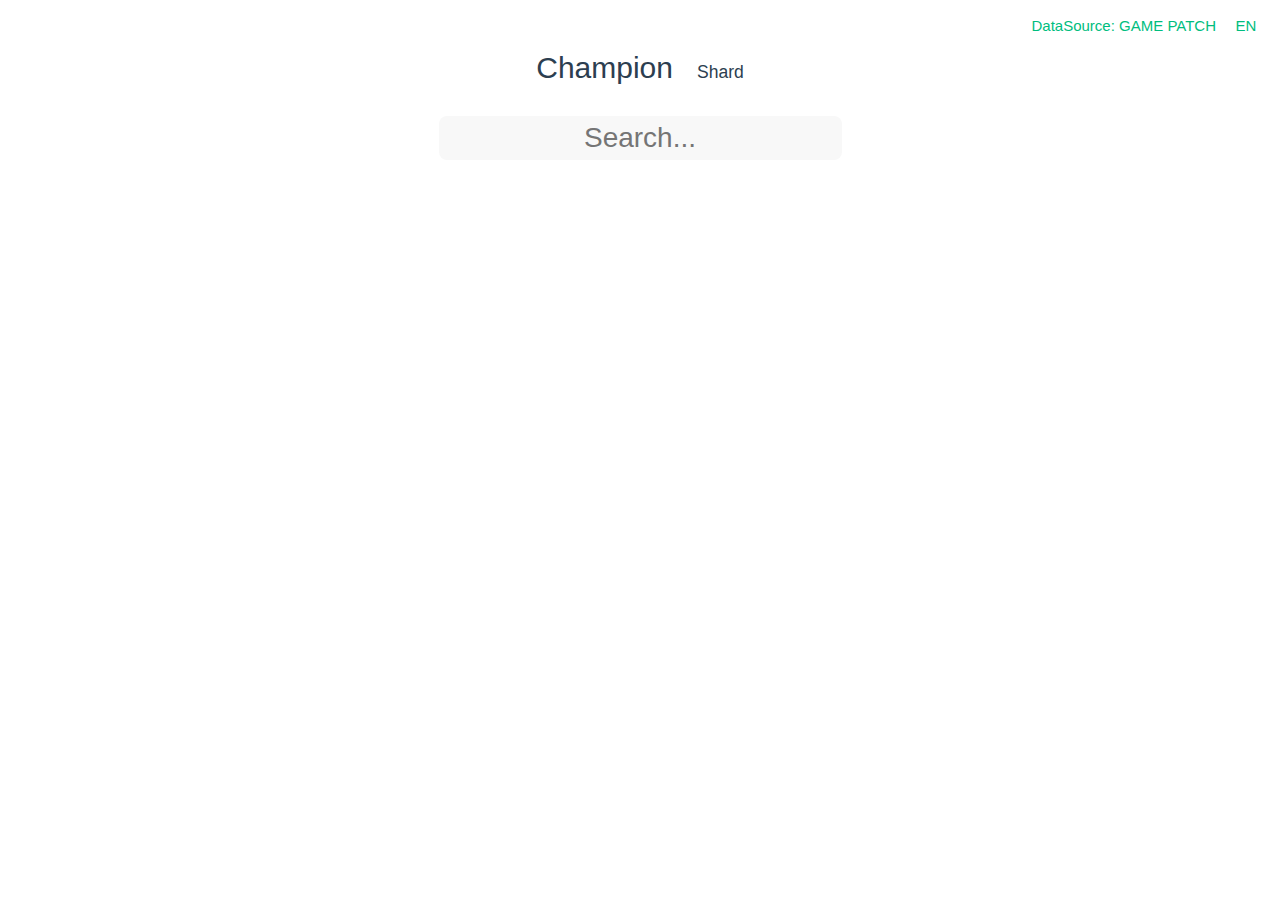
<file: index.html>
<!DOCTYPE html>
<html lang="en">
  <head>
    <meta charset="UTF-8">
    <link rel="icon" href="/favicon.ico">
    <meta name="viewport" content="width=device-width, initial-scale=1.0">
    <title>Hanbot Database</title>
    <script type="module" crossorigin>
(function(){const t=document.createElement("link").relList;if(t&&t.supports&&t.supports("modulepreload"))return;for(const a of document.querySelectorAll('link[rel="modulepreload"]'))s(a);new MutationObserver(a=>{for(const f of a)if(f.type==="childList")for(const h of f.addedNodes)h.tagName==="LINK"&&h.rel==="modulepreload"&&s(h)}).observe(document,{childList:!0,subtree:!0});function i(a){const f={};return a.integrity&&(f.integrity=a.integrity),a.referrerPolicy&&(f.referrerPolicy=a.referrerPolicy),a.crossOrigin==="use-credentials"?f.credentials="include":a.crossOrigin==="anonymous"?f.credentials="omit":f.credentials="same-origin",f}function s(a){if(a.ep)return;a.ep=!0;const f=i(a);fetch(a.href,f)}})();function Fs(e){const t=Object.create(null);for(const i of e.split(","))t[i]=1;return i=>i in t}const We={},sr=[],Ut=()=>{},of=()=>!1,_i=e=>e.charCodeAt(0)===111&&e.charCodeAt(1)===110&&(e.charCodeAt(2)>122||e.charCodeAt(2)<97),qs=e=>e.startsWith("onUpdate:"),nt=Object.assign,Bs=(e,t)=>{const i=e.indexOf(t);i>-1&&e.splice(i,1)},af=Object.prototype.hasOwnProperty,He=(e,t)=>af.call(e,t),me=Array.isArray,or=e=>Ci(e)==="[object Map]",Ba=e=>Ci(e)==="[object Set]",be=e=>typeof e=="function",et=e=>typeof e=="string",On=e=>typeof e=="symbol",Ge=e=>e!==null&&typeof e=="object",Wa=e=>(Ge(e)||be(e))&&be(e.then)&&be(e.catch),Va=Object.prototype.toString,Ci=e=>Va.call(e),lf=e=>Ci(e).slice(8,-1),Ua=e=>Ci(e)==="[object Object]",Ws=e=>et(e)&&e!=="NaN"&&e[0]!=="-"&&""+parseInt(e,10)===e,Er=Fs(",key,ref,ref_for,ref_key,onVnodeBeforeMount,onVnodeMounted,onVnodeBeforeUpdate,onVnodeUpdated,onVnodeBeforeUnmount,onVnodeUnmounted"),wi=e=>{const t=Object.create(null);return i=>t[i]||(t[i]=e(i))},uf=/-(\w)/g,qt=wi(e=>e.replace(uf,(t,i)=>i?i.toUpperCase():"")),ff=/\B([A-Z])/g,Kn=wi(e=>e.replace(ff,"-$1").toLowerCase()),Si=wi(e=>e.charAt(0).toUpperCase()+e.slice(1)),is=wi(e=>e?`on${Si(e)}`:""),En=(e,t)=>!Object.is(e,t),ai=(e,...t)=>{for(let i=0;i<e.length;i++)e[i](...t)},Ka=(e,t,i,s=!1)=>{Object.defineProperty(e,t,{configurable:!0,enumerable:!1,writable:s,value:i})},_s=e=>{const t=parseFloat(e);return isNaN(t)?e:t},cf=e=>{const t=et(e)?Number(e):NaN;return isNaN(t)?e:t};let Fo;const Ti=()=>Fo||(Fo=typeof globalThis<"u"?globalThis:typeof self<"u"?self:typeof window<"u"?window:typeof global<"u"?global:{});function Vs(e){if(me(e)){const t={};for(let i=0;i<e.length;i++){const s=e[i],a=et(s)?gf(s):Vs(s);if(a)for(const f in a)t[f]=a[f]}return t}else if(et(e)||Ge(e))return e}const df=/;(?![^(]*\))/g,hf=/:([^]+)/,pf=/\/\*[^]*?\*\//g;function gf(e){const t={};return e.replace(pf,"").split(df).forEach(i=>{if(i){const s=i.split(hf);s.length>1&&(t[s[0].trim()]=s[1].trim())}}),t}function Ei(e){let t="";if(et(e))t=e;else if(me(e))for(let i=0;i<e.length;i++){const s=Ei(e[i]);s&&(t+=s+" ")}else if(Ge(e))for(const i in e)e[i]&&(t+=i+" ");return t.trim()}const mf="itemscope,allowfullscreen,formnovalidate,ismap,nomodule,novalidate,readonly",yf=Fs(mf);function za(e){return!!e||e===""}const Ga=e=>!!(e&&e.__v_isRef===!0),Ke=e=>et(e)?e:e==null?"":me(e)||Ge(e)&&(e.toString===Va||!be(e.toString))?Ga(e)?Ke(e.value):JSON.stringify(e,Xa,2):String(e),Xa=(e,t)=>Ga(t)?Xa(e,t.value):or(t)?{[`Map(${t.size})`]:[...t.entries()].reduce((i,[s,a],f)=>(i[ss(s,f)+" =>"]=a,i),{})}:Ba(t)?{[`Set(${t.size})`]:[...t.values()].map(i=>ss(i))}:On(t)?ss(t):Ge(t)&&!me(t)&&!Ua(t)?String(t):t,ss=(e,t="")=>{var i;return On(e)?`Symbol(${(i=e.description)!=null?i:t})`:e};let kt;class vf{constructor(t=!1){this.detached=t,this._active=!0,this.effects=[],this.cleanups=[],this._isPaused=!1,this.parent=kt,!t&&kt&&(this.index=(kt.scopes||(kt.scopes=[])).push(this)-1)}get active(){return this._active}pause(){if(this._active){this._isPaused=!0;let t,i;if(this.scopes)for(t=0,i=this.scopes.length;t<i;t++)this.scopes[t].pause();for(t=0,i=this.effects.length;t<i;t++)this.effects[t].pause()}}resume(){if(this._active&&this._isPaused){this._isPaused=!1;let t,i;if(this.scopes)for(t=0,i=this.scopes.length;t<i;t++)this.scopes[t].resume();for(t=0,i=this.effects.length;t<i;t++)this.effects[t].resume()}}run(t){if(this._active){const i=kt;try{return kt=this,t()}finally{kt=i}}}on(){kt=this}off(){kt=this.parent}stop(t){if(this._active){this._active=!1;let i,s;for(i=0,s=this.effects.length;i<s;i++)this.effects[i].stop();for(this.effects.length=0,i=0,s=this.cleanups.length;i<s;i++)this.cleanups[i]();if(this.cleanups.length=0,this.scopes){for(i=0,s=this.scopes.length;i<s;i++)this.scopes[i].stop(!0);this.scopes.length=0}if(!this.detached&&this.parent&&!t){const a=this.parent.scopes.pop();a&&a!==this&&(this.parent.scopes[this.index]=a,a.index=this.index)}this.parent=void 0}}}function bf(){return kt}let Ue;const os=new WeakSet;class Ya{constructor(t){this.fn=t,this.deps=void 0,this.depsTail=void 0,this.flags=5,this.next=void 0,this.cleanup=void 0,this.scheduler=void 0,kt&&kt.active&&kt.effects.push(this)}pause(){this.flags|=64}resume(){this.flags&64&&(this.flags&=-65,os.has(this)&&(os.delete(this),this.trigger()))}notify(){this.flags&2&&!(this.flags&32)||this.flags&8||Ja(this)}run(){if(!(this.flags&1))return this.fn();this.flags|=2,qo(this),Za(this);const t=Ue,i=Kt;Ue=this,Kt=!0;try{return this.fn()}finally{el(this),Ue=t,Kt=i,this.flags&=-3}}stop(){if(this.flags&1){for(let t=this.deps;t;t=t.nextDep)zs(t);this.deps=this.depsTail=void 0,qo(this),this.onStop&&this.onStop(),this.flags&=-2}}trigger(){this.flags&64?os.add(this):this.scheduler?this.scheduler():this.runIfDirty()}runIfDirty(){Cs(this)&&this.run()}get dirty(){return Cs(this)}}let Qa=0,Ar,Or;function Ja(e,t=!1){if(e.flags|=8,t){e.next=Or,Or=e;return}e.next=Ar,Ar=e}function Us(){Qa++}function Ks(){if(--Qa>0)return;if(Or){let t=Or;for(Or=void 0;t;){const i=t.next;t.next=void 0,t.flags&=-9,t=i}}let e;for(;Ar;){let t=Ar;for(Ar=void 0;t;){const i=t.next;if(t.next=void 0,t.flags&=-9,t.flags&1)try{t.trigger()}catch(s){e||(e=s)}t=i}}if(e)throw e}function Za(e){for(let t=e.deps;t;t=t.nextDep)t.version=-1,t.prevActiveLink=t.dep.activeLink,t.dep.activeLink=t}function el(e){let t,i=e.depsTail,s=i;for(;s;){const a=s.prevDep;s.version===-1?(s===i&&(i=a),zs(s),xf(s)):t=s,s.dep.activeLink=s.prevActiveLink,s.prevActiveLink=void 0,s=a}e.deps=t,e.depsTail=i}function Cs(e){for(let t=e.deps;t;t=t.nextDep)if(t.dep.version!==t.version||t.dep.computed&&(tl(t.dep.computed)||t.dep.version!==t.version))return!0;return!!e._dirty}function tl(e){if(e.flags&4&&!(e.flags&16)||(e.flags&=-17,e.globalVersion===jr))return;e.globalVersion=jr;const t=e.dep;if(e.flags|=2,t.version>0&&!e.isSSR&&e.deps&&!Cs(e)){e.flags&=-3;return}const i=Ue,s=Kt;Ue=e,Kt=!0;try{Za(e);const a=e.fn(e._value);(t.version===0||En(a,e._value))&&(e._value=a,t.version++)}catch(a){throw t.version++,a}finally{Ue=i,Kt=s,el(e),e.flags&=-3}}function zs(e,t=!1){const{dep:i,prevSub:s,nextSub:a}=e;if(s&&(s.nextSub=a,e.prevSub=void 0),a&&(a.prevSub=s,e.nextSub=void 0),i.subs===e&&(i.subs=s,!s&&i.computed)){i.computed.flags&=-5;for(let f=i.computed.deps;f;f=f.nextDep)zs(f,!0)}!t&&!--i.sc&&i.map&&i.map.delete(i.key)}function xf(e){const{prevDep:t,nextDep:i}=e;t&&(t.nextDep=i,e.prevDep=void 0),i&&(i.prevDep=t,e.nextDep=void 0)}let Kt=!0;const nl=[];function Pn(){nl.push(Kt),Kt=!1}function Dn(){const e=nl.pop();Kt=e===void 0?!0:e}function qo(e){const{cleanup:t}=e;if(e.cleanup=void 0,t){const i=Ue;Ue=void 0;try{t()}finally{Ue=i}}}let jr=0;class _f{constructor(t,i){this.sub=t,this.dep=i,this.version=i.version,this.nextDep=this.prevDep=this.nextSub=this.prevSub=this.prevActiveLink=void 0}}class Gs{constructor(t){this.computed=t,this.version=0,this.activeLink=void 0,this.subs=void 0,this.map=void 0,this.key=void 0,this.sc=0}track(t){if(!Ue||!Kt||Ue===this.computed)return;let i=this.activeLink;if(i===void 0||i.sub!==Ue)i=this.activeLink=new _f(Ue,this),Ue.deps?(i.prevDep=Ue.depsTail,Ue.depsTail.nextDep=i,Ue.depsTail=i):Ue.deps=Ue.depsTail=i,rl(i);else if(i.version===-1&&(i.version=this.version,i.nextDep)){const s=i.nextDep;s.prevDep=i.prevDep,i.prevDep&&(i.prevDep.nextDep=s),i.prevDep=Ue.depsTail,i.nextDep=void 0,Ue.depsTail.nextDep=i,Ue.depsTail=i,Ue.deps===i&&(Ue.deps=s)}return i}trigger(t){this.version++,jr++,this.notify(t)}notify(t){Us();try{for(let i=this.subs;i;i=i.prevSub)i.sub.notify()&&i.sub.dep.notify()}finally{Ks()}}}function rl(e){if(e.dep.sc++,e.sub.flags&4){const t=e.dep.computed;if(t&&!e.dep.subs){t.flags|=20;for(let s=t.deps;s;s=s.nextDep)rl(s)}const i=e.dep.subs;i!==e&&(e.prevSub=i,i&&(i.nextSub=e)),e.dep.subs=e}}const ws=new WeakMap,qn=Symbol(""),Ss=Symbol(""),Mr=Symbol("");function pt(e,t,i){if(Kt&&Ue){let s=ws.get(e);s||ws.set(e,s=new Map);let a=s.get(i);a||(s.set(i,a=new Gs),a.map=s,a.key=i),a.track()}}function hn(e,t,i,s,a,f){const h=ws.get(e);if(!h){jr++;return}const m=p=>{p&&p.trigger()};if(Us(),t==="clear")h.forEach(m);else{const p=me(e),v=p&&Ws(i);if(p&&i==="length"){const y=Number(s);h.forEach((w,O)=>{(O==="length"||O===Mr||!On(O)&&O>=y)&&m(w)})}else switch((i!==void 0||h.has(void 0))&&m(h.get(i)),v&&m(h.get(Mr)),t){case"add":p?v&&m(h.get("length")):(m(h.get(qn)),or(e)&&m(h.get(Ss)));break;case"delete":p||(m(h.get(qn)),or(e)&&m(h.get(Ss)));break;case"set":or(e)&&m(h.get(qn));break}}Ks()}function tr(e){const t=je(e);return t===e?t:(pt(t,"iterate",Mr),Ft(e)?t:t.map(gt))}function Ai(e){return pt(e=je(e),"iterate",Mr),e}const Cf={__proto__:null,[Symbol.iterator](){return as(this,Symbol.iterator,gt)},concat(...e){return tr(this).concat(...e.map(t=>me(t)?tr(t):t))},entries(){return as(this,"entries",e=>(e[1]=gt(e[1]),e))},every(e,t){return un(this,"every",e,t,void 0,arguments)},filter(e,t){return un(this,"filter",e,t,i=>i.map(gt),arguments)},find(e,t){return un(this,"find",e,t,gt,arguments)},findIndex(e,t){return un(this,"findIndex",e,t,void 0,arguments)},findLast(e,t){return un(this,"findLast",e,t,gt,arguments)},findLastIndex(e,t){return un(this,"findLastIndex",e,t,void 0,arguments)},forEach(e,t){return un(this,"forEach",e,t,void 0,arguments)},includes(...e){return ls(this,"includes",e)},indexOf(...e){return ls(this,"indexOf",e)},join(e){return tr(this).join(e)},lastIndexOf(...e){return ls(this,"lastIndexOf",e)},map(e,t){return un(this,"map",e,t,void 0,arguments)},pop(){return Cr(this,"pop")},push(...e){return Cr(this,"push",e)},reduce(e,...t){return Bo(this,"reduce",e,t)},reduceRight(e,...t){return Bo(this,"reduceRight",e,t)},shift(){return Cr(this,"shift")},some(e,t){return un(this,"some",e,t,void 0,arguments)},splice(...e){return Cr(this,"splice",e)},toReversed(){return tr(this).toReversed()},toSorted(e){return tr(this).toSorted(e)},toSpliced(...e){return tr(this).toSpliced(...e)},unshift(...e){return Cr(this,"unshift",e)},values(){return as(this,"values",gt)}};function as(e,t,i){const s=Ai(e),a=s[t]();return s!==e&&!Ft(e)&&(a._next=a.next,a.next=()=>{const f=a._next();return f.value&&(f.value=i(f.value)),f}),a}const wf=Array.prototype;function un(e,t,i,s,a,f){const h=Ai(e),m=h!==e&&!Ft(e),p=h[t];if(p!==wf[t]){const w=p.apply(e,f);return m?gt(w):w}let v=i;h!==e&&(m?v=function(w,O){return i.call(this,gt(w),O,e)}:i.length>2&&(v=function(w,O){return i.call(this,w,O,e)}));const y=p.call(h,v,s);return m&&a?a(y):y}function Bo(e,t,i,s){const a=Ai(e);let f=i;return a!==e&&(Ft(e)?i.length>3&&(f=function(h,m,p){return i.call(this,h,m,p,e)}):f=function(h,m,p){return i.call(this,h,gt(m),p,e)}),a[t](f,...s)}function ls(e,t,i){const s=je(e);pt(s,"iterate",Mr);const a=s[t](...i);return(a===-1||a===!1)&&Qs(i[0])?(i[0]=je(i[0]),s[t](...i)):a}function Cr(e,t,i=[]){Pn(),Us();const s=je(e)[t].apply(e,i);return Ks(),Dn(),s}const Sf=Fs("__proto__,__v_isRef,__isVue"),il=new Set(Object.getOwnPropertyNames(Symbol).filter(e=>e!=="arguments"&&e!=="caller").map(e=>Symbol[e]).filter(On));function Tf(e){On(e)||(e=String(e));const t=je(this);return pt(t,"has",e),t.hasOwnProperty(e)}class sl{constructor(t=!1,i=!1){this._isReadonly=t,this._isShallow=i}get(t,i,s){if(i==="__v_skip")return t.__v_skip;const a=this._isReadonly,f=this._isShallow;if(i==="__v_isReactive")return!a;if(i==="__v_isReadonly")return a;if(i==="__v_isShallow")return f;if(i==="__v_raw")return s===(a?f?If:ul:f?ll:al).get(t)||Object.getPrototypeOf(t)===Object.getPrototypeOf(s)?t:void 0;const h=me(t);if(!a){let p;if(h&&(p=Cf[i]))return p;if(i==="hasOwnProperty")return Tf}const m=Reflect.get(t,i,ze(t)?t:s);return(On(i)?il.has(i):Sf(i))||(a||pt(t,"get",i),f)?m:ze(m)?h&&Ws(i)?m:m.value:Ge(m)?a?cl(m):Oi(m):m}}class ol extends sl{constructor(t=!1){super(!1,t)}set(t,i,s,a){let f=t[i];if(!this._isShallow){const p=Vn(f);if(!Ft(s)&&!Vn(s)&&(f=je(f),s=je(s)),!me(t)&&ze(f)&&!ze(s))return p?!1:(f.value=s,!0)}const h=me(t)&&Ws(i)?Number(i)<t.length:He(t,i),m=Reflect.set(t,i,s,ze(t)?t:a);return t===je(a)&&(h?En(s,f)&&hn(t,"set",i,s):hn(t,"add",i,s)),m}deleteProperty(t,i){const s=He(t,i);t[i];const a=Reflect.deleteProperty(t,i);return a&&s&&hn(t,"delete",i,void 0),a}has(t,i){const s=Reflect.has(t,i);return(!On(i)||!il.has(i))&&pt(t,"has",i),s}ownKeys(t){return pt(t,"iterate",me(t)?"length":qn),Reflect.ownKeys(t)}}class Ef extends sl{constructor(t=!1){super(!0,t)}set(t,i){return!0}deleteProperty(t,i){return!0}}const Af=new ol,Of=new Ef,Pf=new ol(!0);const Ts=e=>e,ri=e=>Reflect.getPrototypeOf(e);function Df(e,t,i){return function(...s){const a=this.__v_raw,f=je(a),h=or(f),m=e==="entries"||e===Symbol.iterator&&h,p=e==="keys"&&h,v=a[e](...s),y=i?Ts:t?Es:gt;return!t&&pt(f,"iterate",p?Ss:qn),{next(){const{value:w,done:O}=v.next();return O?{value:w,done:O}:{value:m?[y(w[0]),y(w[1])]:y(w),done:O}},[Symbol.iterator](){return this}}}}function ii(e){return function(...t){return e==="delete"?!1:e==="clear"?void 0:this}}function Nf(e,t){const i={get(a){const f=this.__v_raw,h=je(f),m=je(a);e||(En(a,m)&&pt(h,"get",a),pt(h,"get",m));const{has:p}=ri(h),v=t?Ts:e?Es:gt;if(p.call(h,a))return v(f.get(a));if(p.call(h,m))return v(f.get(m));f!==h&&f.get(a)},get size(){const a=this.__v_raw;return!e&&pt(je(a),"iterate",qn),Reflect.get(a,"size",a)},has(a){const f=this.__v_raw,h=je(f),m=je(a);return e||(En(a,m)&&pt(h,"has",a),pt(h,"has",m)),a===m?f.has(a):f.has(a)||f.has(m)},forEach(a,f){const h=this,m=h.__v_raw,p=je(m),v=t?Ts:e?Es:gt;return!e&&pt(p,"iterate",qn),m.forEach((y,w)=>a.call(f,v(y),v(w),h))}};return nt(i,e?{add:ii("add"),set:ii("set"),delete:ii("delete"),clear:ii("clear")}:{add(a){!t&&!Ft(a)&&!Vn(a)&&(a=je(a));const f=je(this);return ri(f).has.call(f,a)||(f.add(a),hn(f,"add",a,a)),this},set(a,f){!t&&!Ft(f)&&!Vn(f)&&(f=je(f));const h=je(this),{has:m,get:p}=ri(h);let v=m.call(h,a);v||(a=je(a),v=m.call(h,a));const y=p.call(h,a);return h.set(a,f),v?En(f,y)&&hn(h,"set",a,f):hn(h,"add",a,f),this},delete(a){const f=je(this),{has:h,get:m}=ri(f);let p=h.call(f,a);p||(a=je(a),p=h.call(f,a)),m&&m.call(f,a);const v=f.delete(a);return p&&hn(f,"delete",a,void 0),v},clear(){const a=je(this),f=a.size!==0,h=a.clear();return f&&hn(a,"clear",void 0,void 0),h}}),["keys","values","entries",Symbol.iterator].forEach(a=>{i[a]=Df(a,e,t)}),i}function Xs(e,t){const i=Nf(e,t);return(s,a,f)=>a==="__v_isReactive"?!e:a==="__v_isReadonly"?e:a==="__v_raw"?s:Reflect.get(He(i,a)&&a in s?i:s,a,f)}const Rf={get:Xs(!1,!1)},kf={get:Xs(!1,!0)},Lf={get:Xs(!0,!1)};const al=new WeakMap,ll=new WeakMap,ul=new WeakMap,If=new WeakMap;function jf(e){switch(e){case"Object":case"Array":return 1;case"Map":case"Set":case"WeakMap":case"WeakSet":return 2;default:return 0}}function Mf(e){return e.__v_skip||!Object.isExtensible(e)?0:jf(lf(e))}function Oi(e){return Vn(e)?e:Ys(e,!1,Af,Rf,al)}function fl(e){return Ys(e,!1,Pf,kf,ll)}function cl(e){return Ys(e,!0,Of,Lf,ul)}function Ys(e,t,i,s,a){if(!Ge(e)||e.__v_raw&&!(t&&e.__v_isReactive))return e;const f=a.get(e);if(f)return f;const h=Mf(e);if(h===0)return e;const m=new Proxy(e,h===2?s:i);return a.set(e,m),m}function ar(e){return Vn(e)?ar(e.__v_raw):!!(e&&e.__v_isReactive)}function Vn(e){return!!(e&&e.__v_isReadonly)}function Ft(e){return!!(e&&e.__v_isShallow)}function Qs(e){return e?!!e.__v_raw:!1}function je(e){const t=e&&e.__v_raw;return t?je(t):e}function Hf(e){return!He(e,"__v_skip")&&Object.isExtensible(e)&&Ka(e,"__v_skip",!0),e}const gt=e=>Ge(e)?Oi(e):e,Es=e=>Ge(e)?cl(e):e;function ze(e){return e?e.__v_isRef===!0:!1}function st(e){return dl(e,!1)}function $f(e){return dl(e,!0)}function dl(e,t){return ze(e)?e:new Ff(e,t)}class Ff{constructor(t,i){this.dep=new Gs,this.__v_isRef=!0,this.__v_isShallow=!1,this._rawValue=i?t:je(t),this._value=i?t:gt(t),this.__v_isShallow=i}get value(){return this.dep.track(),this._value}set value(t){const i=this._rawValue,s=this.__v_isShallow||Ft(t)||Vn(t);t=s?t:je(t),En(t,i)&&(this._rawValue=t,this._value=s?t:gt(t),this.dep.trigger())}}function he(e){return ze(e)?e.value:e}const qf={get:(e,t,i)=>t==="__v_raw"?e:he(Reflect.get(e,t,i)),set:(e,t,i,s)=>{const a=e[t];return ze(a)&&!ze(i)?(a.value=i,!0):Reflect.set(e,t,i,s)}};function hl(e){return ar(e)?e:new Proxy(e,qf)}class Bf{constructor(t,i,s){this.fn=t,this.setter=i,this._value=void 0,this.dep=new Gs(this),this.__v_isRef=!0,this.deps=void 0,this.depsTail=void 0,this.flags=16,this.globalVersion=jr-1,this.next=void 0,this.effect=this,this.__v_isReadonly=!i,this.isSSR=s}notify(){if(this.flags|=16,!(this.flags&8)&&Ue!==this)return Ja(this,!0),!0}get value(){const t=this.dep.track();return tl(this),t&&(t.version=this.dep.version),this._value}set value(t){this.setter&&this.setter(t)}}function Wf(e,t,i=!1){let s,a;return be(e)?s=e:(s=e.get,a=e.set),new Bf(s,a,i)}const si={},di=new WeakMap;let $n;function Vf(e,t=!1,i=$n){if(i){let s=di.get(i);s||di.set(i,s=[]),s.push(e)}}function Uf(e,t,i=We){const{immediate:s,deep:a,once:f,scheduler:h,augmentJob:m,call:p}=i,v=Z=>a?Z:Ft(Z)||a===!1||a===0?pn(Z,1):pn(Z);let y,w,O,A,D=!1,L=!1;if(ze(e)?(w=()=>e.value,D=Ft(e)):ar(e)?(w=()=>v(e),D=!0):me(e)?(L=!0,D=e.some(Z=>ar(Z)||Ft(Z)),w=()=>e.map(Z=>{if(ze(Z))return Z.value;if(ar(Z))return v(Z);if(be(Z))return p?p(Z,2):Z()})):be(e)?t?w=p?()=>p(e,2):e:w=()=>{if(O){Pn();try{O()}finally{Dn()}}const Z=$n;$n=y;try{return p?p(e,3,[A]):e(A)}finally{$n=Z}}:w=Ut,t&&a){const Z=w,Ce=a===!0?1/0:a;w=()=>pn(Z(),Ce)}const ne=bf(),q=()=>{y.stop(),ne&&ne.active&&Bs(ne.effects,y)};if(f&&t){const Z=t;t=(...Ce)=>{Z(...Ce),q()}}let re=L?new Array(e.length).fill(si):si;const le=Z=>{if(!(!(y.flags&1)||!y.dirty&&!Z))if(t){const Ce=y.run();if(a||D||(L?Ce.some((Se,u)=>En(Se,re[u])):En(Ce,re))){O&&O();const Se=$n;$n=y;try{const u=[Ce,re===si?void 0:L&&re[0]===si?[]:re,A];p?p(t,3,u):t(...u),re=Ce}finally{$n=Se}}}else y.run()};return m&&m(le),y=new Ya(w),y.scheduler=h?()=>h(le,!1):le,A=Z=>Vf(Z,!1,y),O=y.onStop=()=>{const Z=di.get(y);if(Z){if(p)p(Z,4);else for(const Ce of Z)Ce();di.delete(y)}},t?s?le(!0):re=y.run():h?h(le.bind(null,!0),!0):y.run(),q.pause=y.pause.bind(y),q.resume=y.resume.bind(y),q.stop=q,q}function pn(e,t=1/0,i){if(t<=0||!Ge(e)||e.__v_skip||(i=i||new Set,i.has(e)))return e;if(i.add(e),t--,ze(e))pn(e.value,t,i);else if(me(e))for(let s=0;s<e.length;s++)pn(e[s],t,i);else if(Ba(e)||or(e))e.forEach(s=>{pn(s,t,i)});else if(Ua(e)){for(const s in e)pn(e[s],t,i);for(const s of Object.getOwnPropertySymbols(e))Object.prototype.propertyIsEnumerable.call(e,s)&&pn(e[s],t,i)}return e}function zr(e,t,i,s){try{return s?e(...s):e()}catch(a){Pi(a,t,i)}}function zt(e,t,i,s){if(be(e)){const a=zr(e,t,i,s);return a&&Wa(a)&&a.catch(f=>{Pi(f,t,i)}),a}if(me(e)){const a=[];for(let f=0;f<e.length;f++)a.push(zt(e[f],t,i,s));return a}}function Pi(e,t,i,s=!0){const a=t?t.vnode:null,{errorHandler:f,throwUnhandledErrorInProduction:h}=t&&t.appContext.config||We;if(t){let m=t.parent;const p=t.proxy,v=`https://vuejs.org/error-reference/#runtime-${i}`;for(;m;){const y=m.ec;if(y){for(let w=0;w<y.length;w++)if(y[w](e,p,v)===!1)return}m=m.parent}if(f){Pn(),zr(f,null,10,[e,p,v]),Dn();return}}Kf(e,i,a,s,h)}function Kf(e,t,i,s=!0,a=!1){if(a)throw e;console.error(e)}const _t=[];let nn=-1;const lr=[];let Cn=null,nr=0;const pl=Promise.resolve();let hi=null;function Js(e){const t=hi||pl;return e?t.then(this?e.bind(this):e):t}function zf(e){let t=nn+1,i=_t.length;for(;t<i;){const s=t+i>>>1,a=_t[s],f=Hr(a);f<e||f===e&&a.flags&2?t=s+1:i=s}return t}function Zs(e){if(!(e.flags&1)){const t=Hr(e),i=_t[_t.length-1];!i||!(e.flags&2)&&t>=Hr(i)?_t.push(e):_t.splice(zf(t),0,e),e.flags|=1,gl()}}function gl(){hi||(hi=pl.then(yl))}function Gf(e){me(e)?lr.push(...e):Cn&&e.id===-1?Cn.splice(nr+1,0,e):e.flags&1||(lr.push(e),e.flags|=1),gl()}function Wo(e,t,i=nn+1){for(;i<_t.length;i++){const s=_t[i];if(s&&s.flags&2){if(e&&s.id!==e.uid)continue;_t.splice(i,1),i--,s.flags&4&&(s.flags&=-2),s(),s.flags&4||(s.flags&=-2)}}}function ml(e){if(lr.length){const t=[...new Set(lr)].sort((i,s)=>Hr(i)-Hr(s));if(lr.length=0,Cn){Cn.push(...t);return}for(Cn=t,nr=0;nr<Cn.length;nr++){const i=Cn[nr];i.flags&4&&(i.flags&=-2),i.flags&8||i(),i.flags&=-2}Cn=null,nr=0}}const Hr=e=>e.id==null?e.flags&2?-1:1/0:e.id;function yl(e){const t=Ut;try{for(nn=0;nn<_t.length;nn++){const i=_t[nn];i&&!(i.flags&8)&&(i.flags&4&&(i.flags&=-2),zr(i,i.i,i.i?15:14),i.flags&4||(i.flags&=-2))}}finally{for(;nn<_t.length;nn++){const i=_t[nn];i&&(i.flags&=-2)}nn=-1,_t.length=0,ml(),hi=null,(_t.length||lr.length)&&yl()}}let At=null,vl=null;function pi(e){const t=At;return At=e,vl=e&&e.type.__scopeId||null,t}function As(e,t=At,i){if(!t||e._n)return e;const s=(...a)=>{s._d&&Zo(-1);const f=pi(t);let h;try{h=e(...a)}finally{pi(f),s._d&&Zo(1)}return h};return s._n=!0,s._c=!0,s._d=!0,s}function gi(e,t){if(At===null)return e;const i=Li(At),s=e.dirs||(e.dirs=[]);for(let a=0;a<t.length;a++){let[f,h,m,p=We]=t[a];f&&(be(f)&&(f={mounted:f,updated:f}),f.deep&&pn(h),s.push({dir:f,instance:i,value:h,oldValue:void 0,arg:m,modifiers:p}))}return e}function In(e,t,i,s){const a=e.dirs,f=t&&t.dirs;for(let h=0;h<a.length;h++){const m=a[h];f&&(m.oldValue=f[h].value);let p=m.dir[s];p&&(Pn(),zt(p,i,8,[e.el,m,e,t]),Dn())}}const Xf=Symbol("_vte"),bl=e=>e.__isTeleport,wn=Symbol("_leaveCb"),oi=Symbol("_enterCb");function Yf(){const e={isMounted:!1,isLeaving:!1,isUnmounting:!1,leavingVNodes:new Map};return Ol(()=>{e.isMounted=!0}),Pl(()=>{e.isUnmounting=!0}),e}const $t=[Function,Array],xl={mode:String,appear:Boolean,persisted:Boolean,onBeforeEnter:$t,onEnter:$t,onAfterEnter:$t,onEnterCancelled:$t,onBeforeLeave:$t,onLeave:$t,onAfterLeave:$t,onLeaveCancelled:$t,onBeforeAppear:$t,onAppear:$t,onAfterAppear:$t,onAppearCancelled:$t},_l=e=>{const t=e.subTree;return t.component?_l(t.component):t},Qf={name:"BaseTransition",props:xl,setup(e,{slots:t}){const i=Kc(),s=Yf();return()=>{const a=t.default&&Sl(t.default(),!0);if(!a||!a.length)return;const f=Cl(a),h=je(e),{mode:m}=h;if(s.isLeaving)return us(f);const p=Vo(f);if(!p)return us(f);let v=Os(p,h,s,i,w=>v=w);p.type!==Et&&$r(p,v);let y=i.subTree&&Vo(i.subTree);if(y&&y.type!==Et&&!Fn(p,y)&&_l(i).type!==Et){let w=Os(y,h,s,i);if($r(y,w),m==="out-in"&&p.type!==Et)return s.isLeaving=!0,w.afterLeave=()=>{s.isLeaving=!1,i.job.flags&8||i.update(),delete w.afterLeave,y=void 0},us(f);m==="in-out"&&p.type!==Et?w.delayLeave=(O,A,D)=>{const L=wl(s,y);L[String(y.key)]=y,O[wn]=()=>{A(),O[wn]=void 0,delete v.delayedLeave,y=void 0},v.delayedLeave=()=>{D(),delete v.delayedLeave,y=void 0}}:y=void 0}else y&&(y=void 0);return f}}};function Cl(e){let t=e[0];if(e.length>1){for(const i of e)if(i.type!==Et){t=i;break}}return t}const Jf=Qf;function wl(e,t){const{leavingVNodes:i}=e;let s=i.get(t.type);return s||(s=Object.create(null),i.set(t.type,s)),s}function Os(e,t,i,s,a){const{appear:f,mode:h,persisted:m=!1,onBeforeEnter:p,onEnter:v,onAfterEnter:y,onEnterCancelled:w,onBeforeLeave:O,onLeave:A,onAfterLeave:D,onLeaveCancelled:L,onBeforeAppear:ne,onAppear:q,onAfterAppear:re,onAppearCancelled:le}=t,Z=String(e.key),Ce=wl(i,e),Se=(z,xe)=>{z&&zt(z,s,9,xe)},u=(z,xe)=>{const Fe=xe[1];Se(z,xe),me(z)?z.every(ae=>ae.length<=1)&&Fe():z.length<=1&&Fe()},Je={mode:h,persisted:m,beforeEnter(z){let xe=p;if(!i.isMounted)if(f)xe=ne||p;else return;z[wn]&&z[wn](!0);const Fe=Ce[Z];Fe&&Fn(e,Fe)&&Fe.el[wn]&&Fe.el[wn](),Se(xe,[z])},enter(z){let xe=v,Fe=y,ae=w;if(!i.isMounted)if(f)xe=q||v,Fe=re||y,ae=le||w;else return;let ce=!1;const Xe=z[oi]=mt=>{ce||(ce=!0,mt?Se(ae,[z]):Se(Fe,[z]),Je.delayedLeave&&Je.delayedLeave(),z[oi]=void 0)};xe?u(xe,[z,Xe]):Xe()},leave(z,xe){const Fe=String(e.key);if(z[oi]&&z[oi](!0),i.isUnmounting)return xe();Se(O,[z]);let ae=!1;const ce=z[wn]=Xe=>{ae||(ae=!0,xe(),Xe?Se(L,[z]):Se(D,[z]),z[wn]=void 0,Ce[Fe]===e&&delete Ce[Fe])};Ce[Fe]=e,A?u(A,[z,ce]):ce()},clone(z){const xe=Os(z,t,i,s,a);return a&&a(xe),xe}};return Je}function us(e){if(Di(e))return e=An(e),e.children=null,e}function Vo(e){if(!Di(e))return bl(e.type)&&e.children?Cl(e.children):e;const{shapeFlag:t,children:i}=e;if(i){if(t&16)return i[0];if(t&32&&be(i.default))return i.default()}}function $r(e,t){e.shapeFlag&6&&e.component?(e.transition=t,$r(e.component.subTree,t)):e.shapeFlag&128?(e.ssContent.transition=t.clone(e.ssContent),e.ssFallback.transition=t.clone(e.ssFallback)):e.transition=t}function Sl(e,t=!1,i){let s=[],a=0;for(let f=0;f<e.length;f++){let h=e[f];const m=i==null?h.key:String(i)+String(h.key!=null?h.key:f);h.type===tt?(h.patchFlag&128&&a++,s=s.concat(Sl(h.children,t,m))):(t||h.type!==Et)&&s.push(m!=null?An(h,{key:m}):h)}if(a>1)for(let f=0;f<s.length;f++)s[f].patchFlag=-2;return s}function Tl(e,t){return be(e)?(()=>nt({name:e.name},t,{setup:e}))():e}function El(e){e.ids=[e.ids[0]+e.ids[2]+++"-",0,0]}function mi(e,t,i,s,a=!1){if(me(e)){e.forEach((D,L)=>mi(D,t&&(me(t)?t[L]:t),i,s,a));return}if(Pr(s)&&!a){s.shapeFlag&512&&s.type.__asyncResolved&&s.component.subTree.component&&mi(e,t,i,s.component.subTree);return}const f=s.shapeFlag&4?Li(s.component):s.el,h=a?null:f,{i:m,r:p}=e,v=t&&t.r,y=m.refs===We?m.refs={}:m.refs,w=m.setupState,O=je(w),A=w===We?()=>!1:D=>He(O,D);if(v!=null&&v!==p&&(et(v)?(y[v]=null,A(v)&&(w[v]=null)):ze(v)&&(v.value=null)),be(p))zr(p,m,12,[h,y]);else{const D=et(p),L=ze(p);if(D||L){const ne=()=>{if(e.f){const q=D?A(p)?w[p]:y[p]:p.value;a?me(q)&&Bs(q,f):me(q)?q.includes(f)||q.push(f):D?(y[p]=[f],A(p)&&(w[p]=y[p])):(p.value=[f],e.k&&(y[e.k]=p.value))}else D?(y[p]=h,A(p)&&(w[p]=h)):L&&(p.value=h,e.k&&(y[e.k]=h))};h?(ne.id=-1,Rt(ne,i)):ne()}}}Ti().requestIdleCallback;Ti().cancelIdleCallback;const Pr=e=>!!e.type.__asyncLoader,Di=e=>e.type.__isKeepAlive;function Zf(e,t){Al(e,"a",t)}function ec(e,t){Al(e,"da",t)}function Al(e,t,i=ut){const s=e.__wdc||(e.__wdc=()=>{let a=i;for(;a;){if(a.isDeactivated)return;a=a.parent}return e()});if(Ni(t,s,i),i){let a=i.parent;for(;a&&a.parent;)Di(a.parent.vnode)&&tc(s,t,i,a),a=a.parent}}function tc(e,t,i,s){const a=Ni(t,e,s,!0);Dl(()=>{Bs(s[t],a)},i)}function Ni(e,t,i=ut,s=!1){if(i){const a=i[e]||(i[e]=[]),f=t.__weh||(t.__weh=(...h)=>{Pn();const m=Gr(i),p=zt(t,i,e,h);return m(),Dn(),p});return s?a.unshift(f):a.push(f),f}}const mn=e=>(t,i=ut)=>{(!Br||e==="sp")&&Ni(e,(...s)=>t(...s),i)},nc=mn("bm"),Ol=mn("m"),rc=mn("bu"),ic=mn("u"),Pl=mn("bum"),Dl=mn("um"),sc=mn("sp"),oc=mn("rtg"),ac=mn("rtc");function lc(e,t=ut){Ni("ec",e,t)}const eo="components";function uc(e,t){return Rl(eo,e,!0,t)||e}const Nl=Symbol.for("v-ndc");function fc(e){return et(e)?Rl(eo,e,!1)||e:e||Nl}function Rl(e,t,i=!0,s=!1){const a=At||ut;if(a){const f=a.type;if(e===eo){const m=Qc(f,!1);if(m&&(m===t||m===qt(t)||m===Si(qt(t))))return f}const h=Uo(a[e]||f[e],t)||Uo(a.appContext[e],t);return!h&&s?f:h}}function Uo(e,t){return e&&(e[t]||e[qt(t)]||e[Si(qt(t))])}function Bn(e,t,i,s){let a;const f=i&&i[s],h=me(e);if(h||et(e)){const m=h&&ar(e);let p=!1;m&&(p=!Ft(e),e=Ai(e)),a=new Array(e.length);for(let v=0,y=e.length;v<y;v++)a[v]=t(p?gt(e[v]):e[v],v,void 0,f&&f[v])}else if(typeof e=="number"){a=new Array(e);for(let m=0;m<e;m++)a[m]=t(m+1,m,void 0,f&&f[m])}else if(Ge(e))if(e[Symbol.iterator])a=Array.from(e,(m,p)=>t(m,p,void 0,f&&f[p]));else{const m=Object.keys(e);a=new Array(m.length);for(let p=0,v=m.length;p<v;p++){const y=m[p];a[p]=t(e[y],y,p,f&&f[p])}}else a=[];return i&&(i[s]=a),a}const Ps=e=>e?Jl(e)?Li(e):Ps(e.parent):null,Dr=nt(Object.create(null),{$:e=>e,$el:e=>e.vnode.el,$data:e=>e.data,$props:e=>e.props,$attrs:e=>e.attrs,$slots:e=>e.slots,$refs:e=>e.refs,$parent:e=>Ps(e.parent),$root:e=>Ps(e.root),$host:e=>e.ce,$emit:e=>e.emit,$options:e=>to(e),$forceUpdate:e=>e.f||(e.f=()=>{Zs(e.update)}),$nextTick:e=>e.n||(e.n=Js.bind(e.proxy)),$watch:e=>Nc.bind(e)}),fs=(e,t)=>e!==We&&!e.__isScriptSetup&&He(e,t),cc={get({_:e},t){if(t==="__v_skip")return!0;const{ctx:i,setupState:s,data:a,props:f,accessCache:h,type:m,appContext:p}=e;let v;if(t[0]!=="$"){const A=h[t];if(A!==void 0)switch(A){case 1:return s[t];case 2:return a[t];case 4:return i[t];case 3:return f[t]}else{if(fs(s,t))return h[t]=1,s[t];if(a!==We&&He(a,t))return h[t]=2,a[t];if((v=e.propsOptions[0])&&He(v,t))return h[t]=3,f[t];if(i!==We&&He(i,t))return h[t]=4,i[t];Ds&&(h[t]=0)}}const y=Dr[t];let w,O;if(y)return t==="$attrs"&&pt(e.attrs,"get",""),y(e);if((w=m.__cssModules)&&(w=w[t]))return w;if(i!==We&&He(i,t))return h[t]=4,i[t];if(O=p.config.globalProperties,He(O,t))return O[t]},set({_:e},t,i){const{data:s,setupState:a,ctx:f}=e;return fs(a,t)?(a[t]=i,!0):s!==We&&He(s,t)?(s[t]=i,!0):He(e.props,t)||t[0]==="$"&&t.slice(1)in e?!1:(f[t]=i,!0)},has({_:{data:e,setupState:t,accessCache:i,ctx:s,appContext:a,propsOptions:f}},h){let m;return!!i[h]||e!==We&&He(e,h)||fs(t,h)||(m=f[0])&&He(m,h)||He(s,h)||He(Dr,h)||He(a.config.globalProperties,h)},defineProperty(e,t,i){return i.get!=null?e._.accessCache[t]=0:He(i,"value")&&this.set(e,t,i.value,null),Reflect.defineProperty(e,t,i)}};function Ko(e){return me(e)?e.reduce((t,i)=>(t[i]=null,t),{}):e}let Ds=!0;function dc(e){const t=to(e),i=e.proxy,s=e.ctx;Ds=!1,t.beforeCreate&&zo(t.beforeCreate,e,"bc");const{data:a,computed:f,methods:h,watch:m,provide:p,inject:v,created:y,beforeMount:w,mounted:O,beforeUpdate:A,updated:D,activated:L,deactivated:ne,beforeDestroy:q,beforeUnmount:re,destroyed:le,unmounted:Z,render:Ce,renderTracked:Se,renderTriggered:u,errorCaptured:Je,serverPrefetch:z,expose:xe,inheritAttrs:Fe,components:ae,directives:ce,filters:Xe}=t;if(v&&hc(v,s,null),h)for(const we in h){const Pe=h[we];be(Pe)&&(s[we]=Pe.bind(i))}if(a){const we=a.call(i,i);Ge(we)&&(e.data=Oi(we))}if(Ds=!0,f)for(const we in f){const Pe=f[we],ft=be(Pe)?Pe.bind(i,i):be(Pe.get)?Pe.get.bind(i,i):Ut,Bt=!be(Pe)&&be(Pe.set)?Pe.set.bind(i):Ut,Dt=Lt({get:ft,set:Bt});Object.defineProperty(s,we,{enumerable:!0,configurable:!0,get:()=>Dt.value,set:ot=>Dt.value=ot})}if(m)for(const we in m)kl(m[we],s,i,we);if(p){const we=be(p)?p.call(i):p;Reflect.ownKeys(we).forEach(Pe=>{li(Pe,we[Pe])})}y&&zo(y,e,"c");function Ye(we,Pe){me(Pe)?Pe.forEach(ft=>we(ft.bind(i))):Pe&&we(Pe.bind(i))}if(Ye(nc,w),Ye(Ol,O),Ye(rc,A),Ye(ic,D),Ye(Zf,L),Ye(ec,ne),Ye(lc,Je),Ye(ac,Se),Ye(oc,u),Ye(Pl,re),Ye(Dl,Z),Ye(sc,z),me(xe))if(xe.length){const we=e.exposed||(e.exposed={});xe.forEach(Pe=>{Object.defineProperty(we,Pe,{get:()=>i[Pe],set:ft=>i[Pe]=ft})})}else e.exposed||(e.exposed={});Ce&&e.render===Ut&&(e.render=Ce),Fe!=null&&(e.inheritAttrs=Fe),ae&&(e.components=ae),ce&&(e.directives=ce),z&&El(e)}function hc(e,t,i=Ut){me(e)&&(e=Ns(e));for(const s in e){const a=e[s];let f;Ge(a)?"default"in a?f=gn(a.from||s,a.default,!0):f=gn(a.from||s):f=gn(a),ze(f)?Object.defineProperty(t,s,{enumerable:!0,configurable:!0,get:()=>f.value,set:h=>f.value=h}):t[s]=f}}function zo(e,t,i){zt(me(e)?e.map(s=>s.bind(t.proxy)):e.bind(t.proxy),t,i)}function kl(e,t,i,s){let a=s.includes(".")?zl(i,s):()=>i[s];if(et(e)){const f=t[e];be(f)&&ui(a,f)}else if(be(e))ui(a,e.bind(i));else if(Ge(e))if(me(e))e.forEach(f=>kl(f,t,i,s));else{const f=be(e.handler)?e.handler.bind(i):t[e.handler];be(f)&&ui(a,f,e)}}function to(e){const t=e.type,{mixins:i,extends:s}=t,{mixins:a,optionsCache:f,config:{optionMergeStrategies:h}}=e.appContext,m=f.get(t);let p;return m?p=m:!a.length&&!i&&!s?p=t:(p={},a.length&&a.forEach(v=>yi(p,v,h,!0)),yi(p,t,h)),Ge(t)&&f.set(t,p),p}function yi(e,t,i,s=!1){const{mixins:a,extends:f}=t;f&&yi(e,f,i,!0),a&&a.forEach(h=>yi(e,h,i,!0));for(const h in t)if(!(s&&h==="expose")){const m=pc[h]||i&&i[h];e[h]=m?m(e[h],t[h]):t[h]}return e}const pc={data:Go,props:Xo,emits:Xo,methods:Tr,computed:Tr,beforeCreate:xt,created:xt,beforeMount:xt,mounted:xt,beforeUpdate:xt,updated:xt,beforeDestroy:xt,beforeUnmount:xt,destroyed:xt,unmounted:xt,activated:xt,deactivated:xt,errorCaptured:xt,serverPrefetch:xt,components:Tr,directives:Tr,watch:mc,provide:Go,inject:gc};function Go(e,t){return t?e?function(){return nt(be(e)?e.call(this,this):e,be(t)?t.call(this,this):t)}:t:e}function gc(e,t){return Tr(Ns(e),Ns(t))}function Ns(e){if(me(e)){const t={};for(let i=0;i<e.length;i++)t[e[i]]=e[i];return t}return e}function xt(e,t){return e?[...new Set([].concat(e,t))]:t}function Tr(e,t){return e?nt(Object.create(null),e,t):t}function Xo(e,t){return e?me(e)&&me(t)?[...new Set([...e,...t])]:nt(Object.create(null),Ko(e),Ko(t??{})):t}function mc(e,t){if(!e)return t;if(!t)return e;const i=nt(Object.create(null),e);for(const s in t)i[s]=xt(e[s],t[s]);return i}function Ll(){return{app:null,config:{isNativeTag:of,performance:!1,globalProperties:{},optionMergeStrategies:{},errorHandler:void 0,warnHandler:void 0,compilerOptions:{}},mixins:[],components:{},directives:{},provides:Object.create(null),optionsCache:new WeakMap,propsCache:new WeakMap,emitsCache:new WeakMap}}let yc=0;function vc(e,t){return function(s,a=null){be(s)||(s=nt({},s)),a!=null&&!Ge(a)&&(a=null);const f=Ll(),h=new WeakSet,m=[];let p=!1;const v=f.app={_uid:yc++,_component:s,_props:a,_container:null,_context:f,_instance:null,version:Zc,get config(){return f.config},set config(y){},use(y,...w){return h.has(y)||(y&&be(y.install)?(h.add(y),y.install(v,...w)):be(y)&&(h.add(y),y(v,...w))),v},mixin(y){return f.mixins.includes(y)||f.mixins.push(y),v},component(y,w){return w?(f.components[y]=w,v):f.components[y]},directive(y,w){return w?(f.directives[y]=w,v):f.directives[y]},mount(y,w,O){if(!p){const A=v._ceVNode||Ot(s,a);return A.appContext=f,O===!0?O="svg":O===!1&&(O=void 0),w&&t?t(A,y):e(A,y,O),p=!0,v._container=y,y.__vue_app__=v,Li(A.component)}},onUnmount(y){m.push(y)},unmount(){p&&(zt(m,v._instance,16),e(null,v._container),delete v._container.__vue_app__)},provide(y,w){return f.provides[y]=w,v},runWithContext(y){const w=ur;ur=v;try{return y()}finally{ur=w}}};return v}}let ur=null;function li(e,t){if(ut){let i=ut.provides;const s=ut.parent&&ut.parent.provides;s===i&&(i=ut.provides=Object.create(s)),i[e]=t}}function gn(e,t,i=!1){const s=ut||At;if(s||ur){const a=ur?ur._context.provides:s?s.parent==null?s.vnode.appContext&&s.vnode.appContext.provides:s.parent.provides:void 0;if(a&&e in a)return a[e];if(arguments.length>1)return i&&be(t)?t.call(s&&s.proxy):t}}const Il={},jl=()=>Object.create(Il),Ml=e=>Object.getPrototypeOf(e)===Il;function bc(e,t,i,s=!1){const a={},f=jl();e.propsDefaults=Object.create(null),Hl(e,t,a,f);for(const h in e.propsOptions[0])h in a||(a[h]=void 0);i?e.props=s?a:fl(a):e.type.props?e.props=a:e.props=f,e.attrs=f}function xc(e,t,i,s){const{props:a,attrs:f,vnode:{patchFlag:h}}=e,m=je(a),[p]=e.propsOptions;let v=!1;if((s||h>0)&&!(h&16)){if(h&8){const y=e.vnode.dynamicProps;for(let w=0;w<y.length;w++){let O=y[w];if(Ri(e.emitsOptions,O))continue;const A=t[O];if(p)if(He(f,O))A!==f[O]&&(f[O]=A,v=!0);else{const D=qt(O);a[D]=Rs(p,m,D,A,e,!1)}else A!==f[O]&&(f[O]=A,v=!0)}}}else{Hl(e,t,a,f)&&(v=!0);let y;for(const w in m)(!t||!He(t,w)&&((y=Kn(w))===w||!He(t,y)))&&(p?i&&(i[w]!==void 0||i[y]!==void 0)&&(a[w]=Rs(p,m,w,void 0,e,!0)):delete a[w]);if(f!==m)for(const w in f)(!t||!He(t,w))&&(delete f[w],v=!0)}v&&hn(e.attrs,"set","")}function Hl(e,t,i,s){const[a,f]=e.propsOptions;let h=!1,m;if(t)for(let p in t){if(Er(p))continue;const v=t[p];let y;a&&He(a,y=qt(p))?!f||!f.includes(y)?i[y]=v:(m||(m={}))[y]=v:Ri(e.emitsOptions,p)||(!(p in s)||v!==s[p])&&(s[p]=v,h=!0)}if(f){const p=je(i),v=m||We;for(let y=0;y<f.length;y++){const w=f[y];i[w]=Rs(a,p,w,v[w],e,!He(v,w))}}return h}function Rs(e,t,i,s,a,f){const h=e[i];if(h!=null){const m=He(h,"default");if(m&&s===void 0){const p=h.default;if(h.type!==Function&&!h.skipFactory&&be(p)){const{propsDefaults:v}=a;if(i in v)s=v[i];else{const y=Gr(a);s=v[i]=p.call(null,t),y()}}else s=p;a.ce&&a.ce._setProp(i,s)}h[0]&&(f&&!m?s=!1:h[1]&&(s===""||s===Kn(i))&&(s=!0))}return s}const _c=new WeakMap;function $l(e,t,i=!1){const s=i?_c:t.propsCache,a=s.get(e);if(a)return a;const f=e.props,h={},m=[];let p=!1;if(!be(e)){const y=w=>{p=!0;const[O,A]=$l(w,t,!0);nt(h,O),A&&m.push(...A)};!i&&t.mixins.length&&t.mixins.forEach(y),e.extends&&y(e.extends),e.mixins&&e.mixins.forEach(y)}if(!f&&!p)return Ge(e)&&s.set(e,sr),sr;if(me(f))for(let y=0;y<f.length;y++){const w=qt(f[y]);Yo(w)&&(h[w]=We)}else if(f)for(const y in f){const w=qt(y);if(Yo(w)){const O=f[y],A=h[w]=me(O)||be(O)?{type:O}:nt({},O),D=A.type;let L=!1,ne=!0;if(me(D))for(let q=0;q<D.length;++q){const re=D[q],le=be(re)&&re.name;if(le==="Boolean"){L=!0;break}else le==="String"&&(ne=!1)}else L=be(D)&&D.name==="Boolean";A[0]=L,A[1]=ne,(L||He(A,"default"))&&m.push(w)}}const v=[h,m];return Ge(e)&&s.set(e,v),v}function Yo(e){return e[0]!=="$"&&!Er(e)}const Fl=e=>e[0]==="_"||e==="$stable",no=e=>me(e)?e.map(rn):[rn(e)],Cc=(e,t,i)=>{if(t._n)return t;const s=As((...a)=>no(t(...a)),i);return s._c=!1,s},ql=(e,t,i)=>{const s=e._ctx;for(const a in e){if(Fl(a))continue;const f=e[a];if(be(f))t[a]=Cc(a,f,s);else if(f!=null){const h=no(f);t[a]=()=>h}}},Bl=(e,t)=>{const i=no(t);e.slots.default=()=>i},Wl=(e,t,i)=>{for(const s in t)(i||s!=="_")&&(e[s]=t[s])},wc=(e,t,i)=>{const s=e.slots=jl();if(e.vnode.shapeFlag&32){const a=t._;a?(Wl(s,t,i),i&&Ka(s,"_",a,!0)):ql(t,s)}else t&&Bl(e,t)},Sc=(e,t,i)=>{const{vnode:s,slots:a}=e;let f=!0,h=We;if(s.shapeFlag&32){const m=t._;m?i&&m===1?f=!1:Wl(a,t,i):(f=!t.$stable,ql(t,a)),h=t}else t&&(Bl(e,t),h={default:1});if(f)for(const m in a)!Fl(m)&&h[m]==null&&delete a[m]},Rt=Hc;function Tc(e){return Ec(e)}function Ec(e,t){const i=Ti();i.__VUE__=!0;const{insert:s,remove:a,patchProp:f,createElement:h,createText:m,createComment:p,setText:v,setElementText:y,parentNode:w,nextSibling:O,setScopeId:A=Ut,insertStaticContent:D}=e,L=(x,C,R,V=null,M=null,B=null,Q=void 0,X=null,G=!!C.dynamicChildren)=>{if(x===C)return;x&&!Fn(x,C)&&(V=$(x),ot(x,M,B,!0),x=null),C.patchFlag===-2&&(G=!1,C.dynamicChildren=null);const{type:W,ref:de,shapeFlag:J}=C;switch(W){case ki:ne(x,C,R,V);break;case Et:q(x,C,R,V);break;case hs:x==null&&re(C,R,V,Q);break;case tt:ae(x,C,R,V,M,B,Q,X,G);break;default:J&1?Ce(x,C,R,V,M,B,Q,X,G):J&6?ce(x,C,R,V,M,B,Q,X,G):(J&64||J&128)&&W.process(x,C,R,V,M,B,Q,X,G,ie)}de!=null&&M&&mi(de,x&&x.ref,B,C||x,!C)},ne=(x,C,R,V)=>{if(x==null)s(C.el=m(C.children),R,V);else{const M=C.el=x.el;C.children!==x.children&&v(M,C.children)}},q=(x,C,R,V)=>{x==null?s(C.el=p(C.children||""),R,V):C.el=x.el},re=(x,C,R,V)=>{[x.el,x.anchor]=D(x.children,C,R,V,x.el,x.anchor)},le=({el:x,anchor:C},R,V)=>{let M;for(;x&&x!==C;)M=O(x),s(x,R,V),x=M;s(C,R,V)},Z=({el:x,anchor:C})=>{let R;for(;x&&x!==C;)R=O(x),a(x),x=R;a(C)},Ce=(x,C,R,V,M,B,Q,X,G)=>{C.type==="svg"?Q="svg":C.type==="math"&&(Q="mathml"),x==null?Se(C,R,V,M,B,Q,X,G):z(x,C,M,B,Q,X,G)},Se=(x,C,R,V,M,B,Q,X)=>{let G,W;const{props:de,shapeFlag:J,transition:F,dirs:ue}=x;if(G=x.el=h(x.type,B,de&&de.is,de),J&8?y(G,x.children):J&16&&Je(x.children,G,null,V,M,cs(x,B),Q,X),ue&&In(x,null,V,"created"),u(G,x,x.scopeId,Q,V),de){for(const qe in de)qe!=="value"&&!Er(qe)&&f(G,qe,null,de[qe],B,V);"value"in de&&f(G,"value",null,de.value,B),(W=de.onVnodeBeforeMount)&&tn(W,V,x)}ue&&In(x,null,V,"beforeMount");const Ae=Ac(M,F);Ae&&F.beforeEnter(G),s(G,C,R),((W=de&&de.onVnodeMounted)||Ae||ue)&&Rt(()=>{W&&tn(W,V,x),Ae&&F.enter(G),ue&&In(x,null,V,"mounted")},M)},u=(x,C,R,V,M)=>{if(R&&A(x,R),V)for(let B=0;B<V.length;B++)A(x,V[B]);if(M){let B=M.subTree;if(C===B||Xl(B.type)&&(B.ssContent===C||B.ssFallback===C)){const Q=M.vnode;u(x,Q,Q.scopeId,Q.slotScopeIds,M.parent)}}},Je=(x,C,R,V,M,B,Q,X,G=0)=>{for(let W=G;W<x.length;W++){const de=x[W]=X?Sn(x[W]):rn(x[W]);L(null,de,C,R,V,M,B,Q,X)}},z=(x,C,R,V,M,B,Q)=>{const X=C.el=x.el;let{patchFlag:G,dynamicChildren:W,dirs:de}=C;G|=x.patchFlag&16;const J=x.props||We,F=C.props||We;let ue;if(R&&jn(R,!1),(ue=F.onVnodeBeforeUpdate)&&tn(ue,R,C,x),de&&In(C,x,R,"beforeUpdate"),R&&jn(R,!0),(J.innerHTML&&F.innerHTML==null||J.textContent&&F.textContent==null)&&y(X,""),W?xe(x.dynamicChildren,W,X,R,V,cs(C,M),B):Q||Pe(x,C,X,null,R,V,cs(C,M),B,!1),G>0){if(G&16)Fe(X,J,F,R,M);else if(G&2&&J.class!==F.class&&f(X,"class",null,F.class,M),G&4&&f(X,"style",J.style,F.style,M),G&8){const Ae=C.dynamicProps;for(let qe=0;qe<Ae.length;qe++){const Ie=Ae[qe],ct=J[Ie],rt=F[Ie];(rt!==ct||Ie==="value")&&f(X,Ie,ct,rt,M,R)}}G&1&&x.children!==C.children&&y(X,C.children)}else!Q&&W==null&&Fe(X,J,F,R,M);((ue=F.onVnodeUpdated)||de)&&Rt(()=>{ue&&tn(ue,R,C,x),de&&In(C,x,R,"updated")},V)},xe=(x,C,R,V,M,B,Q)=>{for(let X=0;X<C.length;X++){const G=x[X],W=C[X],de=G.el&&(G.type===tt||!Fn(G,W)||G.shapeFlag&70)?w(G.el):R;L(G,W,de,null,V,M,B,Q,!0)}},Fe=(x,C,R,V,M)=>{if(C!==R){if(C!==We)for(const B in C)!Er(B)&&!(B in R)&&f(x,B,C[B],null,M,V);for(const B in R){if(Er(B))continue;const Q=R[B],X=C[B];Q!==X&&B!=="value"&&f(x,B,X,Q,M,V)}"value"in R&&f(x,"value",C.value,R.value,M)}},ae=(x,C,R,V,M,B,Q,X,G)=>{const W=C.el=x?x.el:m(""),de=C.anchor=x?x.anchor:m("");let{patchFlag:J,dynamicChildren:F,slotScopeIds:ue}=C;ue&&(X=X?X.concat(ue):ue),x==null?(s(W,R,V),s(de,R,V),Je(C.children||[],R,de,M,B,Q,X,G)):J>0&&J&64&&F&&x.dynamicChildren?(xe(x.dynamicChildren,F,R,M,B,Q,X),(C.key!=null||M&&C===M.subTree)&&Vl(x,C,!0)):Pe(x,C,R,de,M,B,Q,X,G)},ce=(x,C,R,V,M,B,Q,X,G)=>{C.slotScopeIds=X,x==null?C.shapeFlag&512?M.ctx.activate(C,R,V,Q,G):Xe(C,R,V,M,B,Q,G):mt(x,C,G)},Xe=(x,C,R,V,M,B,Q)=>{const X=x.component=Uc(x,V,M);if(Di(x)&&(X.ctx.renderer=ie),zc(X,!1,Q),X.asyncDep){if(M&&M.registerDep(X,Ye,Q),!x.el){const G=X.subTree=Ot(Et);q(null,G,C,R)}}else Ye(X,x,C,R,M,B,Q)},mt=(x,C,R)=>{const V=C.component=x.component;if(jc(x,C,R))if(V.asyncDep&&!V.asyncResolved){we(V,C,R);return}else V.next=C,V.update();else C.el=x.el,V.vnode=C},Ye=(x,C,R,V,M,B,Q)=>{const X=()=>{if(x.isMounted){let{next:J,bu:F,u:ue,parent:Ae,vnode:qe}=x;{const Qe=Ul(x);if(Qe){J&&(J.el=qe.el,we(x,J,Q)),Qe.asyncDep.then(()=>{x.isUnmounted||X()});return}}let Ie=J,ct;jn(x,!1),J?(J.el=qe.el,we(x,J,Q)):J=qe,F&&ai(F),(ct=J.props&&J.props.onVnodeBeforeUpdate)&&tn(ct,Ae,J,qe),jn(x,!0);const rt=ds(x),at=x.subTree;x.subTree=rt,L(at,rt,w(at.el),$(at),x,M,B),J.el=rt.el,Ie===null&&Mc(x,rt.el),ue&&Rt(ue,M),(ct=J.props&&J.props.onVnodeUpdated)&&Rt(()=>tn(ct,Ae,J,qe),M)}else{let J;const{el:F,props:ue}=C,{bm:Ae,m:qe,parent:Ie,root:ct,type:rt}=x,at=Pr(C);if(jn(x,!1),Ae&&ai(Ae),!at&&(J=ue&&ue.onVnodeBeforeMount)&&tn(J,Ie,C),jn(x,!0),F&&Le){const Qe=()=>{x.subTree=ds(x),Le(F,x.subTree,x,M,null)};at&&rt.__asyncHydrate?rt.__asyncHydrate(F,x,Qe):Qe()}else{ct.ce&&ct.ce._injectChildStyle(rt);const Qe=x.subTree=ds(x);L(null,Qe,R,V,x,M,B),C.el=Qe.el}if(qe&&Rt(qe,M),!at&&(J=ue&&ue.onVnodeMounted)){const Qe=C;Rt(()=>tn(J,Ie,Qe),M)}(C.shapeFlag&256||Ie&&Pr(Ie.vnode)&&Ie.vnode.shapeFlag&256)&&x.a&&Rt(x.a,M),x.isMounted=!0,C=R=V=null}};x.scope.on();const G=x.effect=new Ya(X);x.scope.off();const W=x.update=G.run.bind(G),de=x.job=G.runIfDirty.bind(G);de.i=x,de.id=x.uid,G.scheduler=()=>Zs(de),jn(x,!0),W()},we=(x,C,R)=>{C.component=x;const V=x.vnode.props;x.vnode=C,x.next=null,xc(x,C.props,V,R),Sc(x,C.children,R),Pn(),Wo(x),Dn()},Pe=(x,C,R,V,M,B,Q,X,G=!1)=>{const W=x&&x.children,de=x?x.shapeFlag:0,J=C.children,{patchFlag:F,shapeFlag:ue}=C;if(F>0){if(F&128){Bt(W,J,R,V,M,B,Q,X,G);return}else if(F&256){ft(W,J,R,V,M,B,Q,X,G);return}}ue&8?(de&16&&Ct(W,M,B),J!==W&&y(R,J)):de&16?ue&16?Bt(W,J,R,V,M,B,Q,X,G):Ct(W,M,B,!0):(de&8&&y(R,""),ue&16&&Je(J,R,V,M,B,Q,X,G))},ft=(x,C,R,V,M,B,Q,X,G)=>{x=x||sr,C=C||sr;const W=x.length,de=C.length,J=Math.min(W,de);let F;for(F=0;F<J;F++){const ue=C[F]=G?Sn(C[F]):rn(C[F]);L(x[F],ue,R,null,M,B,Q,X,G)}W>de?Ct(x,M,B,!0,!1,J):Je(C,R,V,M,B,Q,X,G,J)},Bt=(x,C,R,V,M,B,Q,X,G)=>{let W=0;const de=C.length;let J=x.length-1,F=de-1;for(;W<=J&&W<=F;){const ue=x[W],Ae=C[W]=G?Sn(C[W]):rn(C[W]);if(Fn(ue,Ae))L(ue,Ae,R,null,M,B,Q,X,G);else break;W++}for(;W<=J&&W<=F;){const ue=x[J],Ae=C[F]=G?Sn(C[F]):rn(C[F]);if(Fn(ue,Ae))L(ue,Ae,R,null,M,B,Q,X,G);else break;J--,F--}if(W>J){if(W<=F){const ue=F+1,Ae=ue<de?C[ue].el:V;for(;W<=F;)L(null,C[W]=G?Sn(C[W]):rn(C[W]),R,Ae,M,B,Q,X,G),W++}}else if(W>F)for(;W<=J;)ot(x[W],M,B,!0),W++;else{const ue=W,Ae=W,qe=new Map;for(W=Ae;W<=F;W++){const yt=C[W]=G?Sn(C[W]):rn(C[W]);yt.key!=null&&qe.set(yt.key,W)}let Ie,ct=0;const rt=F-Ae+1;let at=!1,Qe=0;const Nt=new Array(rt);for(W=0;W<rt;W++)Nt[W]=0;for(W=ue;W<=J;W++){const yt=x[W];if(ct>=rt){ot(yt,M,B,!0);continue}let vt;if(yt.key!=null)vt=qe.get(yt.key);else for(Ie=Ae;Ie<=F;Ie++)if(Nt[Ie-Ae]===0&&Fn(yt,C[Ie])){vt=Ie;break}vt===void 0?ot(yt,M,B,!0):(Nt[vt-Ae]=W+1,vt>=Qe?Qe=vt:at=!0,L(yt,C[vt],R,null,M,B,Q,X,G),ct++)}const on=at?Oc(Nt):sr;for(Ie=on.length-1,W=rt-1;W>=0;W--){const yt=Ae+W,vt=C[yt],hr=yt+1<de?C[yt+1].el:V;Nt[W]===0?L(null,vt,R,hr,M,B,Q,X,G):at&&(Ie<0||W!==on[Ie]?Dt(vt,R,hr,2):Ie--)}}},Dt=(x,C,R,V,M=null)=>{const{el:B,type:Q,transition:X,children:G,shapeFlag:W}=x;if(W&6){Dt(x.component.subTree,C,R,V);return}if(W&128){x.suspense.move(C,R,V);return}if(W&64){Q.move(x,C,R,ie);return}if(Q===tt){s(B,C,R);for(let J=0;J<G.length;J++)Dt(G[J],C,R,V);s(x.anchor,C,R);return}if(Q===hs){le(x,C,R);return}if(V!==2&&W&1&&X)if(V===0)X.beforeEnter(B),s(B,C,R),Rt(()=>X.enter(B),M);else{const{leave:J,delayLeave:F,afterLeave:ue}=X,Ae=()=>s(B,C,R),qe=()=>{J(B,()=>{Ae(),ue&&ue()})};F?F(B,Ae,qe):qe()}else s(B,C,R)},ot=(x,C,R,V=!1,M=!1)=>{const{type:B,props:Q,ref:X,children:G,dynamicChildren:W,shapeFlag:de,patchFlag:J,dirs:F,cacheIndex:ue}=x;if(J===-2&&(M=!1),X!=null&&mi(X,null,R,x,!0),ue!=null&&(C.renderCache[ue]=void 0),de&256){C.ctx.deactivate(x);return}const Ae=de&1&&F,qe=!Pr(x);let Ie;if(qe&&(Ie=Q&&Q.onVnodeBeforeUnmount)&&tn(Ie,C,x),de&6)zn(x.component,R,V);else{if(de&128){x.suspense.unmount(R,V);return}Ae&&In(x,null,C,"beforeUnmount"),de&64?x.type.remove(x,C,R,ie,V):W&&!W.hasOnce&&(B!==tt||J>0&&J&64)?Ct(W,C,R,!1,!0):(B===tt&&J&384||!M&&de&16)&&Ct(G,C,R),V&&Xt(x)}(qe&&(Ie=Q&&Q.onVnodeUnmounted)||Ae)&&Rt(()=>{Ie&&tn(Ie,C,x),Ae&&In(x,null,C,"unmounted")},R)},Xt=x=>{const{type:C,el:R,anchor:V,transition:M}=x;if(C===tt){sn(R,V);return}if(C===hs){Z(x);return}const B=()=>{a(R),M&&!M.persisted&&M.afterLeave&&M.afterLeave()};if(x.shapeFlag&1&&M&&!M.persisted){const{leave:Q,delayLeave:X}=M,G=()=>Q(R,B);X?X(x.el,B,G):G()}else B()},sn=(x,C)=>{let R;for(;x!==C;)R=O(x),a(x),x=R;a(C)},zn=(x,C,R)=>{const{bum:V,scope:M,job:B,subTree:Q,um:X,m:G,a:W}=x;Qo(G),Qo(W),V&&ai(V),M.stop(),B&&(B.flags|=8,ot(Q,x,C,R)),X&&Rt(X,C),Rt(()=>{x.isUnmounted=!0},C),C&&C.pendingBranch&&!C.isUnmounted&&x.asyncDep&&!x.asyncResolved&&x.suspenseId===C.pendingId&&(C.deps--,C.deps===0&&C.resolve())},Ct=(x,C,R,V=!1,M=!1,B=0)=>{for(let Q=B;Q<x.length;Q++)ot(x[Q],C,R,V,M)},$=x=>{if(x.shapeFlag&6)return $(x.component.subTree);if(x.shapeFlag&128)return x.suspense.next();const C=O(x.anchor||x.el),R=C&&C[Xf];return R?O(R):C};let se=!1;const Y=(x,C,R)=>{x==null?C._vnode&&ot(C._vnode,null,null,!0):L(C._vnode||null,x,C,null,null,null,R),C._vnode=x,se||(se=!0,Wo(),ml(),se=!1)},ie={p:L,um:ot,m:Dt,r:Xt,mt:Xe,mc:Je,pc:Pe,pbc:xe,n:$,o:e};let ke,Le;return t&&([ke,Le]=t(ie)),{render:Y,hydrate:ke,createApp:vc(Y,ke)}}function cs({type:e,props:t},i){return i==="svg"&&e==="foreignObject"||i==="mathml"&&e==="annotation-xml"&&t&&t.encoding&&t.encoding.includes("html")?void 0:i}function jn({effect:e,job:t},i){i?(e.flags|=32,t.flags|=4):(e.flags&=-33,t.flags&=-5)}function Ac(e,t){return(!e||e&&!e.pendingBranch)&&t&&!t.persisted}function Vl(e,t,i=!1){const s=e.children,a=t.children;if(me(s)&&me(a))for(let f=0;f<s.length;f++){const h=s[f];let m=a[f];m.shapeFlag&1&&!m.dynamicChildren&&((m.patchFlag<=0||m.patchFlag===32)&&(m=a[f]=Sn(a[f]),m.el=h.el),!i&&m.patchFlag!==-2&&Vl(h,m)),m.type===ki&&(m.el=h.el)}}function Oc(e){const t=e.slice(),i=[0];let s,a,f,h,m;const p=e.length;for(s=0;s<p;s++){const v=e[s];if(v!==0){if(a=i[i.length-1],e[a]<v){t[s]=a,i.push(s);continue}for(f=0,h=i.length-1;f<h;)m=f+h>>1,e[i[m]]<v?f=m+1:h=m;v<e[i[f]]&&(f>0&&(t[s]=i[f-1]),i[f]=s)}}for(f=i.length,h=i[f-1];f-- >0;)i[f]=h,h=t[h];return i}function Ul(e){const t=e.subTree.component;if(t)return t.asyncDep&&!t.asyncResolved?t:Ul(t)}function Qo(e){if(e)for(let t=0;t<e.length;t++)e[t].flags|=8}const Pc=Symbol.for("v-scx"),Dc=()=>gn(Pc);function ui(e,t,i){return Kl(e,t,i)}function Kl(e,t,i=We){const{immediate:s,deep:a,flush:f,once:h}=i,m=nt({},i),p=t&&s||!t&&f!=="post";let v;if(Br){if(f==="sync"){const A=Dc();v=A.__watcherHandles||(A.__watcherHandles=[])}else if(!p){const A=()=>{};return A.stop=Ut,A.resume=Ut,A.pause=Ut,A}}const y=ut;m.call=(A,D,L)=>zt(A,y,D,L);let w=!1;f==="post"?m.scheduler=A=>{Rt(A,y&&y.suspense)}:f!=="sync"&&(w=!0,m.scheduler=(A,D)=>{D?A():Zs(A)}),m.augmentJob=A=>{t&&(A.flags|=4),w&&(A.flags|=2,y&&(A.id=y.uid,A.i=y))};const O=Uf(e,t,m);return Br&&(v?v.push(O):p&&O()),O}function Nc(e,t,i){const s=this.proxy,a=et(e)?e.includes(".")?zl(s,e):()=>s[e]:e.bind(s,s);let f;be(t)?f=t:(f=t.handler,i=t);const h=Gr(this),m=Kl(a,f.bind(s),i);return h(),m}function zl(e,t){const i=t.split(".");return()=>{let s=e;for(let a=0;a<i.length&&s;a++)s=s[i[a]];return s}}const Rc=(e,t)=>t==="modelValue"||t==="model-value"?e.modelModifiers:e[`${t}Modifiers`]||e[`${qt(t)}Modifiers`]||e[`${Kn(t)}Modifiers`];function kc(e,t,...i){if(e.isUnmounted)return;const s=e.vnode.props||We;let a=i;const f=t.startsWith("update:"),h=f&&Rc(s,t.slice(7));h&&(h.trim&&(a=i.map(y=>et(y)?y.trim():y)),h.number&&(a=i.map(_s)));let m,p=s[m=is(t)]||s[m=is(qt(t))];!p&&f&&(p=s[m=is(Kn(t))]),p&&zt(p,e,6,a);const v=s[m+"Once"];if(v){if(!e.emitted)e.emitted={};else if(e.emitted[m])return;e.emitted[m]=!0,zt(v,e,6,a)}}function Gl(e,t,i=!1){const s=t.emitsCache,a=s.get(e);if(a!==void 0)return a;const f=e.emits;let h={},m=!1;if(!be(e)){const p=v=>{const y=Gl(v,t,!0);y&&(m=!0,nt(h,y))};!i&&t.mixins.length&&t.mixins.forEach(p),e.extends&&p(e.extends),e.mixins&&e.mixins.forEach(p)}return!f&&!m?(Ge(e)&&s.set(e,null),null):(me(f)?f.forEach(p=>h[p]=null):nt(h,f),Ge(e)&&s.set(e,h),h)}function Ri(e,t){return!e||!_i(t)?!1:(t=t.slice(2).replace(/Once$/,""),He(e,t[0].toLowerCase()+t.slice(1))||He(e,Kn(t))||He(e,t))}function ds(e){const{type:t,vnode:i,proxy:s,withProxy:a,propsOptions:[f],slots:h,attrs:m,emit:p,render:v,renderCache:y,props:w,data:O,setupState:A,ctx:D,inheritAttrs:L}=e,ne=pi(e);let q,re;try{if(i.shapeFlag&4){const Z=a||s,Ce=Z;q=rn(v.call(Ce,Z,y,w,A,O,D)),re=m}else{const Z=t;q=rn(Z.length>1?Z(w,{attrs:m,slots:h,emit:p}):Z(w,null)),re=t.props?m:Lc(m)}}catch(Z){Nr.length=0,Pi(Z,e,1),q=Ot(Et)}let le=q;if(re&&L!==!1){const Z=Object.keys(re),{shapeFlag:Ce}=le;Z.length&&Ce&7&&(f&&Z.some(qs)&&(re=Ic(re,f)),le=An(le,re,!1,!0))}return i.dirs&&(le=An(le,null,!1,!0),le.dirs=le.dirs?le.dirs.concat(i.dirs):i.dirs),i.transition&&$r(le,i.transition),q=le,pi(ne),q}const Lc=e=>{let t;for(const i in e)(i==="class"||i==="style"||_i(i))&&((t||(t={}))[i]=e[i]);return t},Ic=(e,t)=>{const i={};for(const s in e)(!qs(s)||!(s.slice(9)in t))&&(i[s]=e[s]);return i};function jc(e,t,i){const{props:s,children:a,component:f}=e,{props:h,children:m,patchFlag:p}=t,v=f.emitsOptions;if(t.dirs||t.transition)return!0;if(i&&p>=0){if(p&1024)return!0;if(p&16)return s?Jo(s,h,v):!!h;if(p&8){const y=t.dynamicProps;for(let w=0;w<y.length;w++){const O=y[w];if(h[O]!==s[O]&&!Ri(v,O))return!0}}}else return(a||m)&&(!m||!m.$stable)?!0:s===h?!1:s?h?Jo(s,h,v):!0:!!h;return!1}function Jo(e,t,i){const s=Object.keys(t);if(s.length!==Object.keys(e).length)return!0;for(let a=0;a<s.length;a++){const f=s[a];if(t[f]!==e[f]&&!Ri(i,f))return!0}return!1}function Mc({vnode:e,parent:t},i){for(;t;){const s=t.subTree;if(s.suspense&&s.suspense.activeBranch===e&&(s.el=e.el),s===e)(e=t.vnode).el=i,t=t.parent;else break}}const Xl=e=>e.__isSuspense;function Hc(e,t){t&&t.pendingBranch?me(e)?t.effects.push(...e):t.effects.push(e):Gf(e)}const tt=Symbol.for("v-fgt"),ki=Symbol.for("v-txt"),Et=Symbol.for("v-cmt"),hs=Symbol.for("v-stc"),Nr=[];let It=null;function Re(e=!1){Nr.push(It=e?null:[])}function $c(){Nr.pop(),It=Nr[Nr.length-1]||null}let Fr=1;function Zo(e,t=!1){Fr+=e,e<0&&It&&t&&(It.hasOnce=!0)}function Yl(e){return e.dynamicChildren=Fr>0?It||sr:null,$c(),Fr>0&&It&&It.push(e),e}function Be(e,t,i,s,a,f){return Yl(oe(e,t,i,s,a,f,!0))}function qr(e,t,i,s,a){return Yl(Ot(e,t,i,s,a,!0))}function vi(e){return e?e.__v_isVNode===!0:!1}function Fn(e,t){return e.type===t.type&&e.key===t.key}const Ql=({key:e})=>e??null,fi=({ref:e,ref_key:t,ref_for:i})=>(typeof e=="number"&&(e=""+e),e!=null?et(e)||ze(e)||be(e)?{i:At,r:e,k:t,f:!!i}:e:null);function oe(e,t=null,i=null,s=0,a=null,f=e===tt?0:1,h=!1,m=!1){const p={__v_isVNode:!0,__v_skip:!0,type:e,props:t,key:t&&Ql(t),ref:t&&fi(t),scopeId:vl,slotScopeIds:null,children:i,component:null,suspense:null,ssContent:null,ssFallback:null,dirs:null,transition:null,el:null,anchor:null,target:null,targetStart:null,targetAnchor:null,staticCount:0,shapeFlag:f,patchFlag:s,dynamicProps:a,dynamicChildren:null,appContext:null,ctx:At};return m?(ro(p,i),f&128&&e.normalize(p)):i&&(p.shapeFlag|=et(i)?8:16),Fr>0&&!h&&It&&(p.patchFlag>0||f&6)&&p.patchFlag!==32&&It.push(p),p}const Ot=Fc;function Fc(e,t=null,i=null,s=0,a=null,f=!1){if((!e||e===Nl)&&(e=Et),vi(e)){const m=An(e,t,!0);return i&&ro(m,i),Fr>0&&!f&&It&&(m.shapeFlag&6?It[It.indexOf(e)]=m:It.push(m)),m.patchFlag=-2,m}if(Jc(e)&&(e=e.__vccOpts),t){t=qc(t);let{class:m,style:p}=t;m&&!et(m)&&(t.class=Ei(m)),Ge(p)&&(Qs(p)&&!me(p)&&(p=nt({},p)),t.style=Vs(p))}const h=et(e)?1:Xl(e)?128:bl(e)?64:Ge(e)?4:be(e)?2:0;return oe(e,t,i,s,a,h,f,!0)}function qc(e){return e?Qs(e)||Ml(e)?nt({},e):e:null}function An(e,t,i=!1,s=!1){const{props:a,ref:f,patchFlag:h,children:m,transition:p}=e,v=t?Bc(a||{},t):a,y={__v_isVNode:!0,__v_skip:!0,type:e.type,props:v,key:v&&Ql(v),ref:t&&t.ref?i&&f?me(f)?f.concat(fi(t)):[f,fi(t)]:fi(t):f,scopeId:e.scopeId,slotScopeIds:e.slotScopeIds,children:m,target:e.target,targetStart:e.targetStart,targetAnchor:e.targetAnchor,staticCount:e.staticCount,shapeFlag:e.shapeFlag,patchFlag:t&&e.type!==tt?h===-1?16:h|16:h,dynamicProps:e.dynamicProps,dynamicChildren:e.dynamicChildren,appContext:e.appContext,dirs:e.dirs,transition:p,component:e.component,suspense:e.suspense,ssContent:e.ssContent&&An(e.ssContent),ssFallback:e.ssFallback&&An(e.ssFallback),el:e.el,anchor:e.anchor,ctx:e.ctx,ce:e.ce};return p&&s&&$r(y,p.clone(y)),y}function Rr(e=" ",t=0){return Ot(ki,null,e,t)}function Un(e="",t=!1){return t?(Re(),qr(Et,null,e)):Ot(Et,null,e)}function rn(e){return e==null||typeof e=="boolean"?Ot(Et):me(e)?Ot(tt,null,e.slice()):vi(e)?Sn(e):Ot(ki,null,String(e))}function Sn(e){return e.el===null&&e.patchFlag!==-1||e.memo?e:An(e)}function ro(e,t){let i=0;const{shapeFlag:s}=e;if(t==null)t=null;else if(me(t))i=16;else if(typeof t=="object")if(s&65){const a=t.default;a&&(a._c&&(a._d=!1),ro(e,a()),a._c&&(a._d=!0));return}else{i=32;const a=t._;!a&&!Ml(t)?t._ctx=At:a===3&&At&&(At.slots._===1?t._=1:(t._=2,e.patchFlag|=1024))}else be(t)?(t={default:t,_ctx:At},i=32):(t=String(t),s&64?(i=16,t=[Rr(t)]):i=8);e.children=t,e.shapeFlag|=i}function Bc(...e){const t={};for(let i=0;i<e.length;i++){const s=e[i];for(const a in s)if(a==="class")t.class!==s.class&&(t.class=Ei([t.class,s.class]));else if(a==="style")t.style=Vs([t.style,s.style]);else if(_i(a)){const f=t[a],h=s[a];h&&f!==h&&!(me(f)&&f.includes(h))&&(t[a]=f?[].concat(f,h):h)}else a!==""&&(t[a]=s[a])}return t}function tn(e,t,i,s=null){zt(e,t,7,[i,s])}const Wc=Ll();let Vc=0;function Uc(e,t,i){const s=e.type,a=(t?t.appContext:e.appContext)||Wc,f={uid:Vc++,vnode:e,type:s,parent:t,appContext:a,root:null,next:null,subTree:null,effect:null,update:null,job:null,scope:new vf(!0),render:null,proxy:null,exposed:null,exposeProxy:null,withProxy:null,provides:t?t.provides:Object.create(a.provides),ids:t?t.ids:["",0,0],accessCache:null,renderCache:[],components:null,directives:null,propsOptions:$l(s,a),emitsOptions:Gl(s,a),emit:null,emitted:null,propsDefaults:We,inheritAttrs:s.inheritAttrs,ctx:We,data:We,props:We,attrs:We,slots:We,refs:We,setupState:We,setupContext:null,suspense:i,suspenseId:i?i.pendingId:0,asyncDep:null,asyncResolved:!1,isMounted:!1,isUnmounted:!1,isDeactivated:!1,bc:null,c:null,bm:null,m:null,bu:null,u:null,um:null,bum:null,da:null,a:null,rtg:null,rtc:null,ec:null,sp:null};return f.ctx={_:f},f.root=t?t.root:f,f.emit=kc.bind(null,f),e.ce&&e.ce(f),f}let ut=null;const Kc=()=>ut||At;let bi,ks;{const e=Ti(),t=(i,s)=>{let a;return(a=e[i])||(a=e[i]=[]),a.push(s),f=>{a.length>1?a.forEach(h=>h(f)):a[0](f)}};bi=t("__VUE_INSTANCE_SETTERS__",i=>ut=i),ks=t("__VUE_SSR_SETTERS__",i=>Br=i)}const Gr=e=>{const t=ut;return bi(e),e.scope.on(),()=>{e.scope.off(),bi(t)}},ea=()=>{ut&&ut.scope.off(),bi(null)};function Jl(e){return e.vnode.shapeFlag&4}let Br=!1;function zc(e,t=!1,i=!1){t&&ks(t);const{props:s,children:a}=e.vnode,f=Jl(e);bc(e,s,f,t),wc(e,a,i);const h=f?Gc(e,t):void 0;return t&&ks(!1),h}function Gc(e,t){const i=e.type;e.accessCache=Object.create(null),e.proxy=new Proxy(e.ctx,cc);const{setup:s}=i;if(s){Pn();const a=e.setupContext=s.length>1?Yc(e):null,f=Gr(e),h=zr(s,e,0,[e.props,a]),m=Wa(h);if(Dn(),f(),(m||e.sp)&&!Pr(e)&&El(e),m){if(h.then(ea,ea),t)return h.then(p=>{ta(e,p,t)}).catch(p=>{Pi(p,e,0)});e.asyncDep=h}else ta(e,h,t)}else Zl(e,t)}function ta(e,t,i){be(t)?e.type.__ssrInlineRender?e.ssrRender=t:e.render=t:Ge(t)&&(e.setupState=hl(t)),Zl(e,i)}let na;function Zl(e,t,i){const s=e.type;if(!e.render){if(!t&&na&&!s.render){const a=s.template||to(e).template;if(a){const{isCustomElement:f,compilerOptions:h}=e.appContext.config,{delimiters:m,compilerOptions:p}=s,v=nt(nt({isCustomElement:f,delimiters:m},h),p);s.render=na(a,v)}}e.render=s.render||Ut}{const a=Gr(e);Pn();try{dc(e)}finally{Dn(),a()}}}const Xc={get(e,t){return pt(e,"get",""),e[t]}};function Yc(e){const t=i=>{e.exposed=i||{}};return{attrs:new Proxy(e.attrs,Xc),slots:e.slots,emit:e.emit,expose:t}}function Li(e){return e.exposed?e.exposeProxy||(e.exposeProxy=new Proxy(hl(Hf(e.exposed)),{get(t,i){if(i in t)return t[i];if(i in Dr)return Dr[i](e)},has(t,i){return i in t||i in Dr}})):e.proxy}function Qc(e,t=!0){return be(e)?e.displayName||e.name:e.name||t&&e.__name}function Jc(e){return be(e)&&"__vccOpts"in e}const Lt=(e,t)=>Wf(e,t,Br);function io(e,t,i){const s=arguments.length;return s===2?Ge(t)&&!me(t)?vi(t)?Ot(e,null,[t]):Ot(e,t):Ot(e,null,t):(s>3?i=Array.prototype.slice.call(arguments,2):s===3&&vi(i)&&(i=[i]),Ot(e,t,i))}const Zc="3.5.13";let Ls;const ra=typeof window<"u"&&window.trustedTypes;if(ra)try{Ls=ra.createPolicy("vue",{createHTML:e=>e})}catch{}const eu=Ls?e=>Ls.createHTML(e):e=>e,ed="http://www.w3.org/2000/svg",td="http://www.w3.org/1998/Math/MathML",dn=typeof document<"u"?document:null,ia=dn&&dn.createElement("template"),nd={insert:(e,t,i)=>{t.insertBefore(e,i||null)},remove:e=>{const t=e.parentNode;t&&t.removeChild(e)},createElement:(e,t,i,s)=>{const a=t==="svg"?dn.createElementNS(ed,e):t==="mathml"?dn.createElementNS(td,e):i?dn.createElement(e,{is:i}):dn.createElement(e);return e==="select"&&s&&s.multiple!=null&&a.setAttribute("multiple",s.multiple),a},createText:e=>dn.createTextNode(e),createComment:e=>dn.createComment(e),setText:(e,t)=>{e.nodeValue=t},setElementText:(e,t)=>{e.textContent=t},parentNode:e=>e.parentNode,nextSibling:e=>e.nextSibling,querySelector:e=>dn.querySelector(e),setScopeId(e,t){e.setAttribute(t,"")},insertStaticContent(e,t,i,s,a,f){const h=i?i.previousSibling:t.lastChild;if(a&&(a===f||a.nextSibling))for(;t.insertBefore(a.cloneNode(!0),i),!(a===f||!(a=a.nextSibling)););else{ia.innerHTML=eu(s==="svg"?`<svg>${e}</svg>`:s==="mathml"?`<math>${e}</math>`:e);const m=ia.content;if(s==="svg"||s==="mathml"){const p=m.firstChild;for(;p.firstChild;)m.appendChild(p.firstChild);m.removeChild(p)}t.insertBefore(m,i)}return[h?h.nextSibling:t.firstChild,i?i.previousSibling:t.lastChild]}},xn="transition",wr="animation",Wr=Symbol("_vtc"),tu={name:String,type:String,css:{type:Boolean,default:!0},duration:[String,Number,Object],enterFromClass:String,enterActiveClass:String,enterToClass:String,appearFromClass:String,appearActiveClass:String,appearToClass:String,leaveFromClass:String,leaveActiveClass:String,leaveToClass:String},rd=nt({},xl,tu),id=e=>(e.displayName="Transition",e.props=rd,e),sd=id((e,{slots:t})=>io(Jf,od(e),t)),Mn=(e,t=[])=>{me(e)?e.forEach(i=>i(...t)):e&&e(...t)},sa=e=>e?me(e)?e.some(t=>t.length>1):e.length>1:!1;function od(e){const t={};for(const ae in e)ae in tu||(t[ae]=e[ae]);if(e.css===!1)return t;const{name:i="v",type:s,duration:a,enterFromClass:f=`${i}-enter-from`,enterActiveClass:h=`${i}-enter-active`,enterToClass:m=`${i}-enter-to`,appearFromClass:p=f,appearActiveClass:v=h,appearToClass:y=m,leaveFromClass:w=`${i}-leave-from`,leaveActiveClass:O=`${i}-leave-active`,leaveToClass:A=`${i}-leave-to`}=e,D=ad(a),L=D&&D[0],ne=D&&D[1],{onBeforeEnter:q,onEnter:re,onEnterCancelled:le,onLeave:Z,onLeaveCancelled:Ce,onBeforeAppear:Se=q,onAppear:u=re,onAppearCancelled:Je=le}=t,z=(ae,ce,Xe,mt)=>{ae._enterCancelled=mt,Hn(ae,ce?y:m),Hn(ae,ce?v:h),Xe&&Xe()},xe=(ae,ce)=>{ae._isLeaving=!1,Hn(ae,w),Hn(ae,A),Hn(ae,O),ce&&ce()},Fe=ae=>(ce,Xe)=>{const mt=ae?u:re,Ye=()=>z(ce,ae,Xe);Mn(mt,[ce,Ye]),oa(()=>{Hn(ce,ae?p:f),fn(ce,ae?y:m),sa(mt)||aa(ce,s,L,Ye)})};return nt(t,{onBeforeEnter(ae){Mn(q,[ae]),fn(ae,f),fn(ae,h)},onBeforeAppear(ae){Mn(Se,[ae]),fn(ae,p),fn(ae,v)},onEnter:Fe(!1),onAppear:Fe(!0),onLeave(ae,ce){ae._isLeaving=!0;const Xe=()=>xe(ae,ce);fn(ae,w),ae._enterCancelled?(fn(ae,O),fa()):(fa(),fn(ae,O)),oa(()=>{ae._isLeaving&&(Hn(ae,w),fn(ae,A),sa(Z)||aa(ae,s,ne,Xe))}),Mn(Z,[ae,Xe])},onEnterCancelled(ae){z(ae,!1,void 0,!0),Mn(le,[ae])},onAppearCancelled(ae){z(ae,!0,void 0,!0),Mn(Je,[ae])},onLeaveCancelled(ae){xe(ae),Mn(Ce,[ae])}})}function ad(e){if(e==null)return null;if(Ge(e))return[ps(e.enter),ps(e.leave)];{const t=ps(e);return[t,t]}}function ps(e){return cf(e)}function fn(e,t){t.split(/\s+/).forEach(i=>i&&e.classList.add(i)),(e[Wr]||(e[Wr]=new Set)).add(t)}function Hn(e,t){t.split(/\s+/).forEach(s=>s&&e.classList.remove(s));const i=e[Wr];i&&(i.delete(t),i.size||(e[Wr]=void 0))}function oa(e){requestAnimationFrame(()=>{requestAnimationFrame(e)})}let ld=0;function aa(e,t,i,s){const a=e._endId=++ld,f=()=>{a===e._endId&&s()};if(i!=null)return setTimeout(f,i);const{type:h,timeout:m,propCount:p}=ud(e,t);if(!h)return s();const v=h+"end";let y=0;const w=()=>{e.removeEventListener(v,O),f()},O=A=>{A.target===e&&++y>=p&&w()};setTimeout(()=>{y<p&&w()},m+1),e.addEventListener(v,O)}function ud(e,t){const i=window.getComputedStyle(e),s=D=>(i[D]||"").split(", "),a=s(`${xn}Delay`),f=s(`${xn}Duration`),h=la(a,f),m=s(`${wr}Delay`),p=s(`${wr}Duration`),v=la(m,p);let y=null,w=0,O=0;t===xn?h>0&&(y=xn,w=h,O=f.length):t===wr?v>0&&(y=wr,w=v,O=p.length):(w=Math.max(h,v),y=w>0?h>v?xn:wr:null,O=y?y===xn?f.length:p.length:0);const A=y===xn&&/\b(transform|all)(,|$)/.test(s(`${xn}Property`).toString());return{type:y,timeout:w,propCount:O,hasTransform:A}}function la(e,t){for(;e.length<t.length;)e=e.concat(e);return Math.max(...t.map((i,s)=>ua(i)+ua(e[s])))}function ua(e){return e==="auto"?0:Number(e.slice(0,-1).replace(",","."))*1e3}function fa(){return document.body.offsetHeight}function fd(e,t,i){const s=e[Wr];s&&(t=(t?[t,...s]:[...s]).join(" ")),t==null?e.removeAttribute("class"):i?e.setAttribute("class",t):e.className=t}const ca=Symbol("_vod"),cd=Symbol("_vsh"),dd=Symbol(""),hd=/(^|;)\s*display\s*:/;function pd(e,t,i){const s=e.style,a=et(i);let f=!1;if(i&&!a){if(t)if(et(t))for(const h of t.split(";")){const m=h.slice(0,h.indexOf(":")).trim();i[m]==null&&ci(s,m,"")}else for(const h in t)i[h]==null&&ci(s,h,"");for(const h in i)h==="display"&&(f=!0),ci(s,h,i[h])}else if(a){if(t!==i){const h=s[dd];h&&(i+=";"+h),s.cssText=i,f=hd.test(i)}}else t&&e.removeAttribute("style");ca in e&&(e[ca]=f?s.display:"",e[cd]&&(s.display="none"))}const da=/\s*!important$/;function ci(e,t,i){if(me(i))i.forEach(s=>ci(e,t,s));else if(i==null&&(i=""),t.startsWith("--"))e.setProperty(t,i);else{const s=gd(e,t);da.test(i)?e.setProperty(Kn(s),i.replace(da,""),"important"):e[s]=i}}const ha=["Webkit","Moz","ms"],gs={};function gd(e,t){const i=gs[t];if(i)return i;let s=qt(t);if(s!=="filter"&&s in e)return gs[t]=s;s=Si(s);for(let a=0;a<ha.length;a++){const f=ha[a]+s;if(f in e)return gs[t]=f}return t}const pa="http://www.w3.org/1999/xlink";function ga(e,t,i,s,a,f=yf(t)){s&&t.startsWith("xlink:")?i==null?e.removeAttributeNS(pa,t.slice(6,t.length)):e.setAttributeNS(pa,t,i):i==null||f&&!za(i)?e.removeAttribute(t):e.setAttribute(t,f?"":On(i)?String(i):i)}function ma(e,t,i,s,a){if(t==="innerHTML"||t==="textContent"){i!=null&&(e[t]=t==="innerHTML"?eu(i):i);return}const f=e.tagName;if(t==="value"&&f!=="PROGRESS"&&!f.includes("-")){const m=f==="OPTION"?e.getAttribute("value")||"":e.value,p=i==null?e.type==="checkbox"?"on":"":String(i);(m!==p||!("_value"in e))&&(e.value=p),i==null&&e.removeAttribute(t),e._value=i;return}let h=!1;if(i===""||i==null){const m=typeof e[t];m==="boolean"?i=za(i):i==null&&m==="string"?(i="",h=!0):m==="number"&&(i=0,h=!0)}try{e[t]=i}catch{}h&&e.removeAttribute(a||t)}function rr(e,t,i,s){e.addEventListener(t,i,s)}function md(e,t,i,s){e.removeEventListener(t,i,s)}const ya=Symbol("_vei");function yd(e,t,i,s,a=null){const f=e[ya]||(e[ya]={}),h=f[t];if(s&&h)h.value=s;else{const[m,p]=vd(t);if(s){const v=f[t]=_d(s,a);rr(e,m,v,p)}else h&&(md(e,m,h,p),f[t]=void 0)}}const va=/(?:Once|Passive|Capture)$/;function vd(e){let t;if(va.test(e)){t={};let s;for(;s=e.match(va);)e=e.slice(0,e.length-s[0].length),t[s[0].toLowerCase()]=!0}return[e[2]===":"?e.slice(3):Kn(e.slice(2)),t]}let ms=0;const bd=Promise.resolve(),xd=()=>ms||(bd.then(()=>ms=0),ms=Date.now());function _d(e,t){const i=s=>{if(!s._vts)s._vts=Date.now();else if(s._vts<=i.attached)return;zt(Cd(s,i.value),t,5,[s])};return i.value=e,i.attached=xd(),i}function Cd(e,t){if(me(t)){const i=e.stopImmediatePropagation;return e.stopImmediatePropagation=()=>{i.call(e),e._stopped=!0},t.map(s=>a=>!a._stopped&&s&&s(a))}else return t}const ba=e=>e.charCodeAt(0)===111&&e.charCodeAt(1)===110&&e.charCodeAt(2)>96&&e.charCodeAt(2)<123,wd=(e,t,i,s,a,f)=>{const h=a==="svg";t==="class"?fd(e,s,h):t==="style"?pd(e,i,s):_i(t)?qs(t)||yd(e,t,i,s,f):(t[0]==="."?(t=t.slice(1),!0):t[0]==="^"?(t=t.slice(1),!1):Sd(e,t,s,h))?(ma(e,t,s),!e.tagName.includes("-")&&(t==="value"||t==="checked"||t==="selected")&&ga(e,t,s,h,f,t!=="value")):e._isVueCE&&(/[A-Z]/.test(t)||!et(s))?ma(e,qt(t),s,f,t):(t==="true-value"?e._trueValue=s:t==="false-value"&&(e._falseValue=s),ga(e,t,s,h))};function Sd(e,t,i,s){if(s)return!!(t==="innerHTML"||t==="textContent"||t in e&&ba(t)&&be(i));if(t==="spellcheck"||t==="draggable"||t==="translate"||t==="form"||t==="list"&&e.tagName==="INPUT"||t==="type"&&e.tagName==="TEXTAREA")return!1;if(t==="width"||t==="height"){const a=e.tagName;if(a==="IMG"||a==="VIDEO"||a==="CANVAS"||a==="SOURCE")return!1}return ba(t)&&et(i)?!1:t in e}const xa=e=>{const t=e.props["onUpdate:modelValue"]||!1;return me(t)?i=>ai(t,i):t};function Td(e){e.target.composing=!0}function _a(e){const t=e.target;t.composing&&(t.composing=!1,t.dispatchEvent(new Event("input")))}const ys=Symbol("_assign"),xi={created(e,{modifiers:{lazy:t,trim:i,number:s}},a){e[ys]=xa(a);const f=s||a.props&&a.props.type==="number";rr(e,t?"change":"input",h=>{if(h.target.composing)return;let m=e.value;i&&(m=m.trim()),f&&(m=_s(m)),e[ys](m)}),i&&rr(e,"change",()=>{e.value=e.value.trim()}),t||(rr(e,"compositionstart",Td),rr(e,"compositionend",_a),rr(e,"change",_a))},mounted(e,{value:t}){e.value=t??""},beforeUpdate(e,{value:t,oldValue:i,modifiers:{lazy:s,trim:a,number:f}},h){if(e[ys]=xa(h),e.composing)return;const m=(f||e.type==="number")&&!/^0\d/.test(e.value)?_s(e.value):e.value,p=t??"";m!==p&&(document.activeElement===e&&e.type!=="range"&&(s&&t===i||a&&e.value.trim()===p)||(e.value=p))}},Ed=nt({patchProp:wd},nd);let Ca;function Ad(){return Ca||(Ca=Tc(Ed))}const Od=(...e)=>{const t=Ad().createApp(...e),{mount:i}=t;return t.mount=s=>{const a=Dd(s);if(!a)return;const f=t._component;!be(f)&&!f.render&&!f.template&&(f.template=a.innerHTML),a.nodeType===1&&(a.textContent="");const h=i(a,!1,Pd(a));return a instanceof Element&&(a.removeAttribute("v-cloak"),a.setAttribute("data-v-app","")),h},t};function Pd(e){if(e instanceof SVGElement)return"svg";if(typeof MathMLElement=="function"&&e instanceof MathMLElement)return"mathml"}function Dd(e){return et(e)?document.querySelector(e):e}const ir=typeof document<"u";function nu(e){return typeof e=="object"||"displayName"in e||"props"in e||"__vccOpts"in e}function Nd(e){return e.__esModule||e[Symbol.toStringTag]==="Module"||e.default&&nu(e.default)}const Me=Object.assign;function vs(e,t){const i={};for(const s in t){const a=t[s];i[s]=Gt(a)?a.map(e):e(a)}return i}const kr=()=>{},Gt=Array.isArray,ru=/#/g,Rd=/&/g,kd=/\//g,Ld=/=/g,Id=/\?/g,iu=/\+/g,jd=/%5B/g,Md=/%5D/g,su=/%5E/g,Hd=/%60/g,ou=/%7B/g,$d=/%7C/g,au=/%7D/g,Fd=/%20/g;function so(e){return encodeURI(""+e).replace($d,"|").replace(jd,"[").replace(Md,"]")}function qd(e){return so(e).replace(ou,"{").replace(au,"}").replace(su,"^")}function Is(e){return so(e).replace(iu,"%2B").replace(Fd,"+").replace(ru,"%23").replace(Rd,"%26").replace(Hd,"`").replace(ou,"{").replace(au,"}").replace(su,"^")}function Bd(e){return Is(e).replace(Ld,"%3D")}function Wd(e){return so(e).replace(ru,"%23").replace(Id,"%3F")}function Vd(e){return e==null?"":Wd(e).replace(kd,"%2F")}function Vr(e){try{return decodeURIComponent(""+e)}catch{}return""+e}const Ud=/\/$/,Kd=e=>e.replace(Ud,"");function bs(e,t,i="/"){let s,a={},f="",h="";const m=t.indexOf("#");let p=t.indexOf("?");return m<p&&m>=0&&(p=-1),p>-1&&(s=t.slice(0,p),f=t.slice(p+1,m>-1?m:t.length),a=e(f)),m>-1&&(s=s||t.slice(0,m),h=t.slice(m,t.length)),s=Yd(s??t,i),{fullPath:s+(f&&"?")+f+h,path:s,query:a,hash:Vr(h)}}function zd(e,t){const i=t.query?e(t.query):"";return t.path+(i&&"?")+i+(t.hash||"")}function wa(e,t){return!t||!e.toLowerCase().startsWith(t.toLowerCase())?e:e.slice(t.length)||"/"}function Gd(e,t,i){const s=t.matched.length-1,a=i.matched.length-1;return s>-1&&s===a&&fr(t.matched[s],i.matched[a])&&lu(t.params,i.params)&&e(t.query)===e(i.query)&&t.hash===i.hash}function fr(e,t){return(e.aliasOf||e)===(t.aliasOf||t)}function lu(e,t){if(Object.keys(e).length!==Object.keys(t).length)return!1;for(const i in e)if(!Xd(e[i],t[i]))return!1;return!0}function Xd(e,t){return Gt(e)?Sa(e,t):Gt(t)?Sa(t,e):e===t}function Sa(e,t){return Gt(t)?e.length===t.length&&e.every((i,s)=>i===t[s]):e.length===1&&e[0]===t}function Yd(e,t){if(e.startsWith("/"))return e;if(!e)return t;const i=t.split("/"),s=e.split("/"),a=s[s.length-1];(a===".."||a===".")&&s.push("");let f=i.length-1,h,m;for(h=0;h<s.length;h++)if(m=s[h],m!==".")if(m==="..")f>1&&f--;else break;return i.slice(0,f).join("/")+"/"+s.slice(h).join("/")}const _n={path:"/",name:void 0,params:{},query:{},hash:"",fullPath:"/",matched:[],meta:{},redirectedFrom:void 0};var Ur;(function(e){e.pop="pop",e.push="push"})(Ur||(Ur={}));var Lr;(function(e){e.back="back",e.forward="forward",e.unknown=""})(Lr||(Lr={}));function Qd(e){if(!e)if(ir){const t=document.querySelector("base");e=t&&t.getAttribute("href")||"/",e=e.replace(/^\w+:\/\/[^\/]+/,"")}else e="/";return e[0]!=="/"&&e[0]!=="#"&&(e="/"+e),Kd(e)}const Jd=/^[^#]+#/;function Zd(e,t){return e.replace(Jd,"#")+t}function eh(e,t){const i=document.documentElement.getBoundingClientRect(),s=e.getBoundingClientRect();return{behavior:t.behavior,left:s.left-i.left-(t.left||0),top:s.top-i.top-(t.top||0)}}const Ii=()=>({left:window.scrollX,top:window.scrollY});function th(e){let t;if("el"in e){const i=e.el,s=typeof i=="string"&&i.startsWith("#"),a=typeof i=="string"?s?document.getElementById(i.slice(1)):document.querySelector(i):i;if(!a)return;t=eh(a,e)}else t=e;"scrollBehavior"in document.documentElement.style?window.scrollTo(t):window.scrollTo(t.left!=null?t.left:window.scrollX,t.top!=null?t.top:window.scrollY)}function Ta(e,t){return(history.state?history.state.position-t:-1)+e}const js=new Map;function nh(e,t){js.set(e,t)}function rh(e){const t=js.get(e);return js.delete(e),t}let ih=()=>location.protocol+"//"+location.host;function uu(e,t){const{pathname:i,search:s,hash:a}=t,f=e.indexOf("#");if(f>-1){let m=a.includes(e.slice(f))?e.slice(f).length:1,p=a.slice(m);return p[0]!=="/"&&(p="/"+p),wa(p,"")}return wa(i,e)+s+a}function sh(e,t,i,s){let a=[],f=[],h=null;const m=({state:O})=>{const A=uu(e,location),D=i.value,L=t.value;let ne=0;if(O){if(i.value=A,t.value=O,h&&h===D){h=null;return}ne=L?O.position-L.position:0}else s(A);a.forEach(q=>{q(i.value,D,{delta:ne,type:Ur.pop,direction:ne?ne>0?Lr.forward:Lr.back:Lr.unknown})})};function p(){h=i.value}function v(O){a.push(O);const A=()=>{const D=a.indexOf(O);D>-1&&a.splice(D,1)};return f.push(A),A}function y(){const{history:O}=window;O.state&&O.replaceState(Me({},O.state,{scroll:Ii()}),"")}function w(){for(const O of f)O();f=[],window.removeEventListener("popstate",m),window.removeEventListener("beforeunload",y)}return window.addEventListener("popstate",m),window.addEventListener("beforeunload",y,{passive:!0}),{pauseListeners:p,listen:v,destroy:w}}function Ea(e,t,i,s=!1,a=!1){return{back:e,current:t,forward:i,replaced:s,position:window.history.length,scroll:a?Ii():null}}function oh(e){const{history:t,location:i}=window,s={value:uu(e,i)},a={value:t.state};a.value||f(s.value,{back:null,current:s.value,forward:null,position:t.length-1,replaced:!0,scroll:null},!0);function f(p,v,y){const w=e.indexOf("#"),O=w>-1?(i.host&&document.querySelector("base")?e:e.slice(w))+p:ih()+e+p;try{t[y?"replaceState":"pushState"](v,"",O),a.value=v}catch(A){console.error(A),i[y?"replace":"assign"](O)}}function h(p,v){const y=Me({},t.state,Ea(a.value.back,p,a.value.forward,!0),v,{position:a.value.position});f(p,y,!0),s.value=p}function m(p,v){const y=Me({},a.value,t.state,{forward:p,scroll:Ii()});f(y.current,y,!0);const w=Me({},Ea(s.value,p,null),{position:y.position+1},v);f(p,w,!1),s.value=p}return{location:s,state:a,push:m,replace:h}}function ah(e){e=Qd(e);const t=oh(e),i=sh(e,t.state,t.location,t.replace);function s(f,h=!0){h||i.pauseListeners(),history.go(f)}const a=Me({location:"",base:e,go:s,createHref:Zd.bind(null,e)},t,i);return Object.defineProperty(a,"location",{enumerable:!0,get:()=>t.location.value}),Object.defineProperty(a,"state",{enumerable:!0,get:()=>t.state.value}),a}function lh(e){return e=location.host?e||location.pathname+location.search:"",e.includes("#")||(e+="#"),ah(e)}function uh(e){return typeof e=="string"||e&&typeof e=="object"}function fu(e){return typeof e=="string"||typeof e=="symbol"}const cu=Symbol("");var Aa;(function(e){e[e.aborted=4]="aborted",e[e.cancelled=8]="cancelled",e[e.duplicated=16]="duplicated"})(Aa||(Aa={}));function cr(e,t){return Me(new Error,{type:e,[cu]:!0},t)}function cn(e,t){return e instanceof Error&&cu in e&&(t==null||!!(e.type&t))}const Oa="[^/]+?",fh={sensitive:!1,strict:!1,start:!0,end:!0},ch=/[.+*?^${}()[\]/\\]/g;function dh(e,t){const i=Me({},fh,t),s=[];let a=i.start?"^":"";const f=[];for(const v of e){const y=v.length?[]:[90];i.strict&&!v.length&&(a+="/");for(let w=0;w<v.length;w++){const O=v[w];let A=40+(i.sensitive?.25:0);if(O.type===0)w||(a+="/"),a+=O.value.replace(ch,"\\$&"),A+=40;else if(O.type===1){const{value:D,repeatable:L,optional:ne,regexp:q}=O;f.push({name:D,repeatable:L,optional:ne});const re=q||Oa;if(re!==Oa){A+=10;try{new RegExp(`(${re})`)}catch(Z){throw new Error(`Invalid custom RegExp for param "${D}" (${re}): `+Z.message)}}let le=L?`((?:${re})(?:/(?:${re}))*)`:`(${re})`;w||(le=ne&&v.length<2?`(?:/${le})`:"/"+le),ne&&(le+="?"),a+=le,A+=20,ne&&(A+=-8),L&&(A+=-20),re===".*"&&(A+=-50)}y.push(A)}s.push(y)}if(i.strict&&i.end){const v=s.length-1;s[v][s[v].length-1]+=.7000000000000001}i.strict||(a+="/?"),i.end?a+="$":i.strict&&!a.endsWith("/")&&(a+="(?:/|$)");const h=new RegExp(a,i.sensitive?"":"i");function m(v){const y=v.match(h),w={};if(!y)return null;for(let O=1;O<y.length;O++){const A=y[O]||"",D=f[O-1];w[D.name]=A&&D.repeatable?A.split("/"):A}return w}function p(v){let y="",w=!1;for(const O of e){(!w||!y.endsWith("/"))&&(y+="/"),w=!1;for(const A of O)if(A.type===0)y+=A.value;else if(A.type===1){const{value:D,repeatable:L,optional:ne}=A,q=D in v?v[D]:"";if(Gt(q)&&!L)throw new Error(`Provided param "${D}" is an array but it is not repeatable (* or + modifiers)`);const re=Gt(q)?q.join("/"):q;if(!re)if(ne)O.length<2&&(y.endsWith("/")?y=y.slice(0,-1):w=!0);else throw new Error(`Missing required param "${D}"`);y+=re}}return y||"/"}return{re:h,score:s,keys:f,parse:m,stringify:p}}function hh(e,t){let i=0;for(;i<e.length&&i<t.length;){const s=t[i]-e[i];if(s)return s;i++}return e.length<t.length?e.length===1&&e[0]===40+40?-1:1:e.length>t.length?t.length===1&&t[0]===40+40?1:-1:0}function du(e,t){let i=0;const s=e.score,a=t.score;for(;i<s.length&&i<a.length;){const f=hh(s[i],a[i]);if(f)return f;i++}if(Math.abs(a.length-s.length)===1){if(Pa(s))return 1;if(Pa(a))return-1}return a.length-s.length}function Pa(e){const t=e[e.length-1];return e.length>0&&t[t.length-1]<0}const ph={type:0,value:""},gh=/[a-zA-Z0-9_]/;function mh(e){if(!e)return[[]];if(e==="/")return[[ph]];if(!e.startsWith("/"))throw new Error(`Invalid path "${e}"`);function t(A){throw new Error(`ERR (${i})/"${v}": ${A}`)}let i=0,s=i;const a=[];let f;function h(){f&&a.push(f),f=[]}let m=0,p,v="",y="";function w(){v&&(i===0?f.push({type:0,value:v}):i===1||i===2||i===3?(f.length>1&&(p==="*"||p==="+")&&t(`A repeatable param (${v}) must be alone in its segment. eg: '/:ids+.`),f.push({type:1,value:v,regexp:y,repeatable:p==="*"||p==="+",optional:p==="*"||p==="?"})):t("Invalid state to consume buffer"),v="")}function O(){v+=p}for(;m<e.length;){if(p=e[m++],p==="\\"&&i!==2){s=i,i=4;continue}switch(i){case 0:p==="/"?(v&&w(),h()):p===":"?(w(),i=1):O();break;case 4:O(),i=s;break;case 1:p==="("?i=2:gh.test(p)?O():(w(),i=0,p!=="*"&&p!=="?"&&p!=="+"&&m--);break;case 2:p===")"?y[y.length-1]=="\\"?y=y.slice(0,-1)+p:i=3:y+=p;break;case 3:w(),i=0,p!=="*"&&p!=="?"&&p!=="+"&&m--,y="";break;default:t("Unknown state");break}}return i===2&&t(`Unfinished custom RegExp for param "${v}"`),w(),h(),a}function yh(e,t,i){const s=dh(mh(e.path),i),a=Me(s,{record:e,parent:t,children:[],alias:[]});return t&&!a.record.aliasOf==!t.record.aliasOf&&t.children.push(a),a}function vh(e,t){const i=[],s=new Map;t=ka({strict:!1,end:!0,sensitive:!1},t);function a(w){return s.get(w)}function f(w,O,A){const D=!A,L=Na(w);L.aliasOf=A&&A.record;const ne=ka(t,w),q=[L];if("alias"in w){const Z=typeof w.alias=="string"?[w.alias]:w.alias;for(const Ce of Z)q.push(Na(Me({},L,{components:A?A.record.components:L.components,path:Ce,aliasOf:A?A.record:L})))}let re,le;for(const Z of q){const{path:Ce}=Z;if(O&&Ce[0]!=="/"){const Se=O.record.path,u=Se[Se.length-1]==="/"?"":"/";Z.path=O.record.path+(Ce&&u+Ce)}if(re=yh(Z,O,ne),A?A.alias.push(re):(le=le||re,le!==re&&le.alias.push(re),D&&w.name&&!Ra(re)&&h(w.name)),hu(re)&&p(re),L.children){const Se=L.children;for(let u=0;u<Se.length;u++)f(Se[u],re,A&&A.children[u])}A=A||re}return le?()=>{h(le)}:kr}function h(w){if(fu(w)){const O=s.get(w);O&&(s.delete(w),i.splice(i.indexOf(O),1),O.children.forEach(h),O.alias.forEach(h))}else{const O=i.indexOf(w);O>-1&&(i.splice(O,1),w.record.name&&s.delete(w.record.name),w.children.forEach(h),w.alias.forEach(h))}}function m(){return i}function p(w){const O=_h(w,i);i.splice(O,0,w),w.record.name&&!Ra(w)&&s.set(w.record.name,w)}function v(w,O){let A,D={},L,ne;if("name"in w&&w.name){if(A=s.get(w.name),!A)throw cr(1,{location:w});ne=A.record.name,D=Me(Da(O.params,A.keys.filter(le=>!le.optional).concat(A.parent?A.parent.keys.filter(le=>le.optional):[]).map(le=>le.name)),w.params&&Da(w.params,A.keys.map(le=>le.name))),L=A.stringify(D)}else if(w.path!=null)L=w.path,A=i.find(le=>le.re.test(L)),A&&(D=A.parse(L),ne=A.record.name);else{if(A=O.name?s.get(O.name):i.find(le=>le.re.test(O.path)),!A)throw cr(1,{location:w,currentLocation:O});ne=A.record.name,D=Me({},O.params,w.params),L=A.stringify(D)}const q=[];let re=A;for(;re;)q.unshift(re.record),re=re.parent;return{name:ne,path:L,params:D,matched:q,meta:xh(q)}}e.forEach(w=>f(w));function y(){i.length=0,s.clear()}return{addRoute:f,resolve:v,removeRoute:h,clearRoutes:y,getRoutes:m,getRecordMatcher:a}}function Da(e,t){const i={};for(const s of t)s in e&&(i[s]=e[s]);return i}function Na(e){const t={path:e.path,redirect:e.redirect,name:e.name,meta:e.meta||{},aliasOf:e.aliasOf,beforeEnter:e.beforeEnter,props:bh(e),children:e.children||[],instances:{},leaveGuards:new Set,updateGuards:new Set,enterCallbacks:{},components:"components"in e?e.components||null:e.component&&{default:e.component}};return Object.defineProperty(t,"mods",{value:{}}),t}function bh(e){const t={},i=e.props||!1;if("component"in e)t.default=i;else for(const s in e.components)t[s]=typeof i=="object"?i[s]:i;return t}function Ra(e){for(;e;){if(e.record.aliasOf)return!0;e=e.parent}return!1}function xh(e){return e.reduce((t,i)=>Me(t,i.meta),{})}function ka(e,t){const i={};for(const s in e)i[s]=s in t?t[s]:e[s];return i}function _h(e,t){let i=0,s=t.length;for(;i!==s;){const f=i+s>>1;du(e,t[f])<0?s=f:i=f+1}const a=Ch(e);return a&&(s=t.lastIndexOf(a,s-1)),s}function Ch(e){let t=e;for(;t=t.parent;)if(hu(t)&&du(e,t)===0)return t}function hu({record:e}){return!!(e.name||e.components&&Object.keys(e.components).length||e.redirect)}function wh(e){const t={};if(e===""||e==="?")return t;const s=(e[0]==="?"?e.slice(1):e).split("&");for(let a=0;a<s.length;++a){const f=s[a].replace(iu," "),h=f.indexOf("="),m=Vr(h<0?f:f.slice(0,h)),p=h<0?null:Vr(f.slice(h+1));if(m in t){let v=t[m];Gt(v)||(v=t[m]=[v]),v.push(p)}else t[m]=p}return t}function La(e){let t="";for(let i in e){const s=e[i];if(i=Bd(i),s==null){s!==void 0&&(t+=(t.length?"&":"")+i);continue}(Gt(s)?s.map(f=>f&&Is(f)):[s&&Is(s)]).forEach(f=>{f!==void 0&&(t+=(t.length?"&":"")+i,f!=null&&(t+="="+f))})}return t}function Sh(e){const t={};for(const i in e){const s=e[i];s!==void 0&&(t[i]=Gt(s)?s.map(a=>a==null?null:""+a):s==null?s:""+s)}return t}const Th=Symbol(""),Ia=Symbol(""),oo=Symbol(""),pu=Symbol(""),Ms=Symbol("");function Sr(){let e=[];function t(s){return e.push(s),()=>{const a=e.indexOf(s);a>-1&&e.splice(a,1)}}function i(){e=[]}return{add:t,list:()=>e.slice(),reset:i}}function Tn(e,t,i,s,a,f=h=>h()){const h=s&&(s.enterCallbacks[a]=s.enterCallbacks[a]||[]);return()=>new Promise((m,p)=>{const v=O=>{O===!1?p(cr(4,{from:i,to:t})):O instanceof Error?p(O):uh(O)?p(cr(2,{from:t,to:O})):(h&&s.enterCallbacks[a]===h&&typeof O=="function"&&h.push(O),m())},y=f(()=>e.call(s&&s.instances[a],t,i,v));let w=Promise.resolve(y);e.length<3&&(w=w.then(v)),w.catch(O=>p(O))})}function xs(e,t,i,s,a=f=>f()){const f=[];for(const h of e)for(const m in h.components){let p=h.components[m];if(!(t!=="beforeRouteEnter"&&!h.instances[m]))if(nu(p)){const y=(p.__vccOpts||p)[t];y&&f.push(Tn(y,i,s,h,m,a))}else{let v=p();f.push(()=>v.then(y=>{if(!y)throw new Error(`Couldn't resolve component "${m}" at "${h.path}"`);const w=Nd(y)?y.default:y;h.mods[m]=y,h.components[m]=w;const A=(w.__vccOpts||w)[t];return A&&Tn(A,i,s,h,m,a)()}))}}return f}function ja(e){const t=gn(oo),i=gn(pu),s=Lt(()=>{const p=he(e.to);return t.resolve(p)}),a=Lt(()=>{const{matched:p}=s.value,{length:v}=p,y=p[v-1],w=i.matched;if(!y||!w.length)return-1;const O=w.findIndex(fr.bind(null,y));if(O>-1)return O;const A=Ma(p[v-2]);return v>1&&Ma(y)===A&&w[w.length-1].path!==A?w.findIndex(fr.bind(null,p[v-2])):O}),f=Lt(()=>a.value>-1&&Dh(i.params,s.value.params)),h=Lt(()=>a.value>-1&&a.value===i.matched.length-1&&lu(i.params,s.value.params));function m(p={}){if(Ph(p)){const v=t[he(e.replace)?"replace":"push"](he(e.to)).catch(kr);return e.viewTransition&&typeof document<"u"&&"startViewTransition"in document&&document.startViewTransition(()=>v),v}return Promise.resolve()}return{route:s,href:Lt(()=>s.value.href),isActive:f,isExactActive:h,navigate:m}}function Eh(e){return e.length===1?e[0]:e}const Ah=Tl({name:"RouterLink",compatConfig:{MODE:3},props:{to:{type:[String,Object],required:!0},replace:Boolean,activeClass:String,exactActiveClass:String,custom:Boolean,ariaCurrentValue:{type:String,default:"page"}},useLink:ja,setup(e,{slots:t}){const i=Oi(ja(e)),{options:s}=gn(oo),a=Lt(()=>({[Ha(e.activeClass,s.linkActiveClass,"router-link-active")]:i.isActive,[Ha(e.exactActiveClass,s.linkExactActiveClass,"router-link-exact-active")]:i.isExactActive}));return()=>{const f=t.default&&Eh(t.default(i));return e.custom?f:io("a",{"aria-current":i.isExactActive?e.ariaCurrentValue:null,href:i.href,onClick:i.navigate,class:a.value},f)}}}),Oh=Ah;function Ph(e){if(!(e.metaKey||e.altKey||e.ctrlKey||e.shiftKey)&&!e.defaultPrevented&&!(e.button!==void 0&&e.button!==0)){if(e.currentTarget&&e.currentTarget.getAttribute){const t=e.currentTarget.getAttribute("target");if(/\b_blank\b/i.test(t))return}return e.preventDefault&&e.preventDefault(),!0}}function Dh(e,t){for(const i in t){const s=t[i],a=e[i];if(typeof s=="string"){if(s!==a)return!1}else if(!Gt(a)||a.length!==s.length||s.some((f,h)=>f!==a[h]))return!1}return!0}function Ma(e){return e?e.aliasOf?e.aliasOf.path:e.path:""}const Ha=(e,t,i)=>e??t??i,Nh=Tl({name:"RouterView",inheritAttrs:!1,props:{name:{type:String,default:"default"},route:Object},compatConfig:{MODE:3},setup(e,{attrs:t,slots:i}){const s=gn(Ms),a=Lt(()=>e.route||s.value),f=gn(Ia,0),h=Lt(()=>{let v=he(f);const{matched:y}=a.value;let w;for(;(w=y[v])&&!w.components;)v++;return v}),m=Lt(()=>a.value.matched[h.value]);li(Ia,Lt(()=>h.value+1)),li(Th,m),li(Ms,a);const p=st();return ui(()=>[p.value,m.value,e.name],([v,y,w],[O,A,D])=>{y&&(y.instances[w]=v,A&&A!==y&&v&&v===O&&(y.leaveGuards.size||(y.leaveGuards=A.leaveGuards),y.updateGuards.size||(y.updateGuards=A.updateGuards))),v&&y&&(!A||!fr(y,A)||!O)&&(y.enterCallbacks[w]||[]).forEach(L=>L(v))},{flush:"post"}),()=>{const v=a.value,y=e.name,w=m.value,O=w&&w.components[y];if(!O)return $a(i.default,{Component:O,route:v});const A=w.props[y],D=A?A===!0?v.params:typeof A=="function"?A(v):A:null,ne=io(O,Me({},D,t,{onVnodeUnmounted:q=>{q.component.isUnmounted&&(w.instances[y]=null)},ref:p}));return $a(i.default,{Component:ne,route:v})||ne}}});function $a(e,t){if(!e)return null;const i=e(t);return i.length===1?i[0]:i}const Rh=Nh;function kh(e){const t=vh(e.routes,e),i=e.parseQuery||wh,s=e.stringifyQuery||La,a=e.history,f=Sr(),h=Sr(),m=Sr(),p=$f(_n);let v=_n;ir&&e.scrollBehavior&&"scrollRestoration"in history&&(history.scrollRestoration="manual");const y=vs.bind(null,$=>""+$),w=vs.bind(null,Vd),O=vs.bind(null,Vr);function A($,se){let Y,ie;return fu($)?(Y=t.getRecordMatcher($),ie=se):ie=$,t.addRoute(ie,Y)}function D($){const se=t.getRecordMatcher($);se&&t.removeRoute(se)}function L(){return t.getRoutes().map($=>$.record)}function ne($){return!!t.getRecordMatcher($)}function q($,se){if(se=Me({},se||p.value),typeof $=="string"){const C=bs(i,$,se.path),R=t.resolve({path:C.path},se),V=a.createHref(C.fullPath);return Me(C,R,{params:O(R.params),hash:Vr(C.hash),redirectedFrom:void 0,href:V})}let Y;if($.path!=null)Y=Me({},$,{path:bs(i,$.path,se.path).path});else{const C=Me({},$.params);for(const R in C)C[R]==null&&delete C[R];Y=Me({},$,{params:w(C)}),se.params=w(se.params)}const ie=t.resolve(Y,se),ke=$.hash||"";ie.params=y(O(ie.params));const Le=zd(s,Me({},$,{hash:qd(ke),path:ie.path})),x=a.createHref(Le);return Me({fullPath:Le,hash:ke,query:s===La?Sh($.query):$.query||{}},ie,{redirectedFrom:void 0,href:x})}function re($){return typeof $=="string"?bs(i,$,p.value.path):Me({},$)}function le($,se){if(v!==$)return cr(8,{from:se,to:$})}function Z($){return u($)}function Ce($){return Z(Me(re($),{replace:!0}))}function Se($){const se=$.matched[$.matched.length-1];if(se&&se.redirect){const{redirect:Y}=se;let ie=typeof Y=="function"?Y($):Y;return typeof ie=="string"&&(ie=ie.includes("?")||ie.includes("#")?ie=re(ie):{path:ie},ie.params={}),Me({query:$.query,hash:$.hash,params:ie.path!=null?{}:$.params},ie)}}function u($,se){const Y=v=q($),ie=p.value,ke=$.state,Le=$.force,x=$.replace===!0,C=Se(Y);if(C)return u(Me(re(C),{state:typeof C=="object"?Me({},ke,C.state):ke,force:Le,replace:x}),se||Y);const R=Y;R.redirectedFrom=se;let V;return!Le&&Gd(s,ie,Y)&&(V=cr(16,{to:R,from:ie}),Dt(ie,ie,!0,!1)),(V?Promise.resolve(V):xe(R,ie)).catch(M=>cn(M)?cn(M,2)?M:Bt(M):Pe(M,R,ie)).then(M=>{if(M){if(cn(M,2))return u(Me({replace:x},re(M.to),{state:typeof M.to=="object"?Me({},ke,M.to.state):ke,force:Le}),se||R)}else M=ae(R,ie,!0,x,ke);return Fe(R,ie,M),M})}function Je($,se){const Y=le($,se);return Y?Promise.reject(Y):Promise.resolve()}function z($){const se=sn.values().next().value;return se&&typeof se.runWithContext=="function"?se.runWithContext($):$()}function xe($,se){let Y;const[ie,ke,Le]=Lh($,se);Y=xs(ie.reverse(),"beforeRouteLeave",$,se);for(const C of ie)C.leaveGuards.forEach(R=>{Y.push(Tn(R,$,se))});const x=Je.bind(null,$,se);return Y.push(x),Ct(Y).then(()=>{Y=[];for(const C of f.list())Y.push(Tn(C,$,se));return Y.push(x),Ct(Y)}).then(()=>{Y=xs(ke,"beforeRouteUpdate",$,se);for(const C of ke)C.updateGuards.forEach(R=>{Y.push(Tn(R,$,se))});return Y.push(x),Ct(Y)}).then(()=>{Y=[];for(const C of Le)if(C.beforeEnter)if(Gt(C.beforeEnter))for(const R of C.beforeEnter)Y.push(Tn(R,$,se));else Y.push(Tn(C.beforeEnter,$,se));return Y.push(x),Ct(Y)}).then(()=>($.matched.forEach(C=>C.enterCallbacks={}),Y=xs(Le,"beforeRouteEnter",$,se,z),Y.push(x),Ct(Y))).then(()=>{Y=[];for(const C of h.list())Y.push(Tn(C,$,se));return Y.push(x),Ct(Y)}).catch(C=>cn(C,8)?C:Promise.reject(C))}function Fe($,se,Y){m.list().forEach(ie=>z(()=>ie($,se,Y)))}function ae($,se,Y,ie,ke){const Le=le($,se);if(Le)return Le;const x=se===_n,C=ir?history.state:{};Y&&(ie||x?a.replace($.fullPath,Me({scroll:x&&C&&C.scroll},ke)):a.push($.fullPath,ke)),p.value=$,Dt($,se,Y,x),Bt()}let ce;function Xe(){ce||(ce=a.listen(($,se,Y)=>{if(!zn.listening)return;const ie=q($),ke=Se(ie);if(ke){u(Me(ke,{replace:!0,force:!0}),ie).catch(kr);return}v=ie;const Le=p.value;ir&&nh(Ta(Le.fullPath,Y.delta),Ii()),xe(ie,Le).catch(x=>cn(x,12)?x:cn(x,2)?(u(Me(re(x.to),{force:!0}),ie).then(C=>{cn(C,20)&&!Y.delta&&Y.type===Ur.pop&&a.go(-1,!1)}).catch(kr),Promise.reject()):(Y.delta&&a.go(-Y.delta,!1),Pe(x,ie,Le))).then(x=>{x=x||ae(ie,Le,!1),x&&(Y.delta&&!cn(x,8)?a.go(-Y.delta,!1):Y.type===Ur.pop&&cn(x,20)&&a.go(-1,!1)),Fe(ie,Le,x)}).catch(kr)}))}let mt=Sr(),Ye=Sr(),we;function Pe($,se,Y){Bt($);const ie=Ye.list();return ie.length?ie.forEach(ke=>ke($,se,Y)):console.error($),Promise.reject($)}function ft(){return we&&p.value!==_n?Promise.resolve():new Promise(($,se)=>{mt.add([$,se])})}function Bt($){return we||(we=!$,Xe(),mt.list().forEach(([se,Y])=>$?Y($):se()),mt.reset()),$}function Dt($,se,Y,ie){const{scrollBehavior:ke}=e;if(!ir||!ke)return Promise.resolve();const Le=!Y&&rh(Ta($.fullPath,0))||(ie||!Y)&&history.state&&history.state.scroll||null;return Js().then(()=>ke($,se,Le)).then(x=>x&&th(x)).catch(x=>Pe(x,$,se))}const ot=$=>a.go($);let Xt;const sn=new Set,zn={currentRoute:p,listening:!0,addRoute:A,removeRoute:D,clearRoutes:t.clearRoutes,hasRoute:ne,getRoutes:L,resolve:q,options:e,push:Z,replace:Ce,go:ot,back:()=>ot(-1),forward:()=>ot(1),beforeEach:f.add,beforeResolve:h.add,afterEach:m.add,onError:Ye.add,isReady:ft,install($){const se=this;$.component("RouterLink",Oh),$.component("RouterView",Rh),$.config.globalProperties.$router=se,Object.defineProperty($.config.globalProperties,"$route",{enumerable:!0,get:()=>he(p)}),ir&&!Xt&&p.value===_n&&(Xt=!0,Z(a.location).catch(ke=>{}));const Y={};for(const ke in _n)Object.defineProperty(Y,ke,{get:()=>p.value[ke],enumerable:!0});$.provide(oo,se),$.provide(pu,fl(Y)),$.provide(Ms,p);const ie=$.unmount;sn.add($),$.unmount=function(){sn.delete($),sn.size<1&&(v=_n,ce&&ce(),ce=null,p.value=_n,Xt=!1,we=!1),ie()}}};function Ct($){return $.reduce((se,Y)=>se.then(()=>z(Y)),Promise.resolve())}return zn}function Lh(e,t){const i=[],s=[],a=[],f=Math.max(t.matched.length,e.matched.length);for(let h=0;h<f;h++){const m=t.matched[h];m&&(e.matched.find(v=>fr(v,m))?s.push(m):i.push(m));const p=e.matched[h];p&&(t.matched.find(v=>fr(v,p))||a.push(p))}return[i,s,a]}const Fa={DAILY:"每日数据","GAME PATCH":"游戏版本","Data source is switched to: ":"数据源已切换至: ","DataSource:":"数据源:","Search...":"搜索...","Search shard...":"搜索合集...",Champion:"英雄",Shard:"合集",Developer:"开发者","Pick rate":"选率","Win rate":"胜率"},Pt=st("EN");/zh-/.test(navigator.language)&&(Pt.value="CN");function ht(e){return Pt.value==="CN"&&Fa[e]?Fa[e]:e}function dr(){Pt.value==="EN"?Pt.value="CN":Pt.value="EN"}var Ih=typeof globalThis<"u"?globalThis:typeof window<"u"?window:typeof global<"u"?global:typeof self<"u"?self:{};function jh(e){return e&&e.__esModule&&Object.prototype.hasOwnProperty.call(e,"default")?e.default:e}var gu={exports:{}};(function(e){(function(t,i){e.exports=t.document?i(t,!0):function(s){if(!s.document)throw new Error("jQuery requires a window with a document");return i(s)}})(typeof window<"u"?window:Ih,function(t,i){var s=[],a=Object.getPrototypeOf,f=s.slice,h=s.flat?function(n){return s.flat.call(n)}:function(n){return s.concat.apply([],n)},m=s.push,p=s.indexOf,v={},y=v.toString,w=v.hasOwnProperty,O=w.toString,A=O.call(Object),D={},L=function(r){return typeof r=="function"&&typeof r.nodeType!="number"&&typeof r.item!="function"},ne=function(r){return r!=null&&r===r.window},q=t.document,re={type:!0,src:!0,nonce:!0,noModule:!0};function le(n,r,o){o=o||q;var l,c,d=o.createElement("script");if(d.text=n,r)for(l in re)c=r[l]||r.getAttribute&&r.getAttribute(l),c&&d.setAttribute(l,c);o.head.appendChild(d).parentNode.removeChild(d)}function Z(n){return n==null?n+"":typeof n=="object"||typeof n=="function"?v[y.call(n)]||"object":typeof n}var Ce="3.7.1",Se=/HTML$/i,u=function(n,r){return new u.fn.init(n,r)};u.fn=u.prototype={jquery:Ce,constructor:u,length:0,toArray:function(){return f.call(this)},get:function(n){return n==null?f.call(this):n<0?this[n+this.length]:this[n]},pushStack:function(n){var r=u.merge(this.constructor(),n);return r.prevObject=this,r},each:function(n){return u.each(this,n)},map:function(n){return this.pushStack(u.map(this,function(r,o){return n.call(r,o,r)}))},slice:function(){return this.pushStack(f.apply(this,arguments))},first:function(){return this.eq(0)},last:function(){return this.eq(-1)},even:function(){return this.pushStack(u.grep(this,function(n,r){return(r+1)%2}))},odd:function(){return this.pushStack(u.grep(this,function(n,r){return r%2}))},eq:function(n){var r=this.length,o=+n+(n<0?r:0);return this.pushStack(o>=0&&o<r?[this[o]]:[])},end:function(){return this.prevObject||this.constructor()},push:m,sort:s.sort,splice:s.splice},u.extend=u.fn.extend=function(){var n,r,o,l,c,d,g=arguments[0]||{},S=1,_=arguments.length,E=!1;for(typeof g=="boolean"&&(E=g,g=arguments[S]||{},S++),typeof g!="object"&&!L(g)&&(g={}),S===_&&(g=this,S--);S<_;S++)if((n=arguments[S])!=null)for(r in n)l=n[r],!(r==="__proto__"||g===l)&&(E&&l&&(u.isPlainObject(l)||(c=Array.isArray(l)))?(o=g[r],c&&!Array.isArray(o)?d=[]:!c&&!u.isPlainObject(o)?d={}:d=o,c=!1,g[r]=u.extend(E,d,l)):l!==void 0&&(g[r]=l));return g},u.extend({expando:"jQuery"+(Ce+Math.random()).replace(/\D/g,""),isReady:!0,error:function(n){throw new Error(n)},noop:function(){},isPlainObject:function(n){var r,o;return!n||y.call(n)!=="[object Object]"?!1:(r=a(n),r?(o=w.call(r,"constructor")&&r.constructor,typeof o=="function"&&O.call(o)===A):!0)},isEmptyObject:function(n){var r;for(r in n)return!1;return!0},globalEval:function(n,r,o){le(n,{nonce:r&&r.nonce},o)},each:function(n,r){var o,l=0;if(Je(n))for(o=n.length;l<o&&r.call(n[l],l,n[l])!==!1;l++);else for(l in n)if(r.call(n[l],l,n[l])===!1)break;return n},text:function(n){var r,o="",l=0,c=n.nodeType;if(!c)for(;r=n[l++];)o+=u.text(r);return c===1||c===11?n.textContent:c===9?n.documentElement.textContent:c===3||c===4?n.nodeValue:o},makeArray:function(n,r){var o=r||[];return n!=null&&(Je(Object(n))?u.merge(o,typeof n=="string"?[n]:n):m.call(o,n)),o},inArray:function(n,r,o){return r==null?-1:p.call(r,n,o)},isXMLDoc:function(n){var r=n&&n.namespaceURI,o=n&&(n.ownerDocument||n).documentElement;return!Se.test(r||o&&o.nodeName||"HTML")},merge:function(n,r){for(var o=+r.length,l=0,c=n.length;l<o;l++)n[c++]=r[l];return n.length=c,n},grep:function(n,r,o){for(var l,c=[],d=0,g=n.length,S=!o;d<g;d++)l=!r(n[d],d),l!==S&&c.push(n[d]);return c},map:function(n,r,o){var l,c,d=0,g=[];if(Je(n))for(l=n.length;d<l;d++)c=r(n[d],d,o),c!=null&&g.push(c);else for(d in n)c=r(n[d],d,o),c!=null&&g.push(c);return h(g)},guid:1,support:D}),typeof Symbol=="function"&&(u.fn[Symbol.iterator]=s[Symbol.iterator]),u.each("Boolean Number String Function Array Date RegExp Object Error Symbol".split(" "),function(n,r){v["[object "+r+"]"]=r.toLowerCase()});function Je(n){var r=!!n&&"length"in n&&n.length,o=Z(n);return L(n)||ne(n)?!1:o==="array"||r===0||typeof r=="number"&&r>0&&r-1 in n}function z(n,r){return n.nodeName&&n.nodeName.toLowerCase()===r.toLowerCase()}var xe=s.pop,Fe=s.sort,ae=s.splice,ce="[\\x20\\t\\r\\n\\f]",Xe=new RegExp("^"+ce+"+|((?:^|[^\\\\])(?:\\\\.)*)"+ce+"+$","g");u.contains=function(n,r){var o=r&&r.parentNode;return n===o||!!(o&&o.nodeType===1&&(n.contains?n.contains(o):n.compareDocumentPosition&&n.compareDocumentPosition(o)&16))};var mt=/([\0-\x1f\x7f]|^-?\d)|^-$|[^\x80-\uFFFF\w-]/g;function Ye(n,r){return r?n==="\0"?"�":n.slice(0,-1)+"\\"+n.charCodeAt(n.length-1).toString(16)+" ":"\\"+n}u.escapeSelector=function(n){return(n+"").replace(mt,Ye)};var we=q,Pe=m;(function(){var n,r,o,l,c,d=Pe,g,S,_,E,I,H=u.expando,N=0,U=0,ye=Zr(),De=Zr(),_e=Zr(),lt=Zr(),it=function(b,T){return b===T&&(c=!0),0},Yt="checked|selected|async|autofocus|autoplay|controls|defer|disabled|hidden|ismap|loop|multiple|open|readonly|required|scoped",Qt="(?:\\\\[\\da-fA-F]{1,6}"+ce+"?|\\\\[^\\r\\n\\f]|[\\w-]|[^\0-\\x7f])+",Oe="\\["+ce+"*("+Qt+")(?:"+ce+"*([*^$|!~]?=)"+ce+`*(?:'((?:\\\\.|[^\\\\'])*)'|"((?:\\\\.|[^\\\\"])*)"|(`+Qt+"))|)"+ce+"*\\]",kn=":("+Qt+`)(?:\\((('((?:\\\\.|[^\\\\'])*)'|"((?:\\\\.|[^\\\\"])*)")|((?:\\\\.|[^\\\\()[\\]]|`+Oe+")*)|.*)\\)|)",Ne=new RegExp(ce+"+","g"),Ze=new RegExp("^"+ce+"*,"+ce+"*"),br=new RegExp("^"+ce+"*([>+~]|"+ce+")"+ce+"*"),Qi=new RegExp(ce+"|>"),Jt=new RegExp(kn),xr=new RegExp("^"+Qt+"$"),Zt={ID:new RegExp("^#("+Qt+")"),CLASS:new RegExp("^\\.("+Qt+")"),TAG:new RegExp("^("+Qt+"|[*])"),ATTR:new RegExp("^"+Oe),PSEUDO:new RegExp("^"+kn),CHILD:new RegExp("^:(only|first|last|nth|nth-last)-(child|of-type)(?:\\("+ce+"*(even|odd|(([+-]|)(\\d*)n|)"+ce+"*(?:([+-]|)"+ce+"*(\\d+)|))"+ce+"*\\)|)","i"),bool:new RegExp("^(?:"+Yt+")$","i"),needsContext:new RegExp("^"+ce+"*[>+~]|:(even|odd|eq|gt|lt|nth|first|last)(?:\\("+ce+"*((?:-\\d)?\\d*)"+ce+"*\\)|)(?=[^-]|$)","i")},yn=/^(?:input|select|textarea|button)$/i,vn=/^h\d$/i,Mt=/^(?:#([\w-]+)|(\w+)|\.([\w-]+))$/,Ji=/[+~]/,an=new RegExp("\\\\[\\da-fA-F]{1,6}"+ce+"?|\\\\([^\\r\\n\\f])","g"),ln=function(b,T){var P="0x"+b.slice(1)-65536;return T||(P<0?String.fromCharCode(P+65536):String.fromCharCode(P>>10|55296,P&1023|56320))},Ju=function(){bn()},Zu=ti(function(b){return b.disabled===!0&&z(b,"fieldset")},{dir:"parentNode",next:"legend"});function ef(){try{return g.activeElement}catch{}}try{d.apply(s=f.call(we.childNodes),we.childNodes),s[we.childNodes.length].nodeType}catch{d={apply:function(T,P){Pe.apply(T,f.call(P))},call:function(T){Pe.apply(T,f.call(arguments,1))}}}function $e(b,T,P,k){var j,K,ee,fe,te,Te,ge,ve=T&&T.ownerDocument,Ee=T?T.nodeType:9;if(P=P||[],typeof b!="string"||!b||Ee!==1&&Ee!==9&&Ee!==11)return P;if(!k&&(bn(T),T=T||g,_)){if(Ee!==11&&(te=Mt.exec(b)))if(j=te[1]){if(Ee===9)if(ee=T.getElementById(j)){if(ee.id===j)return d.call(P,ee),P}else return P;else if(ve&&(ee=ve.getElementById(j))&&$e.contains(T,ee)&&ee.id===j)return d.call(P,ee),P}else{if(te[2])return d.apply(P,T.getElementsByTagName(b)),P;if((j=te[3])&&T.getElementsByClassName)return d.apply(P,T.getElementsByClassName(j)),P}if(!lt[b+" "]&&(!E||!E.test(b))){if(ge=b,ve=T,Ee===1&&(Qi.test(b)||br.test(b))){for(ve=Ji.test(b)&&Zi(T.parentNode)||T,(ve!=T||!D.scope)&&((fe=T.getAttribute("id"))?fe=u.escapeSelector(fe):T.setAttribute("id",fe=H)),Te=_r(b),K=Te.length;K--;)Te[K]=(fe?"#"+fe:":scope")+" "+ei(Te[K]);ge=Te.join(",")}try{return d.apply(P,ve.querySelectorAll(ge)),P}catch{lt(b,!0)}finally{fe===H&&T.removeAttribute("id")}}}return $o(b.replace(Xe,"$1"),T,P,k)}function Zr(){var b=[];function T(P,k){return b.push(P+" ")>r.cacheLength&&delete T[b.shift()],T[P+" "]=k}return T}function Vt(b){return b[H]=!0,b}function Zn(b){var T=g.createElement("fieldset");try{return!!b(T)}catch{return!1}finally{T.parentNode&&T.parentNode.removeChild(T),T=null}}function tf(b){return function(T){return z(T,"input")&&T.type===b}}function nf(b){return function(T){return(z(T,"input")||z(T,"button"))&&T.type===b}}function Mo(b){return function(T){return"form"in T?T.parentNode&&T.disabled===!1?"label"in T?"label"in T.parentNode?T.parentNode.disabled===b:T.disabled===b:T.isDisabled===b||T.isDisabled!==!b&&Zu(T)===b:T.disabled===b:"label"in T?T.disabled===b:!1}}function Ln(b){return Vt(function(T){return T=+T,Vt(function(P,k){for(var j,K=b([],P.length,T),ee=K.length;ee--;)P[j=K[ee]]&&(P[j]=!(k[j]=P[j]))})})}function Zi(b){return b&&typeof b.getElementsByTagName<"u"&&b}function bn(b){var T,P=b?b.ownerDocument||b:we;return P==g||P.nodeType!==9||!P.documentElement||(g=P,S=g.documentElement,_=!u.isXMLDoc(g),I=S.matches||S.webkitMatchesSelector||S.msMatchesSelector,S.msMatchesSelector&&we!=g&&(T=g.defaultView)&&T.top!==T&&T.addEventListener("unload",Ju),D.getById=Zn(function(k){return S.appendChild(k).id=u.expando,!g.getElementsByName||!g.getElementsByName(u.expando).length}),D.disconnectedMatch=Zn(function(k){return I.call(k,"*")}),D.scope=Zn(function(){return g.querySelectorAll(":scope")}),D.cssHas=Zn(function(){try{return g.querySelector(":has(*,:jqfake)"),!1}catch{return!0}}),D.getById?(r.filter.ID=function(k){var j=k.replace(an,ln);return function(K){return K.getAttribute("id")===j}},r.find.ID=function(k,j){if(typeof j.getElementById<"u"&&_){var K=j.getElementById(k);return K?[K]:[]}}):(r.filter.ID=function(k){var j=k.replace(an,ln);return function(K){var ee=typeof K.getAttributeNode<"u"&&K.getAttributeNode("id");return ee&&ee.value===j}},r.find.ID=function(k,j){if(typeof j.getElementById<"u"&&_){var K,ee,fe,te=j.getElementById(k);if(te){if(K=te.getAttributeNode("id"),K&&K.value===k)return[te];for(fe=j.getElementsByName(k),ee=0;te=fe[ee++];)if(K=te.getAttributeNode("id"),K&&K.value===k)return[te]}return[]}}),r.find.TAG=function(k,j){return typeof j.getElementsByTagName<"u"?j.getElementsByTagName(k):j.querySelectorAll(k)},r.find.CLASS=function(k,j){if(typeof j.getElementsByClassName<"u"&&_)return j.getElementsByClassName(k)},E=[],Zn(function(k){var j;S.appendChild(k).innerHTML="<a id='"+H+"' href='' disabled='disabled'></a><select id='"+H+"-\r\\' disabled='disabled'><option selected=''></option></select>",k.querySelectorAll("[selected]").length||E.push("\\["+ce+"*(?:value|"+Yt+")"),k.querySelectorAll("[id~="+H+"-]").length||E.push("~="),k.querySelectorAll("a#"+H+"+*").length||E.push(".#.+[+~]"),k.querySelectorAll(":checked").length||E.push(":checked"),j=g.createElement("input"),j.setAttribute("type","hidden"),k.appendChild(j).setAttribute("name","D"),S.appendChild(k).disabled=!0,k.querySelectorAll(":disabled").length!==2&&E.push(":enabled",":disabled"),j=g.createElement("input"),j.setAttribute("name",""),k.appendChild(j),k.querySelectorAll("[name='']").length||E.push("\\["+ce+"*name"+ce+"*="+ce+`*(?:''|"")`)}),D.cssHas||E.push(":has"),E=E.length&&new RegExp(E.join("|")),it=function(k,j){if(k===j)return c=!0,0;var K=!k.compareDocumentPosition-!j.compareDocumentPosition;return K||(K=(k.ownerDocument||k)==(j.ownerDocument||j)?k.compareDocumentPosition(j):1,K&1||!D.sortDetached&&j.compareDocumentPosition(k)===K?k===g||k.ownerDocument==we&&$e.contains(we,k)?-1:j===g||j.ownerDocument==we&&$e.contains(we,j)?1:l?p.call(l,k)-p.call(l,j):0:K&4?-1:1)}),g}$e.matches=function(b,T){return $e(b,null,null,T)},$e.matchesSelector=function(b,T){if(bn(b),_&&!lt[T+" "]&&(!E||!E.test(T)))try{var P=I.call(b,T);if(P||D.disconnectedMatch||b.document&&b.document.nodeType!==11)return P}catch{lt(T,!0)}return $e(T,g,null,[b]).length>0},$e.contains=function(b,T){return(b.ownerDocument||b)!=g&&bn(b),u.contains(b,T)},$e.attr=function(b,T){(b.ownerDocument||b)!=g&&bn(b);var P=r.attrHandle[T.toLowerCase()],k=P&&w.call(r.attrHandle,T.toLowerCase())?P(b,T,!_):void 0;return k!==void 0?k:b.getAttribute(T)},$e.error=function(b){throw new Error("Syntax error, unrecognized expression: "+b)},u.uniqueSort=function(b){var T,P=[],k=0,j=0;if(c=!D.sortStable,l=!D.sortStable&&f.call(b,0),Fe.call(b,it),c){for(;T=b[j++];)T===b[j]&&(k=P.push(j));for(;k--;)ae.call(b,P[k],1)}return l=null,b},u.fn.uniqueSort=function(){return this.pushStack(u.uniqueSort(f.apply(this)))},r=u.expr={cacheLength:50,createPseudo:Vt,match:Zt,attrHandle:{},find:{},relative:{">":{dir:"parentNode",first:!0}," ":{dir:"parentNode"},"+":{dir:"previousSibling",first:!0},"~":{dir:"previousSibling"}},preFilter:{ATTR:function(b){return b[1]=b[1].replace(an,ln),b[3]=(b[3]||b[4]||b[5]||"").replace(an,ln),b[2]==="~="&&(b[3]=" "+b[3]+" "),b.slice(0,4)},CHILD:function(b){return b[1]=b[1].toLowerCase(),b[1].slice(0,3)==="nth"?(b[3]||$e.error(b[0]),b[4]=+(b[4]?b[5]+(b[6]||1):2*(b[3]==="even"||b[3]==="odd")),b[5]=+(b[7]+b[8]||b[3]==="odd")):b[3]&&$e.error(b[0]),b},PSEUDO:function(b){var T,P=!b[6]&&b[2];return Zt.CHILD.test(b[0])?null:(b[3]?b[2]=b[4]||b[5]||"":P&&Jt.test(P)&&(T=_r(P,!0))&&(T=P.indexOf(")",P.length-T)-P.length)&&(b[0]=b[0].slice(0,T),b[2]=P.slice(0,T)),b.slice(0,3))}},filter:{TAG:function(b){var T=b.replace(an,ln).toLowerCase();return b==="*"?function(){return!0}:function(P){return z(P,T)}},CLASS:function(b){var T=ye[b+" "];return T||(T=new RegExp("(^|"+ce+")"+b+"("+ce+"|$)"))&&ye(b,function(P){return T.test(typeof P.className=="string"&&P.className||typeof P.getAttribute<"u"&&P.getAttribute("class")||"")})},ATTR:function(b,T,P){return function(k){var j=$e.attr(k,b);return j==null?T==="!=":T?(j+="",T==="="?j===P:T==="!="?j!==P:T==="^="?P&&j.indexOf(P)===0:T==="*="?P&&j.indexOf(P)>-1:T==="$="?P&&j.slice(-P.length)===P:T==="~="?(" "+j.replace(Ne," ")+" ").indexOf(P)>-1:T==="|="?j===P||j.slice(0,P.length+1)===P+"-":!1):!0}},CHILD:function(b,T,P,k,j){var K=b.slice(0,3)!=="nth",ee=b.slice(-4)!=="last",fe=T==="of-type";return k===1&&j===0?function(te){return!!te.parentNode}:function(te,Te,ge){var ve,Ee,pe,Ve,Tt,dt=K!==ee?"nextSibling":"previousSibling",Ht=te.parentNode,en=fe&&te.nodeName.toLowerCase(),er=!ge&&!fe,bt=!1;if(Ht){if(K){for(;dt;){for(pe=te;pe=pe[dt];)if(fe?z(pe,en):pe.nodeType===1)return!1;Tt=dt=b==="only"&&!Tt&&"nextSibling"}return!0}if(Tt=[ee?Ht.firstChild:Ht.lastChild],ee&&er){for(Ee=Ht[H]||(Ht[H]={}),ve=Ee[b]||[],Ve=ve[0]===N&&ve[1],bt=Ve&&ve[2],pe=Ve&&Ht.childNodes[Ve];pe=++Ve&&pe&&pe[dt]||(bt=Ve=0)||Tt.pop();)if(pe.nodeType===1&&++bt&&pe===te){Ee[b]=[N,Ve,bt];break}}else if(er&&(Ee=te[H]||(te[H]={}),ve=Ee[b]||[],Ve=ve[0]===N&&ve[1],bt=Ve),bt===!1)for(;(pe=++Ve&&pe&&pe[dt]||(bt=Ve=0)||Tt.pop())&&!((fe?z(pe,en):pe.nodeType===1)&&++bt&&(er&&(Ee=pe[H]||(pe[H]={}),Ee[b]=[N,bt]),pe===te)););return bt-=j,bt===k||bt%k===0&&bt/k>=0}}},PSEUDO:function(b,T){var P,k=r.pseudos[b]||r.setFilters[b.toLowerCase()]||$e.error("unsupported pseudo: "+b);return k[H]?k(T):k.length>1?(P=[b,b,"",T],r.setFilters.hasOwnProperty(b.toLowerCase())?Vt(function(j,K){for(var ee,fe=k(j,T),te=fe.length;te--;)ee=p.call(j,fe[te]),j[ee]=!(K[ee]=fe[te])}):function(j){return k(j,0,P)}):k}},pseudos:{not:Vt(function(b){var T=[],P=[],k=rs(b.replace(Xe,"$1"));return k[H]?Vt(function(j,K,ee,fe){for(var te,Te=k(j,null,fe,[]),ge=j.length;ge--;)(te=Te[ge])&&(j[ge]=!(K[ge]=te))}):function(j,K,ee){return T[0]=j,k(T,null,ee,P),T[0]=null,!P.pop()}}),has:Vt(function(b){return function(T){return $e(b,T).length>0}}),contains:Vt(function(b){return b=b.replace(an,ln),function(T){return(T.textContent||u.text(T)).indexOf(b)>-1}}),lang:Vt(function(b){return xr.test(b||"")||$e.error("unsupported lang: "+b),b=b.replace(an,ln).toLowerCase(),function(T){var P;do if(P=_?T.lang:T.getAttribute("xml:lang")||T.getAttribute("lang"))return P=P.toLowerCase(),P===b||P.indexOf(b+"-")===0;while((T=T.parentNode)&&T.nodeType===1);return!1}}),target:function(b){var T=t.location&&t.location.hash;return T&&T.slice(1)===b.id},root:function(b){return b===S},focus:function(b){return b===ef()&&g.hasFocus()&&!!(b.type||b.href||~b.tabIndex)},enabled:Mo(!1),disabled:Mo(!0),checked:function(b){return z(b,"input")&&!!b.checked||z(b,"option")&&!!b.selected},selected:function(b){return b.parentNode&&b.parentNode.selectedIndex,b.selected===!0},empty:function(b){for(b=b.firstChild;b;b=b.nextSibling)if(b.nodeType<6)return!1;return!0},parent:function(b){return!r.pseudos.empty(b)},header:function(b){return vn.test(b.nodeName)},input:function(b){return yn.test(b.nodeName)},button:function(b){return z(b,"input")&&b.type==="button"||z(b,"button")},text:function(b){var T;return z(b,"input")&&b.type==="text"&&((T=b.getAttribute("type"))==null||T.toLowerCase()==="text")},first:Ln(function(){return[0]}),last:Ln(function(b,T){return[T-1]}),eq:Ln(function(b,T,P){return[P<0?P+T:P]}),even:Ln(function(b,T){for(var P=0;P<T;P+=2)b.push(P);return b}),odd:Ln(function(b,T){for(var P=1;P<T;P+=2)b.push(P);return b}),lt:Ln(function(b,T,P){var k;for(P<0?k=P+T:P>T?k=T:k=P;--k>=0;)b.push(k);return b}),gt:Ln(function(b,T,P){for(var k=P<0?P+T:P;++k<T;)b.push(k);return b})}},r.pseudos.nth=r.pseudos.eq;for(n in{radio:!0,checkbox:!0,file:!0,password:!0,image:!0})r.pseudos[n]=tf(n);for(n in{submit:!0,reset:!0})r.pseudos[n]=nf(n);function Ho(){}Ho.prototype=r.filters=r.pseudos,r.setFilters=new Ho;function _r(b,T){var P,k,j,K,ee,fe,te,Te=De[b+" "];if(Te)return T?0:Te.slice(0);for(ee=b,fe=[],te=r.preFilter;ee;){(!P||(k=Ze.exec(ee)))&&(k&&(ee=ee.slice(k[0].length)||ee),fe.push(j=[])),P=!1,(k=br.exec(ee))&&(P=k.shift(),j.push({value:P,type:k[0].replace(Xe," ")}),ee=ee.slice(P.length));for(K in r.filter)(k=Zt[K].exec(ee))&&(!te[K]||(k=te[K](k)))&&(P=k.shift(),j.push({value:P,type:K,matches:k}),ee=ee.slice(P.length));if(!P)break}return T?ee.length:ee?$e.error(b):De(b,fe).slice(0)}function ei(b){for(var T=0,P=b.length,k="";T<P;T++)k+=b[T].value;return k}function ti(b,T,P){var k=T.dir,j=T.next,K=j||k,ee=P&&K==="parentNode",fe=U++;return T.first?function(te,Te,ge){for(;te=te[k];)if(te.nodeType===1||ee)return b(te,Te,ge);return!1}:function(te,Te,ge){var ve,Ee,pe=[N,fe];if(ge){for(;te=te[k];)if((te.nodeType===1||ee)&&b(te,Te,ge))return!0}else for(;te=te[k];)if(te.nodeType===1||ee)if(Ee=te[H]||(te[H]={}),j&&z(te,j))te=te[k]||te;else{if((ve=Ee[K])&&ve[0]===N&&ve[1]===fe)return pe[2]=ve[2];if(Ee[K]=pe,pe[2]=b(te,Te,ge))return!0}return!1}}function es(b){return b.length>1?function(T,P,k){for(var j=b.length;j--;)if(!b[j](T,P,k))return!1;return!0}:b[0]}function rf(b,T,P){for(var k=0,j=T.length;k<j;k++)$e(b,T[k],P);return P}function ni(b,T,P,k,j){for(var K,ee=[],fe=0,te=b.length,Te=T!=null;fe<te;fe++)(K=b[fe])&&(!P||P(K,k,j))&&(ee.push(K),Te&&T.push(fe));return ee}function ts(b,T,P,k,j,K){return k&&!k[H]&&(k=ts(k)),j&&!j[H]&&(j=ts(j,K)),Vt(function(ee,fe,te,Te){var ge,ve,Ee,pe,Ve=[],Tt=[],dt=fe.length,Ht=ee||rf(T||"*",te.nodeType?[te]:te,[]),en=b&&(ee||!T)?ni(Ht,Ve,b,te,Te):Ht;if(P?(pe=j||(ee?b:dt||k)?[]:fe,P(en,pe,te,Te)):pe=en,k)for(ge=ni(pe,Tt),k(ge,[],te,Te),ve=ge.length;ve--;)(Ee=ge[ve])&&(pe[Tt[ve]]=!(en[Tt[ve]]=Ee));if(ee){if(j||b){if(j){for(ge=[],ve=pe.length;ve--;)(Ee=pe[ve])&&ge.push(en[ve]=Ee);j(null,pe=[],ge,Te)}for(ve=pe.length;ve--;)(Ee=pe[ve])&&(ge=j?p.call(ee,Ee):Ve[ve])>-1&&(ee[ge]=!(fe[ge]=Ee))}}else pe=ni(pe===fe?pe.splice(dt,pe.length):pe),j?j(null,fe,pe,Te):d.apply(fe,pe)})}function ns(b){for(var T,P,k,j=b.length,K=r.relative[b[0].type],ee=K||r.relative[" "],fe=K?1:0,te=ti(function(ve){return ve===T},ee,!0),Te=ti(function(ve){return p.call(T,ve)>-1},ee,!0),ge=[function(ve,Ee,pe){var Ve=!K&&(pe||Ee!=o)||((T=Ee).nodeType?te(ve,Ee,pe):Te(ve,Ee,pe));return T=null,Ve}];fe<j;fe++)if(P=r.relative[b[fe].type])ge=[ti(es(ge),P)];else{if(P=r.filter[b[fe].type].apply(null,b[fe].matches),P[H]){for(k=++fe;k<j&&!r.relative[b[k].type];k++);return ts(fe>1&&es(ge),fe>1&&ei(b.slice(0,fe-1).concat({value:b[fe-2].type===" "?"*":""})).replace(Xe,"$1"),P,fe<k&&ns(b.slice(fe,k)),k<j&&ns(b=b.slice(k)),k<j&&ei(b))}ge.push(P)}return es(ge)}function sf(b,T){var P=T.length>0,k=b.length>0,j=function(K,ee,fe,te,Te){var ge,ve,Ee,pe=0,Ve="0",Tt=K&&[],dt=[],Ht=o,en=K||k&&r.find.TAG("*",Te),er=N+=Ht==null?1:Math.random()||.1,bt=en.length;for(Te&&(o=ee==g||ee||Te);Ve!==bt&&(ge=en[Ve])!=null;Ve++){if(k&&ge){for(ve=0,!ee&&ge.ownerDocument!=g&&(bn(ge),fe=!_);Ee=b[ve++];)if(Ee(ge,ee||g,fe)){d.call(te,ge);break}Te&&(N=er)}P&&((ge=!Ee&&ge)&&pe--,K&&Tt.push(ge))}if(pe+=Ve,P&&Ve!==pe){for(ve=0;Ee=T[ve++];)Ee(Tt,dt,ee,fe);if(K){if(pe>0)for(;Ve--;)Tt[Ve]||dt[Ve]||(dt[Ve]=xe.call(te));dt=ni(dt)}d.apply(te,dt),Te&&!K&&dt.length>0&&pe+T.length>1&&u.uniqueSort(te)}return Te&&(N=er,o=Ht),Tt};return P?Vt(j):j}function rs(b,T){var P,k=[],j=[],K=_e[b+" "];if(!K){for(T||(T=_r(b)),P=T.length;P--;)K=ns(T[P]),K[H]?k.push(K):j.push(K);K=_e(b,sf(j,k)),K.selector=b}return K}function $o(b,T,P,k){var j,K,ee,fe,te,Te=typeof b=="function"&&b,ge=!k&&_r(b=Te.selector||b);if(P=P||[],ge.length===1){if(K=ge[0]=ge[0].slice(0),K.length>2&&(ee=K[0]).type==="ID"&&T.nodeType===9&&_&&r.relative[K[1].type]){if(T=(r.find.ID(ee.matches[0].replace(an,ln),T)||[])[0],T)Te&&(T=T.parentNode);else return P;b=b.slice(K.shift().value.length)}for(j=Zt.needsContext.test(b)?0:K.length;j--&&(ee=K[j],!r.relative[fe=ee.type]);)if((te=r.find[fe])&&(k=te(ee.matches[0].replace(an,ln),Ji.test(K[0].type)&&Zi(T.parentNode)||T))){if(K.splice(j,1),b=k.length&&ei(K),!b)return d.apply(P,k),P;break}}return(Te||rs(b,ge))(k,T,!_,P,!T||Ji.test(b)&&Zi(T.parentNode)||T),P}D.sortStable=H.split("").sort(it).join("")===H,bn(),D.sortDetached=Zn(function(b){return b.compareDocumentPosition(g.createElement("fieldset"))&1}),u.find=$e,u.expr[":"]=u.expr.pseudos,u.unique=u.uniqueSort,$e.compile=rs,$e.select=$o,$e.setDocument=bn,$e.tokenize=_r,$e.escape=u.escapeSelector,$e.getText=u.text,$e.isXML=u.isXMLDoc,$e.selectors=u.expr,$e.support=u.support,$e.uniqueSort=u.uniqueSort})();var ft=function(n,r,o){for(var l=[],c=o!==void 0;(n=n[r])&&n.nodeType!==9;)if(n.nodeType===1){if(c&&u(n).is(o))break;l.push(n)}return l},Bt=function(n,r){for(var o=[];n;n=n.nextSibling)n.nodeType===1&&n!==r&&o.push(n);return o},Dt=u.expr.match.needsContext,ot=/^<([a-z][^\/\0>:\x20\t\r\n\f]*)[\x20\t\r\n\f]*\/?>(?:<\/\1>|)$/i;function Xt(n,r,o){return L(r)?u.grep(n,function(l,c){return!!r.call(l,c,l)!==o}):r.nodeType?u.grep(n,function(l){return l===r!==o}):typeof r!="string"?u.grep(n,function(l){return p.call(r,l)>-1!==o}):u.filter(r,n,o)}u.filter=function(n,r,o){var l=r[0];return o&&(n=":not("+n+")"),r.length===1&&l.nodeType===1?u.find.matchesSelector(l,n)?[l]:[]:u.find.matches(n,u.grep(r,function(c){return c.nodeType===1}))},u.fn.extend({find:function(n){var r,o,l=this.length,c=this;if(typeof n!="string")return this.pushStack(u(n).filter(function(){for(r=0;r<l;r++)if(u.contains(c[r],this))return!0}));for(o=this.pushStack([]),r=0;r<l;r++)u.find(n,c[r],o);return l>1?u.uniqueSort(o):o},filter:function(n){return this.pushStack(Xt(this,n||[],!1))},not:function(n){return this.pushStack(Xt(this,n||[],!0))},is:function(n){return!!Xt(this,typeof n=="string"&&Dt.test(n)?u(n):n||[],!1).length}});var sn,zn=/^(?:\s*(<[\w\W]+>)[^>]*|#([\w-]+))$/,Ct=u.fn.init=function(n,r,o){var l,c;if(!n)return this;if(o=o||sn,typeof n=="string")if(n[0]==="<"&&n[n.length-1]===">"&&n.length>=3?l=[null,n,null]:l=zn.exec(n),l&&(l[1]||!r))if(l[1]){if(r=r instanceof u?r[0]:r,u.merge(this,u.parseHTML(l[1],r&&r.nodeType?r.ownerDocument||r:q,!0)),ot.test(l[1])&&u.isPlainObject(r))for(l in r)L(this[l])?this[l](r[l]):this.attr(l,r[l]);return this}else return c=q.getElementById(l[2]),c&&(this[0]=c,this.length=1),this;else return!r||r.jquery?(r||o).find(n):this.constructor(r).find(n);else{if(n.nodeType)return this[0]=n,this.length=1,this;if(L(n))return o.ready!==void 0?o.ready(n):n(u)}return u.makeArray(n,this)};Ct.prototype=u.fn,sn=u(q);var $=/^(?:parents|prev(?:Until|All))/,se={children:!0,contents:!0,next:!0,prev:!0};u.fn.extend({has:function(n){var r=u(n,this),o=r.length;return this.filter(function(){for(var l=0;l<o;l++)if(u.contains(this,r[l]))return!0})},closest:function(n,r){var o,l=0,c=this.length,d=[],g=typeof n!="string"&&u(n);if(!Dt.test(n)){for(;l<c;l++)for(o=this[l];o&&o!==r;o=o.parentNode)if(o.nodeType<11&&(g?g.index(o)>-1:o.nodeType===1&&u.find.matchesSelector(o,n))){d.push(o);break}}return this.pushStack(d.length>1?u.uniqueSort(d):d)},index:function(n){return n?typeof n=="string"?p.call(u(n),this[0]):p.call(this,n.jquery?n[0]:n):this[0]&&this[0].parentNode?this.first().prevAll().length:-1},add:function(n,r){return this.pushStack(u.uniqueSort(u.merge(this.get(),u(n,r))))},addBack:function(n){return this.add(n==null?this.prevObject:this.prevObject.filter(n))}});function Y(n,r){for(;(n=n[r])&&n.nodeType!==1;);return n}u.each({parent:function(n){var r=n.parentNode;return r&&r.nodeType!==11?r:null},parents:function(n){return ft(n,"parentNode")},parentsUntil:function(n,r,o){return ft(n,"parentNode",o)},next:function(n){return Y(n,"nextSibling")},prev:function(n){return Y(n,"previousSibling")},nextAll:function(n){return ft(n,"nextSibling")},prevAll:function(n){return ft(n,"previousSibling")},nextUntil:function(n,r,o){return ft(n,"nextSibling",o)},prevUntil:function(n,r,o){return ft(n,"previousSibling",o)},siblings:function(n){return Bt((n.parentNode||{}).firstChild,n)},children:function(n){return Bt(n.firstChild)},contents:function(n){return n.contentDocument!=null&&a(n.contentDocument)?n.contentDocument:(z(n,"template")&&(n=n.content||n),u.merge([],n.childNodes))}},function(n,r){u.fn[n]=function(o,l){var c=u.map(this,r,o);return n.slice(-5)!=="Until"&&(l=o),l&&typeof l=="string"&&(c=u.filter(l,c)),this.length>1&&(se[n]||u.uniqueSort(c),$.test(n)&&c.reverse()),this.pushStack(c)}});var ie=/[^\x20\t\r\n\f]+/g;function ke(n){var r={};return u.each(n.match(ie)||[],function(o,l){r[l]=!0}),r}u.Callbacks=function(n){n=typeof n=="string"?ke(n):u.extend({},n);var r,o,l,c,d=[],g=[],S=-1,_=function(){for(c=c||n.once,l=r=!0;g.length;S=-1)for(o=g.shift();++S<d.length;)d[S].apply(o[0],o[1])===!1&&n.stopOnFalse&&(S=d.length,o=!1);n.memory||(o=!1),r=!1,c&&(o?d=[]:d="")},E={add:function(){return d&&(o&&!r&&(S=d.length-1,g.push(o)),function I(H){u.each(H,function(N,U){L(U)?(!n.unique||!E.has(U))&&d.push(U):U&&U.length&&Z(U)!=="string"&&I(U)})}(arguments),o&&!r&&_()),this},remove:function(){return u.each(arguments,function(I,H){for(var N;(N=u.inArray(H,d,N))>-1;)d.splice(N,1),N<=S&&S--}),this},has:function(I){return I?u.inArray(I,d)>-1:d.length>0},empty:function(){return d&&(d=[]),this},disable:function(){return c=g=[],d=o="",this},disabled:function(){return!d},lock:function(){return c=g=[],!o&&!r&&(d=o=""),this},locked:function(){return!!c},fireWith:function(I,H){return c||(H=H||[],H=[I,H.slice?H.slice():H],g.push(H),r||_()),this},fire:function(){return E.fireWith(this,arguments),this},fired:function(){return!!l}};return E};function Le(n){return n}function x(n){throw n}function C(n,r,o,l){var c;try{n&&L(c=n.promise)?c.call(n).done(r).fail(o):n&&L(c=n.then)?c.call(n,r,o):r.apply(void 0,[n].slice(l))}catch(d){o.apply(void 0,[d])}}u.extend({Deferred:function(n){var r=[["notify","progress",u.Callbacks("memory"),u.Callbacks("memory"),2],["resolve","done",u.Callbacks("once memory"),u.Callbacks("once memory"),0,"resolved"],["reject","fail",u.Callbacks("once memory"),u.Callbacks("once memory"),1,"rejected"]],o="pending",l={state:function(){return o},always:function(){return c.done(arguments).fail(arguments),this},catch:function(d){return l.then(null,d)},pipe:function(){var d=arguments;return u.Deferred(function(g){u.each(r,function(S,_){var E=L(d[_[4]])&&d[_[4]];c[_[1]](function(){var I=E&&E.apply(this,arguments);I&&L(I.promise)?I.promise().progress(g.notify).done(g.resolve).fail(g.reject):g[_[0]+"With"](this,E?[I]:arguments)})}),d=null}).promise()},then:function(d,g,S){var _=0;function E(I,H,N,U){return function(){var ye=this,De=arguments,_e=function(){var it,Yt;if(!(I<_)){if(it=N.apply(ye,De),it===H.promise())throw new TypeError("Thenable self-resolution");Yt=it&&(typeof it=="object"||typeof it=="function")&&it.then,L(Yt)?U?Yt.call(it,E(_,H,Le,U),E(_,H,x,U)):(_++,Yt.call(it,E(_,H,Le,U),E(_,H,x,U),E(_,H,Le,H.notifyWith))):(N!==Le&&(ye=void 0,De=[it]),(U||H.resolveWith)(ye,De))}},lt=U?_e:function(){try{_e()}catch(it){u.Deferred.exceptionHook&&u.Deferred.exceptionHook(it,lt.error),I+1>=_&&(N!==x&&(ye=void 0,De=[it]),H.rejectWith(ye,De))}};I?lt():(u.Deferred.getErrorHook?lt.error=u.Deferred.getErrorHook():u.Deferred.getStackHook&&(lt.error=u.Deferred.getStackHook()),t.setTimeout(lt))}}return u.Deferred(function(I){r[0][3].add(E(0,I,L(S)?S:Le,I.notifyWith)),r[1][3].add(E(0,I,L(d)?d:Le)),r[2][3].add(E(0,I,L(g)?g:x))}).promise()},promise:function(d){return d!=null?u.extend(d,l):l}},c={};return u.each(r,function(d,g){var S=g[2],_=g[5];l[g[1]]=S.add,_&&S.add(function(){o=_},r[3-d][2].disable,r[3-d][3].disable,r[0][2].lock,r[0][3].lock),S.add(g[3].fire),c[g[0]]=function(){return c[g[0]+"With"](this===c?void 0:this,arguments),this},c[g[0]+"With"]=S.fireWith}),l.promise(c),n&&n.call(c,c),c},when:function(n){var r=arguments.length,o=r,l=Array(o),c=f.call(arguments),d=u.Deferred(),g=function(S){return function(_){l[S]=this,c[S]=arguments.length>1?f.call(arguments):_,--r||d.resolveWith(l,c)}};if(r<=1&&(C(n,d.done(g(o)).resolve,d.reject,!r),d.state()==="pending"||L(c[o]&&c[o].then)))return d.then();for(;o--;)C(c[o],g(o),d.reject);return d.promise()}});var R=/^(Eval|Internal|Range|Reference|Syntax|Type|URI)Error$/;u.Deferred.exceptionHook=function(n,r){t.console&&t.console.warn&&n&&R.test(n.name)&&t.console.warn("jQuery.Deferred exception: "+n.message,n.stack,r)},u.readyException=function(n){t.setTimeout(function(){throw n})};var V=u.Deferred();u.fn.ready=function(n){return V.then(n).catch(function(r){u.readyException(r)}),this},u.extend({isReady:!1,readyWait:1,ready:function(n){(n===!0?--u.readyWait:u.isReady)||(u.isReady=!0,!(n!==!0&&--u.readyWait>0)&&V.resolveWith(q,[u]))}}),u.ready.then=V.then;function M(){q.removeEventListener("DOMContentLoaded",M),t.removeEventListener("load",M),u.ready()}q.readyState==="complete"||q.readyState!=="loading"&&!q.documentElement.doScroll?t.setTimeout(u.ready):(q.addEventListener("DOMContentLoaded",M),t.addEventListener("load",M));var B=function(n,r,o,l,c,d,g){var S=0,_=n.length,E=o==null;if(Z(o)==="object"){c=!0;for(S in o)B(n,r,S,o[S],!0,d,g)}else if(l!==void 0&&(c=!0,L(l)||(g=!0),E&&(g?(r.call(n,l),r=null):(E=r,r=function(I,H,N){return E.call(u(I),N)})),r))for(;S<_;S++)r(n[S],o,g?l:l.call(n[S],S,r(n[S],o)));return c?n:E?r.call(n):_?r(n[0],o):d},Q=/^-ms-/,X=/-([a-z])/g;function G(n,r){return r.toUpperCase()}function W(n){return n.replace(Q,"ms-").replace(X,G)}var de=function(n){return n.nodeType===1||n.nodeType===9||!+n.nodeType};function J(){this.expando=u.expando+J.uid++}J.uid=1,J.prototype={cache:function(n){var r=n[this.expando];return r||(r={},de(n)&&(n.nodeType?n[this.expando]=r:Object.defineProperty(n,this.expando,{value:r,configurable:!0}))),r},set:function(n,r,o){var l,c=this.cache(n);if(typeof r=="string")c[W(r)]=o;else for(l in r)c[W(l)]=r[l];return c},get:function(n,r){return r===void 0?this.cache(n):n[this.expando]&&n[this.expando][W(r)]},access:function(n,r,o){return r===void 0||r&&typeof r=="string"&&o===void 0?this.get(n,r):(this.set(n,r,o),o!==void 0?o:r)},remove:function(n,r){var o,l=n[this.expando];if(l!==void 0){if(r!==void 0)for(Array.isArray(r)?r=r.map(W):(r=W(r),r=r in l?[r]:r.match(ie)||[]),o=r.length;o--;)delete l[r[o]];(r===void 0||u.isEmptyObject(l))&&(n.nodeType?n[this.expando]=void 0:delete n[this.expando])}},hasData:function(n){var r=n[this.expando];return r!==void 0&&!u.isEmptyObject(r)}};var F=new J,ue=new J,Ae=/^(?:\{[\w\W]*\}|\[[\w\W]*\])$/,qe=/[A-Z]/g;function Ie(n){return n==="true"?!0:n==="false"?!1:n==="null"?null:n===+n+""?+n:Ae.test(n)?JSON.parse(n):n}function ct(n,r,o){var l;if(o===void 0&&n.nodeType===1)if(l="data-"+r.replace(qe,"-$&").toLowerCase(),o=n.getAttribute(l),typeof o=="string"){try{o=Ie(o)}catch{}ue.set(n,r,o)}else o=void 0;return o}u.extend({hasData:function(n){return ue.hasData(n)||F.hasData(n)},data:function(n,r,o){return ue.access(n,r,o)},removeData:function(n,r){ue.remove(n,r)},_data:function(n,r,o){return F.access(n,r,o)},_removeData:function(n,r){F.remove(n,r)}}),u.fn.extend({data:function(n,r){var o,l,c,d=this[0],g=d&&d.attributes;if(n===void 0){if(this.length&&(c=ue.get(d),d.nodeType===1&&!F.get(d,"hasDataAttrs"))){for(o=g.length;o--;)g[o]&&(l=g[o].name,l.indexOf("data-")===0&&(l=W(l.slice(5)),ct(d,l,c[l])));F.set(d,"hasDataAttrs",!0)}return c}return typeof n=="object"?this.each(function(){ue.set(this,n)}):B(this,function(S){var _;if(d&&S===void 0)return _=ue.get(d,n),_!==void 0||(_=ct(d,n),_!==void 0)?_:void 0;this.each(function(){ue.set(this,n,S)})},null,r,arguments.length>1,null,!0)},removeData:function(n){return this.each(function(){ue.remove(this,n)})}}),u.extend({queue:function(n,r,o){var l;if(n)return r=(r||"fx")+"queue",l=F.get(n,r),o&&(!l||Array.isArray(o)?l=F.access(n,r,u.makeArray(o)):l.push(o)),l||[]},dequeue:function(n,r){r=r||"fx";var o=u.queue(n,r),l=o.length,c=o.shift(),d=u._queueHooks(n,r),g=function(){u.dequeue(n,r)};c==="inprogress"&&(c=o.shift(),l--),c&&(r==="fx"&&o.unshift("inprogress"),delete d.stop,c.call(n,g,d)),!l&&d&&d.empty.fire()},_queueHooks:function(n,r){var o=r+"queueHooks";return F.get(n,o)||F.access(n,o,{empty:u.Callbacks("once memory").add(function(){F.remove(n,[r+"queue",o])})})}}),u.fn.extend({queue:function(n,r){var o=2;return typeof n!="string"&&(r=n,n="fx",o--),arguments.length<o?u.queue(this[0],n):r===void 0?this:this.each(function(){var l=u.queue(this,n,r);u._queueHooks(this,n),n==="fx"&&l[0]!=="inprogress"&&u.dequeue(this,n)})},dequeue:function(n){return this.each(function(){u.dequeue(this,n)})},clearQueue:function(n){return this.queue(n||"fx",[])},promise:function(n,r){var o,l=1,c=u.Deferred(),d=this,g=this.length,S=function(){--l||c.resolveWith(d,[d])};for(typeof n!="string"&&(r=n,n=void 0),n=n||"fx";g--;)o=F.get(d[g],n+"queueHooks"),o&&o.empty&&(l++,o.empty.add(S));return S(),c.promise(r)}});var rt=/[+-]?(?:\d*\.|)\d+(?:[eE][+-]?\d+|)/.source,at=new RegExp("^(?:([+-])=|)("+rt+")([a-z%]*)$","i"),Qe=["Top","Right","Bottom","Left"],Nt=q.documentElement,on=function(n){return u.contains(n.ownerDocument,n)},yt={composed:!0};Nt.getRootNode&&(on=function(n){return u.contains(n.ownerDocument,n)||n.getRootNode(yt)===n.ownerDocument});var vt=function(n,r){return n=r||n,n.style.display==="none"||n.style.display===""&&on(n)&&u.css(n,"display")==="none"};function hr(n,r,o,l){var c,d,g=20,S=l?function(){return l.cur()}:function(){return u.css(n,r,"")},_=S(),E=o&&o[3]||(u.cssNumber[r]?"":"px"),I=n.nodeType&&(u.cssNumber[r]||E!=="px"&&+_)&&at.exec(u.css(n,r));if(I&&I[3]!==E){for(_=_/2,E=E||I[3],I=+_||1;g--;)u.style(n,r,I+E),(1-d)*(1-(d=S()/_||.5))<=0&&(g=0),I=I/d;I=I*2,u.style(n,r,I+E),o=o||[]}return o&&(I=+I||+_||0,c=o[1]?I+(o[1]+1)*o[2]:+o[2],l&&(l.unit=E,l.start=I,l.end=c)),c}var lo={};function yu(n){var r,o=n.ownerDocument,l=n.nodeName,c=lo[l];return c||(r=o.body.appendChild(o.createElement(l)),c=u.css(r,"display"),r.parentNode.removeChild(r),c==="none"&&(c="block"),lo[l]=c,c)}function Gn(n,r){for(var o,l,c=[],d=0,g=n.length;d<g;d++)l=n[d],l.style&&(o=l.style.display,r?(o==="none"&&(c[d]=F.get(l,"display")||null,c[d]||(l.style.display="")),l.style.display===""&&vt(l)&&(c[d]=yu(l))):o!=="none"&&(c[d]="none",F.set(l,"display",o)));for(d=0;d<g;d++)c[d]!=null&&(n[d].style.display=c[d]);return n}u.fn.extend({show:function(){return Gn(this,!0)},hide:function(){return Gn(this)},toggle:function(n){return typeof n=="boolean"?n?this.show():this.hide():this.each(function(){vt(this)?u(this).show():u(this).hide()})}});var pr=/^(?:checkbox|radio)$/i,uo=/<([a-z][^\/\0>\x20\t\r\n\f]*)/i,fo=/^$|^module$|\/(?:java|ecma)script/i;(function(){var n=q.createDocumentFragment(),r=n.appendChild(q.createElement("div")),o=q.createElement("input");o.setAttribute("type","radio"),o.setAttribute("checked","checked"),o.setAttribute("name","t"),r.appendChild(o),D.checkClone=r.cloneNode(!0).cloneNode(!0).lastChild.checked,r.innerHTML="<textarea>x</textarea>",D.noCloneChecked=!!r.cloneNode(!0).lastChild.defaultValue,r.innerHTML="<option></option>",D.option=!!r.lastChild})();var jt={thead:[1,"<table>","</table>"],col:[2,"<table><colgroup>","</colgroup></table>"],tr:[2,"<table><tbody>","</tbody></table>"],td:[3,"<table><tbody><tr>","</tr></tbody></table>"],_default:[0,"",""]};jt.tbody=jt.tfoot=jt.colgroup=jt.caption=jt.thead,jt.th=jt.td,D.option||(jt.optgroup=jt.option=[1,"<select multiple='multiple'>","</select>"]);function wt(n,r){var o;return typeof n.getElementsByTagName<"u"?o=n.getElementsByTagName(r||"*"):typeof n.querySelectorAll<"u"?o=n.querySelectorAll(r||"*"):o=[],r===void 0||r&&z(n,r)?u.merge([n],o):o}function Mi(n,r){for(var o=0,l=n.length;o<l;o++)F.set(n[o],"globalEval",!r||F.get(r[o],"globalEval"))}var vu=/<|&#?\w+;/;function co(n,r,o,l,c){for(var d,g,S,_,E,I,H=r.createDocumentFragment(),N=[],U=0,ye=n.length;U<ye;U++)if(d=n[U],d||d===0)if(Z(d)==="object")u.merge(N,d.nodeType?[d]:d);else if(!vu.test(d))N.push(r.createTextNode(d));else{for(g=g||H.appendChild(r.createElement("div")),S=(uo.exec(d)||["",""])[1].toLowerCase(),_=jt[S]||jt._default,g.innerHTML=_[1]+u.htmlPrefilter(d)+_[2],I=_[0];I--;)g=g.lastChild;u.merge(N,g.childNodes),g=H.firstChild,g.textContent=""}for(H.textContent="",U=0;d=N[U++];){if(l&&u.inArray(d,l)>-1){c&&c.push(d);continue}if(E=on(d),g=wt(H.appendChild(d),"script"),E&&Mi(g),o)for(I=0;d=g[I++];)fo.test(d.type||"")&&o.push(d)}return H}var ho=/^([^.]*)(?:\.(.+)|)/;function Xn(){return!0}function Yn(){return!1}function Hi(n,r,o,l,c,d){var g,S;if(typeof r=="object"){typeof o!="string"&&(l=l||o,o=void 0);for(S in r)Hi(n,S,o,l,r[S],d);return n}if(l==null&&c==null?(c=o,l=o=void 0):c==null&&(typeof o=="string"?(c=l,l=void 0):(c=l,l=o,o=void 0)),c===!1)c=Yn;else if(!c)return n;return d===1&&(g=c,c=function(_){return u().off(_),g.apply(this,arguments)},c.guid=g.guid||(g.guid=u.guid++)),n.each(function(){u.event.add(this,r,c,l,o)})}u.event={global:{},add:function(n,r,o,l,c){var d,g,S,_,E,I,H,N,U,ye,De,_e=F.get(n);if(de(n))for(o.handler&&(d=o,o=d.handler,c=d.selector),c&&u.find.matchesSelector(Nt,c),o.guid||(o.guid=u.guid++),(_=_e.events)||(_=_e.events=Object.create(null)),(g=_e.handle)||(g=_e.handle=function(lt){return typeof u<"u"&&u.event.triggered!==lt.type?u.event.dispatch.apply(n,arguments):void 0}),r=(r||"").match(ie)||[""],E=r.length;E--;)S=ho.exec(r[E])||[],U=De=S[1],ye=(S[2]||"").split(".").sort(),U&&(H=u.event.special[U]||{},U=(c?H.delegateType:H.bindType)||U,H=u.event.special[U]||{},I=u.extend({type:U,origType:De,data:l,handler:o,guid:o.guid,selector:c,needsContext:c&&u.expr.match.needsContext.test(c),namespace:ye.join(".")},d),(N=_[U])||(N=_[U]=[],N.delegateCount=0,(!H.setup||H.setup.call(n,l,ye,g)===!1)&&n.addEventListener&&n.addEventListener(U,g)),H.add&&(H.add.call(n,I),I.handler.guid||(I.handler.guid=o.guid)),c?N.splice(N.delegateCount++,0,I):N.push(I),u.event.global[U]=!0)},remove:function(n,r,o,l,c){var d,g,S,_,E,I,H,N,U,ye,De,_e=F.hasData(n)&&F.get(n);if(!(!_e||!(_=_e.events))){for(r=(r||"").match(ie)||[""],E=r.length;E--;){if(S=ho.exec(r[E])||[],U=De=S[1],ye=(S[2]||"").split(".").sort(),!U){for(U in _)u.event.remove(n,U+r[E],o,l,!0);continue}for(H=u.event.special[U]||{},U=(l?H.delegateType:H.bindType)||U,N=_[U]||[],S=S[2]&&new RegExp("(^|\\.)"+ye.join("\\.(?:.*\\.|)")+"(\\.|$)"),g=d=N.length;d--;)I=N[d],(c||De===I.origType)&&(!o||o.guid===I.guid)&&(!S||S.test(I.namespace))&&(!l||l===I.selector||l==="**"&&I.selector)&&(N.splice(d,1),I.selector&&N.delegateCount--,H.remove&&H.remove.call(n,I));g&&!N.length&&((!H.teardown||H.teardown.call(n,ye,_e.handle)===!1)&&u.removeEvent(n,U,_e.handle),delete _[U])}u.isEmptyObject(_)&&F.remove(n,"handle events")}},dispatch:function(n){var r,o,l,c,d,g,S=new Array(arguments.length),_=u.event.fix(n),E=(F.get(this,"events")||Object.create(null))[_.type]||[],I=u.event.special[_.type]||{};for(S[0]=_,r=1;r<arguments.length;r++)S[r]=arguments[r];if(_.delegateTarget=this,!(I.preDispatch&&I.preDispatch.call(this,_)===!1)){for(g=u.event.handlers.call(this,_,E),r=0;(c=g[r++])&&!_.isPropagationStopped();)for(_.currentTarget=c.elem,o=0;(d=c.handlers[o++])&&!_.isImmediatePropagationStopped();)(!_.rnamespace||d.namespace===!1||_.rnamespace.test(d.namespace))&&(_.handleObj=d,_.data=d.data,l=((u.event.special[d.origType]||{}).handle||d.handler).apply(c.elem,S),l!==void 0&&(_.result=l)===!1&&(_.preventDefault(),_.stopPropagation()));return I.postDispatch&&I.postDispatch.call(this,_),_.result}},handlers:function(n,r){var o,l,c,d,g,S=[],_=r.delegateCount,E=n.target;if(_&&E.nodeType&&!(n.type==="click"&&n.button>=1)){for(;E!==this;E=E.parentNode||this)if(E.nodeType===1&&!(n.type==="click"&&E.disabled===!0)){for(d=[],g={},o=0;o<_;o++)l=r[o],c=l.selector+" ",g[c]===void 0&&(g[c]=l.needsContext?u(c,this).index(E)>-1:u.find(c,this,null,[E]).length),g[c]&&d.push(l);d.length&&S.push({elem:E,handlers:d})}}return E=this,_<r.length&&S.push({elem:E,handlers:r.slice(_)}),S},addProp:function(n,r){Object.defineProperty(u.Event.prototype,n,{enumerable:!0,configurable:!0,get:L(r)?function(){if(this.originalEvent)return r(this.originalEvent)}:function(){if(this.originalEvent)return this.originalEvent[n]},set:function(o){Object.defineProperty(this,n,{enumerable:!0,configurable:!0,writable:!0,value:o})}})},fix:function(n){return n[u.expando]?n:new u.Event(n)},special:{load:{noBubble:!0},click:{setup:function(n){var r=this||n;return pr.test(r.type)&&r.click&&z(r,"input")&&Xr(r,"click",!0),!1},trigger:function(n){var r=this||n;return pr.test(r.type)&&r.click&&z(r,"input")&&Xr(r,"click"),!0},_default:function(n){var r=n.target;return pr.test(r.type)&&r.click&&z(r,"input")&&F.get(r,"click")||z(r,"a")}},beforeunload:{postDispatch:function(n){n.result!==void 0&&n.originalEvent&&(n.originalEvent.returnValue=n.result)}}}};function Xr(n,r,o){if(!o){F.get(n,r)===void 0&&u.event.add(n,r,Xn);return}F.set(n,r,!1),u.event.add(n,r,{namespace:!1,handler:function(l){var c,d=F.get(this,r);if(l.isTrigger&1&&this[r]){if(d)(u.event.special[r]||{}).delegateType&&l.stopPropagation();else if(d=f.call(arguments),F.set(this,r,d),this[r](),c=F.get(this,r),F.set(this,r,!1),d!==c)return l.stopImmediatePropagation(),l.preventDefault(),c}else d&&(F.set(this,r,u.event.trigger(d[0],d.slice(1),this)),l.stopPropagation(),l.isImmediatePropagationStopped=Xn)}})}u.removeEvent=function(n,r,o){n.removeEventListener&&n.removeEventListener(r,o)},u.Event=function(n,r){if(!(this instanceof u.Event))return new u.Event(n,r);n&&n.type?(this.originalEvent=n,this.type=n.type,this.isDefaultPrevented=n.defaultPrevented||n.defaultPrevented===void 0&&n.returnValue===!1?Xn:Yn,this.target=n.target&&n.target.nodeType===3?n.target.parentNode:n.target,this.currentTarget=n.currentTarget,this.relatedTarget=n.relatedTarget):this.type=n,r&&u.extend(this,r),this.timeStamp=n&&n.timeStamp||Date.now(),this[u.expando]=!0},u.Event.prototype={constructor:u.Event,isDefaultPrevented:Yn,isPropagationStopped:Yn,isImmediatePropagationStopped:Yn,isSimulated:!1,preventDefault:function(){var n=this.originalEvent;this.isDefaultPrevented=Xn,n&&!this.isSimulated&&n.preventDefault()},stopPropagation:function(){var n=this.originalEvent;this.isPropagationStopped=Xn,n&&!this.isSimulated&&n.stopPropagation()},stopImmediatePropagation:function(){var n=this.originalEvent;this.isImmediatePropagationStopped=Xn,n&&!this.isSimulated&&n.stopImmediatePropagation(),this.stopPropagation()}},u.each({altKey:!0,bubbles:!0,cancelable:!0,changedTouches:!0,ctrlKey:!0,detail:!0,eventPhase:!0,metaKey:!0,pageX:!0,pageY:!0,shiftKey:!0,view:!0,char:!0,code:!0,charCode:!0,key:!0,keyCode:!0,button:!0,buttons:!0,clientX:!0,clientY:!0,offsetX:!0,offsetY:!0,pointerId:!0,pointerType:!0,screenX:!0,screenY:!0,targetTouches:!0,toElement:!0,touches:!0,which:!0},u.event.addProp),u.each({focus:"focusin",blur:"focusout"},function(n,r){function o(l){if(q.documentMode){var c=F.get(this,"handle"),d=u.event.fix(l);d.type=l.type==="focusin"?"focus":"blur",d.isSimulated=!0,c(l),d.target===d.currentTarget&&c(d)}else u.event.simulate(r,l.target,u.event.fix(l))}u.event.special[n]={setup:function(){var l;if(Xr(this,n,!0),q.documentMode)l=F.get(this,r),l||this.addEventListener(r,o),F.set(this,r,(l||0)+1);else return!1},trigger:function(){return Xr(this,n),!0},teardown:function(){var l;if(q.documentMode)l=F.get(this,r)-1,l?F.set(this,r,l):(this.removeEventListener(r,o),F.remove(this,r));else return!1},_default:function(l){return F.get(l.target,n)},delegateType:r},u.event.special[r]={setup:function(){var l=this.ownerDocument||this.document||this,c=q.documentMode?this:l,d=F.get(c,r);d||(q.documentMode?this.addEventListener(r,o):l.addEventListener(n,o,!0)),F.set(c,r,(d||0)+1)},teardown:function(){var l=this.ownerDocument||this.document||this,c=q.documentMode?this:l,d=F.get(c,r)-1;d?F.set(c,r,d):(q.documentMode?this.removeEventListener(r,o):l.removeEventListener(n,o,!0),F.remove(c,r))}}}),u.each({mouseenter:"mouseover",mouseleave:"mouseout",pointerenter:"pointerover",pointerleave:"pointerout"},function(n,r){u.event.special[n]={delegateType:r,bindType:r,handle:function(o){var l,c=this,d=o.relatedTarget,g=o.handleObj;return(!d||d!==c&&!u.contains(c,d))&&(o.type=g.origType,l=g.handler.apply(this,arguments),o.type=r),l}}}),u.fn.extend({on:function(n,r,o,l){return Hi(this,n,r,o,l)},one:function(n,r,o,l){return Hi(this,n,r,o,l,1)},off:function(n,r,o){var l,c;if(n&&n.preventDefault&&n.handleObj)return l=n.handleObj,u(n.delegateTarget).off(l.namespace?l.origType+"."+l.namespace:l.origType,l.selector,l.handler),this;if(typeof n=="object"){for(c in n)this.off(c,r,n[c]);return this}return(r===!1||typeof r=="function")&&(o=r,r=void 0),o===!1&&(o=Yn),this.each(function(){u.event.remove(this,n,o,r)})}});var bu=/<script|<style|<link/i,xu=/checked\s*(?:[^=]|=\s*.checked.)/i,_u=/^\s*<!\[CDATA\[|\]\]>\s*$/g;function po(n,r){return z(n,"table")&&z(r.nodeType!==11?r:r.firstChild,"tr")&&u(n).children("tbody")[0]||n}function Cu(n){return n.type=(n.getAttribute("type")!==null)+"/"+n.type,n}function wu(n){return(n.type||"").slice(0,5)==="true/"?n.type=n.type.slice(5):n.removeAttribute("type"),n}function go(n,r){var o,l,c,d,g,S,_;if(r.nodeType===1){if(F.hasData(n)&&(d=F.get(n),_=d.events,_)){F.remove(r,"handle events");for(c in _)for(o=0,l=_[c].length;o<l;o++)u.event.add(r,c,_[c][o])}ue.hasData(n)&&(g=ue.access(n),S=u.extend({},g),ue.set(r,S))}}function Su(n,r){var o=r.nodeName.toLowerCase();o==="input"&&pr.test(n.type)?r.checked=n.checked:(o==="input"||o==="textarea")&&(r.defaultValue=n.defaultValue)}function Qn(n,r,o,l){r=h(r);var c,d,g,S,_,E,I=0,H=n.length,N=H-1,U=r[0],ye=L(U);if(ye||H>1&&typeof U=="string"&&!D.checkClone&&xu.test(U))return n.each(function(De){var _e=n.eq(De);ye&&(r[0]=U.call(this,De,_e.html())),Qn(_e,r,o,l)});if(H&&(c=co(r,n[0].ownerDocument,!1,n,l),d=c.firstChild,c.childNodes.length===1&&(c=d),d||l)){for(g=u.map(wt(c,"script"),Cu),S=g.length;I<H;I++)_=c,I!==N&&(_=u.clone(_,!0,!0),S&&u.merge(g,wt(_,"script"))),o.call(n[I],_,I);if(S)for(E=g[g.length-1].ownerDocument,u.map(g,wu),I=0;I<S;I++)_=g[I],fo.test(_.type||"")&&!F.access(_,"globalEval")&&u.contains(E,_)&&(_.src&&(_.type||"").toLowerCase()!=="module"?u._evalUrl&&!_.noModule&&u._evalUrl(_.src,{nonce:_.nonce||_.getAttribute("nonce")},E):le(_.textContent.replace(_u,""),_,E))}return n}function mo(n,r,o){for(var l,c=r?u.filter(r,n):n,d=0;(l=c[d])!=null;d++)!o&&l.nodeType===1&&u.cleanData(wt(l)),l.parentNode&&(o&&on(l)&&Mi(wt(l,"script")),l.parentNode.removeChild(l));return n}u.extend({htmlPrefilter:function(n){return n},clone:function(n,r,o){var l,c,d,g,S=n.cloneNode(!0),_=on(n);if(!D.noCloneChecked&&(n.nodeType===1||n.nodeType===11)&&!u.isXMLDoc(n))for(g=wt(S),d=wt(n),l=0,c=d.length;l<c;l++)Su(d[l],g[l]);if(r)if(o)for(d=d||wt(n),g=g||wt(S),l=0,c=d.length;l<c;l++)go(d[l],g[l]);else go(n,S);return g=wt(S,"script"),g.length>0&&Mi(g,!_&&wt(n,"script")),S},cleanData:function(n){for(var r,o,l,c=u.event.special,d=0;(o=n[d])!==void 0;d++)if(de(o)){if(r=o[F.expando]){if(r.events)for(l in r.events)c[l]?u.event.remove(o,l):u.removeEvent(o,l,r.handle);o[F.expando]=void 0}o[ue.expando]&&(o[ue.expando]=void 0)}}}),u.fn.extend({detach:function(n){return mo(this,n,!0)},remove:function(n){return mo(this,n)},text:function(n){return B(this,function(r){return r===void 0?u.text(this):this.empty().each(function(){(this.nodeType===1||this.nodeType===11||this.nodeType===9)&&(this.textContent=r)})},null,n,arguments.length)},append:function(){return Qn(this,arguments,function(n){if(this.nodeType===1||this.nodeType===11||this.nodeType===9){var r=po(this,n);r.appendChild(n)}})},prepend:function(){return Qn(this,arguments,function(n){if(this.nodeType===1||this.nodeType===11||this.nodeType===9){var r=po(this,n);r.insertBefore(n,r.firstChild)}})},before:function(){return Qn(this,arguments,function(n){this.parentNode&&this.parentNode.insertBefore(n,this)})},after:function(){return Qn(this,arguments,function(n){this.parentNode&&this.parentNode.insertBefore(n,this.nextSibling)})},empty:function(){for(var n,r=0;(n=this[r])!=null;r++)n.nodeType===1&&(u.cleanData(wt(n,!1)),n.textContent="");return this},clone:function(n,r){return n=n??!1,r=r??n,this.map(function(){return u.clone(this,n,r)})},html:function(n){return B(this,function(r){var o=this[0]||{},l=0,c=this.length;if(r===void 0&&o.nodeType===1)return o.innerHTML;if(typeof r=="string"&&!bu.test(r)&&!jt[(uo.exec(r)||["",""])[1].toLowerCase()]){r=u.htmlPrefilter(r);try{for(;l<c;l++)o=this[l]||{},o.nodeType===1&&(u.cleanData(wt(o,!1)),o.innerHTML=r);o=0}catch{}}o&&this.empty().append(r)},null,n,arguments.length)},replaceWith:function(){var n=[];return Qn(this,arguments,function(r){var o=this.parentNode;u.inArray(this,n)<0&&(u.cleanData(wt(this)),o&&o.replaceChild(r,this))},n)}}),u.each({appendTo:"append",prependTo:"prepend",insertBefore:"before",insertAfter:"after",replaceAll:"replaceWith"},function(n,r){u.fn[n]=function(o){for(var l,c=[],d=u(o),g=d.length-1,S=0;S<=g;S++)l=S===g?this:this.clone(!0),u(d[S])[r](l),m.apply(c,l.get());return this.pushStack(c)}});var $i=new RegExp("^("+rt+")(?!px)[a-z%]+$","i"),Fi=/^--/,Yr=function(n){var r=n.ownerDocument.defaultView;return(!r||!r.opener)&&(r=t),r.getComputedStyle(n)},yo=function(n,r,o){var l,c,d={};for(c in r)d[c]=n.style[c],n.style[c]=r[c];l=o.call(n);for(c in r)n.style[c]=d[c];return l},Tu=new RegExp(Qe.join("|"),"i");(function(){function n(){if(E){_.style.cssText="position:absolute;left:-11111px;width:60px;margin-top:1px;padding:0;border:0",E.style.cssText="position:relative;display:block;box-sizing:border-box;overflow:scroll;margin:auto;border:1px;padding:1px;width:60%;top:1%",Nt.appendChild(_).appendChild(E);var I=t.getComputedStyle(E);o=I.top!=="1%",S=r(I.marginLeft)===12,E.style.right="60%",d=r(I.right)===36,l=r(I.width)===36,E.style.position="absolute",c=r(E.offsetWidth/3)===12,Nt.removeChild(_),E=null}}function r(I){return Math.round(parseFloat(I))}var o,l,c,d,g,S,_=q.createElement("div"),E=q.createElement("div");E.style&&(E.style.backgroundClip="content-box",E.cloneNode(!0).style.backgroundClip="",D.clearCloneStyle=E.style.backgroundClip==="content-box",u.extend(D,{boxSizingReliable:function(){return n(),l},pixelBoxStyles:function(){return n(),d},pixelPosition:function(){return n(),o},reliableMarginLeft:function(){return n(),S},scrollboxSize:function(){return n(),c},reliableTrDimensions:function(){var I,H,N,U;return g==null&&(I=q.createElement("table"),H=q.createElement("tr"),N=q.createElement("div"),I.style.cssText="position:absolute;left:-11111px;border-collapse:separate",H.style.cssText="box-sizing:content-box;border:1px solid",H.style.height="1px",N.style.height="9px",N.style.display="block",Nt.appendChild(I).appendChild(H).appendChild(N),U=t.getComputedStyle(H),g=parseInt(U.height,10)+parseInt(U.borderTopWidth,10)+parseInt(U.borderBottomWidth,10)===H.offsetHeight,Nt.removeChild(I)),g}}))})();function gr(n,r,o){var l,c,d,g,S=Fi.test(r),_=n.style;return o=o||Yr(n),o&&(g=o.getPropertyValue(r)||o[r],S&&g&&(g=g.replace(Xe,"$1")||void 0),g===""&&!on(n)&&(g=u.style(n,r)),!D.pixelBoxStyles()&&$i.test(g)&&Tu.test(r)&&(l=_.width,c=_.minWidth,d=_.maxWidth,_.minWidth=_.maxWidth=_.width=g,g=o.width,_.width=l,_.minWidth=c,_.maxWidth=d)),g!==void 0?g+"":g}function vo(n,r){return{get:function(){if(n()){delete this.get;return}return(this.get=r).apply(this,arguments)}}}var bo=["Webkit","Moz","ms"],xo=q.createElement("div").style,_o={};function Eu(n){for(var r=n[0].toUpperCase()+n.slice(1),o=bo.length;o--;)if(n=bo[o]+r,n in xo)return n}function qi(n){var r=u.cssProps[n]||_o[n];return r||(n in xo?n:_o[n]=Eu(n)||n)}var Au=/^(none|table(?!-c[ea]).+)/,Ou={position:"absolute",visibility:"hidden",display:"block"},Co={letterSpacing:"0",fontWeight:"400"};function wo(n,r,o){var l=at.exec(r);return l?Math.max(0,l[2]-(o||0))+(l[3]||"px"):r}function Bi(n,r,o,l,c,d){var g=r==="width"?1:0,S=0,_=0,E=0;if(o===(l?"border":"content"))return 0;for(;g<4;g+=2)o==="margin"&&(E+=u.css(n,o+Qe[g],!0,c)),l?(o==="content"&&(_-=u.css(n,"padding"+Qe[g],!0,c)),o!=="margin"&&(_-=u.css(n,"border"+Qe[g]+"Width",!0,c))):(_+=u.css(n,"padding"+Qe[g],!0,c),o!=="padding"?_+=u.css(n,"border"+Qe[g]+"Width",!0,c):S+=u.css(n,"border"+Qe[g]+"Width",!0,c));return!l&&d>=0&&(_+=Math.max(0,Math.ceil(n["offset"+r[0].toUpperCase()+r.slice(1)]-d-_-S-.5))||0),_+E}function So(n,r,o){var l=Yr(n),c=!D.boxSizingReliable()||o,d=c&&u.css(n,"boxSizing",!1,l)==="border-box",g=d,S=gr(n,r,l),_="offset"+r[0].toUpperCase()+r.slice(1);if($i.test(S)){if(!o)return S;S="auto"}return(!D.boxSizingReliable()&&d||!D.reliableTrDimensions()&&z(n,"tr")||S==="auto"||!parseFloat(S)&&u.css(n,"display",!1,l)==="inline")&&n.getClientRects().length&&(d=u.css(n,"boxSizing",!1,l)==="border-box",g=_ in n,g&&(S=n[_])),S=parseFloat(S)||0,S+Bi(n,r,o||(d?"border":"content"),g,l,S)+"px"}u.extend({cssHooks:{opacity:{get:function(n,r){if(r){var o=gr(n,"opacity");return o===""?"1":o}}}},cssNumber:{animationIterationCount:!0,aspectRatio:!0,borderImageSlice:!0,columnCount:!0,flexGrow:!0,flexShrink:!0,fontWeight:!0,gridArea:!0,gridColumn:!0,gridColumnEnd:!0,gridColumnStart:!0,gridRow:!0,gridRowEnd:!0,gridRowStart:!0,lineHeight:!0,opacity:!0,order:!0,orphans:!0,scale:!0,widows:!0,zIndex:!0,zoom:!0,fillOpacity:!0,floodOpacity:!0,stopOpacity:!0,strokeMiterlimit:!0,strokeOpacity:!0},cssProps:{},style:function(n,r,o,l){if(!(!n||n.nodeType===3||n.nodeType===8||!n.style)){var c,d,g,S=W(r),_=Fi.test(r),E=n.style;if(_||(r=qi(S)),g=u.cssHooks[r]||u.cssHooks[S],o!==void 0){if(d=typeof o,d==="string"&&(c=at.exec(o))&&c[1]&&(o=hr(n,r,c),d="number"),o==null||o!==o)return;d==="number"&&!_&&(o+=c&&c[3]||(u.cssNumber[S]?"":"px")),!D.clearCloneStyle&&o===""&&r.indexOf("background")===0&&(E[r]="inherit"),(!g||!("set"in g)||(o=g.set(n,o,l))!==void 0)&&(_?E.setProperty(r,o):E[r]=o)}else return g&&"get"in g&&(c=g.get(n,!1,l))!==void 0?c:E[r]}},css:function(n,r,o,l){var c,d,g,S=W(r),_=Fi.test(r);return _||(r=qi(S)),g=u.cssHooks[r]||u.cssHooks[S],g&&"get"in g&&(c=g.get(n,!0,o)),c===void 0&&(c=gr(n,r,l)),c==="normal"&&r in Co&&(c=Co[r]),o===""||o?(d=parseFloat(c),o===!0||isFinite(d)?d||0:c):c}}),u.each(["height","width"],function(n,r){u.cssHooks[r]={get:function(o,l,c){if(l)return Au.test(u.css(o,"display"))&&(!o.getClientRects().length||!o.getBoundingClientRect().width)?yo(o,Ou,function(){return So(o,r,c)}):So(o,r,c)},set:function(o,l,c){var d,g=Yr(o),S=!D.scrollboxSize()&&g.position==="absolute",_=S||c,E=_&&u.css(o,"boxSizing",!1,g)==="border-box",I=c?Bi(o,r,c,E,g):0;return E&&S&&(I-=Math.ceil(o["offset"+r[0].toUpperCase()+r.slice(1)]-parseFloat(g[r])-Bi(o,r,"border",!1,g)-.5)),I&&(d=at.exec(l))&&(d[3]||"px")!=="px"&&(o.style[r]=l,l=u.css(o,r)),wo(o,l,I)}}}),u.cssHooks.marginLeft=vo(D.reliableMarginLeft,function(n,r){if(r)return(parseFloat(gr(n,"marginLeft"))||n.getBoundingClientRect().left-yo(n,{marginLeft:0},function(){return n.getBoundingClientRect().left}))+"px"}),u.each({margin:"",padding:"",border:"Width"},function(n,r){u.cssHooks[n+r]={expand:function(o){for(var l=0,c={},d=typeof o=="string"?o.split(" "):[o];l<4;l++)c[n+Qe[l]+r]=d[l]||d[l-2]||d[0];return c}},n!=="margin"&&(u.cssHooks[n+r].set=wo)}),u.fn.extend({css:function(n,r){return B(this,function(o,l,c){var d,g,S={},_=0;if(Array.isArray(l)){for(d=Yr(o),g=l.length;_<g;_++)S[l[_]]=u.css(o,l[_],!1,d);return S}return c!==void 0?u.style(o,l,c):u.css(o,l)},n,r,arguments.length>1)}});function St(n,r,o,l,c){return new St.prototype.init(n,r,o,l,c)}u.Tween=St,St.prototype={constructor:St,init:function(n,r,o,l,c,d){this.elem=n,this.prop=o,this.easing=c||u.easing._default,this.options=r,this.start=this.now=this.cur(),this.end=l,this.unit=d||(u.cssNumber[o]?"":"px")},cur:function(){var n=St.propHooks[this.prop];return n&&n.get?n.get(this):St.propHooks._default.get(this)},run:function(n){var r,o=St.propHooks[this.prop];return this.options.duration?this.pos=r=u.easing[this.easing](n,this.options.duration*n,0,1,this.options.duration):this.pos=r=n,this.now=(this.end-this.start)*r+this.start,this.options.step&&this.options.step.call(this.elem,this.now,this),o&&o.set?o.set(this):St.propHooks._default.set(this),this}},St.prototype.init.prototype=St.prototype,St.propHooks={_default:{get:function(n){var r;return n.elem.nodeType!==1||n.elem[n.prop]!=null&&n.elem.style[n.prop]==null?n.elem[n.prop]:(r=u.css(n.elem,n.prop,""),!r||r==="auto"?0:r)},set:function(n){u.fx.step[n.prop]?u.fx.step[n.prop](n):n.elem.nodeType===1&&(u.cssHooks[n.prop]||n.elem.style[qi(n.prop)]!=null)?u.style(n.elem,n.prop,n.now+n.unit):n.elem[n.prop]=n.now}}},St.propHooks.scrollTop=St.propHooks.scrollLeft={set:function(n){n.elem.nodeType&&n.elem.parentNode&&(n.elem[n.prop]=n.now)}},u.easing={linear:function(n){return n},swing:function(n){return .5-Math.cos(n*Math.PI)/2},_default:"swing"},u.fx=St.prototype.init,u.fx.step={};var Jn,Qr,Pu=/^(?:toggle|show|hide)$/,Du=/queueHooks$/;function Wi(){Qr&&(q.hidden===!1&&t.requestAnimationFrame?t.requestAnimationFrame(Wi):t.setTimeout(Wi,u.fx.interval),u.fx.tick())}function To(){return t.setTimeout(function(){Jn=void 0}),Jn=Date.now()}function Jr(n,r){var o,l=0,c={height:n};for(r=r?1:0;l<4;l+=2-r)o=Qe[l],c["margin"+o]=c["padding"+o]=n;return r&&(c.opacity=c.width=n),c}function Eo(n,r,o){for(var l,c=(Wt.tweeners[r]||[]).concat(Wt.tweeners["*"]),d=0,g=c.length;d<g;d++)if(l=c[d].call(o,r,n))return l}function Nu(n,r,o){var l,c,d,g,S,_,E,I,H="width"in r||"height"in r,N=this,U={},ye=n.style,De=n.nodeType&&vt(n),_e=F.get(n,"fxshow");o.queue||(g=u._queueHooks(n,"fx"),g.unqueued==null&&(g.unqueued=0,S=g.empty.fire,g.empty.fire=function(){g.unqueued||S()}),g.unqueued++,N.always(function(){N.always(function(){g.unqueued--,u.queue(n,"fx").length||g.empty.fire()})}));for(l in r)if(c=r[l],Pu.test(c)){if(delete r[l],d=d||c==="toggle",c===(De?"hide":"show"))if(c==="show"&&_e&&_e[l]!==void 0)De=!0;else continue;U[l]=_e&&_e[l]||u.style(n,l)}if(_=!u.isEmptyObject(r),!(!_&&u.isEmptyObject(U))){H&&n.nodeType===1&&(o.overflow=[ye.overflow,ye.overflowX,ye.overflowY],E=_e&&_e.display,E==null&&(E=F.get(n,"display")),I=u.css(n,"display"),I==="none"&&(E?I=E:(Gn([n],!0),E=n.style.display||E,I=u.css(n,"display"),Gn([n]))),(I==="inline"||I==="inline-block"&&E!=null)&&u.css(n,"float")==="none"&&(_||(N.done(function(){ye.display=E}),E==null&&(I=ye.display,E=I==="none"?"":I)),ye.display="inline-block")),o.overflow&&(ye.overflow="hidden",N.always(function(){ye.overflow=o.overflow[0],ye.overflowX=o.overflow[1],ye.overflowY=o.overflow[2]})),_=!1;for(l in U)_||(_e?"hidden"in _e&&(De=_e.hidden):_e=F.access(n,"fxshow",{display:E}),d&&(_e.hidden=!De),De&&Gn([n],!0),N.done(function(){De||Gn([n]),F.remove(n,"fxshow");for(l in U)u.style(n,l,U[l])})),_=Eo(De?_e[l]:0,l,N),l in _e||(_e[l]=_.start,De&&(_.end=_.start,_.start=0))}}function Ru(n,r){var o,l,c,d,g;for(o in n)if(l=W(o),c=r[l],d=n[o],Array.isArray(d)&&(c=d[1],d=n[o]=d[0]),o!==l&&(n[l]=d,delete n[o]),g=u.cssHooks[l],g&&"expand"in g){d=g.expand(d),delete n[l];for(o in d)o in n||(n[o]=d[o],r[o]=c)}else r[l]=c}function Wt(n,r,o){var l,c,d=0,g=Wt.prefilters.length,S=u.Deferred().always(function(){delete _.elem}),_=function(){if(c)return!1;for(var H=Jn||To(),N=Math.max(0,E.startTime+E.duration-H),U=N/E.duration||0,ye=1-U,De=0,_e=E.tweens.length;De<_e;De++)E.tweens[De].run(ye);return S.notifyWith(n,[E,ye,N]),ye<1&&_e?N:(_e||S.notifyWith(n,[E,1,0]),S.resolveWith(n,[E]),!1)},E=S.promise({elem:n,props:u.extend({},r),opts:u.extend(!0,{specialEasing:{},easing:u.easing._default},o),originalProperties:r,originalOptions:o,startTime:Jn||To(),duration:o.duration,tweens:[],createTween:function(H,N){var U=u.Tween(n,E.opts,H,N,E.opts.specialEasing[H]||E.opts.easing);return E.tweens.push(U),U},stop:function(H){var N=0,U=H?E.tweens.length:0;if(c)return this;for(c=!0;N<U;N++)E.tweens[N].run(1);return H?(S.notifyWith(n,[E,1,0]),S.resolveWith(n,[E,H])):S.rejectWith(n,[E,H]),this}}),I=E.props;for(Ru(I,E.opts.specialEasing);d<g;d++)if(l=Wt.prefilters[d].call(E,n,I,E.opts),l)return L(l.stop)&&(u._queueHooks(E.elem,E.opts.queue).stop=l.stop.bind(l)),l;return u.map(I,Eo,E),L(E.opts.start)&&E.opts.start.call(n,E),E.progress(E.opts.progress).done(E.opts.done,E.opts.complete).fail(E.opts.fail).always(E.opts.always),u.fx.timer(u.extend(_,{elem:n,anim:E,queue:E.opts.queue})),E}u.Animation=u.extend(Wt,{tweeners:{"*":[function(n,r){var o=this.createTween(n,r);return hr(o.elem,n,at.exec(r),o),o}]},tweener:function(n,r){L(n)?(r=n,n=["*"]):n=n.match(ie);for(var o,l=0,c=n.length;l<c;l++)o=n[l],Wt.tweeners[o]=Wt.tweeners[o]||[],Wt.tweeners[o].unshift(r)},prefilters:[Nu],prefilter:function(n,r){r?Wt.prefilters.unshift(n):Wt.prefilters.push(n)}}),u.speed=function(n,r,o){var l=n&&typeof n=="object"?u.extend({},n):{complete:o||!o&&r||L(n)&&n,duration:n,easing:o&&r||r&&!L(r)&&r};return u.fx.off?l.duration=0:typeof l.duration!="number"&&(l.duration in u.fx.speeds?l.duration=u.fx.speeds[l.duration]:l.duration=u.fx.speeds._default),(l.queue==null||l.queue===!0)&&(l.queue="fx"),l.old=l.complete,l.complete=function(){L(l.old)&&l.old.call(this),l.queue&&u.dequeue(this,l.queue)},l},u.fn.extend({fadeTo:function(n,r,o,l){return this.filter(vt).css("opacity",0).show().end().animate({opacity:r},n,o,l)},animate:function(n,r,o,l){var c=u.isEmptyObject(n),d=u.speed(r,o,l),g=function(){var S=Wt(this,u.extend({},n),d);(c||F.get(this,"finish"))&&S.stop(!0)};return g.finish=g,c||d.queue===!1?this.each(g):this.queue(d.queue,g)},stop:function(n,r,o){var l=function(c){var d=c.stop;delete c.stop,d(o)};return typeof n!="string"&&(o=r,r=n,n=void 0),r&&this.queue(n||"fx",[]),this.each(function(){var c=!0,d=n!=null&&n+"queueHooks",g=u.timers,S=F.get(this);if(d)S[d]&&S[d].stop&&l(S[d]);else for(d in S)S[d]&&S[d].stop&&Du.test(d)&&l(S[d]);for(d=g.length;d--;)g[d].elem===this&&(n==null||g[d].queue===n)&&(g[d].anim.stop(o),c=!1,g.splice(d,1));(c||!o)&&u.dequeue(this,n)})},finish:function(n){return n!==!1&&(n=n||"fx"),this.each(function(){var r,o=F.get(this),l=o[n+"queue"],c=o[n+"queueHooks"],d=u.timers,g=l?l.length:0;for(o.finish=!0,u.queue(this,n,[]),c&&c.stop&&c.stop.call(this,!0),r=d.length;r--;)d[r].elem===this&&d[r].queue===n&&(d[r].anim.stop(!0),d.splice(r,1));for(r=0;r<g;r++)l[r]&&l[r].finish&&l[r].finish.call(this);delete o.finish})}}),u.each(["toggle","show","hide"],function(n,r){var o=u.fn[r];u.fn[r]=function(l,c,d){return l==null||typeof l=="boolean"?o.apply(this,arguments):this.animate(Jr(r,!0),l,c,d)}}),u.each({slideDown:Jr("show"),slideUp:Jr("hide"),slideToggle:Jr("toggle"),fadeIn:{opacity:"show"},fadeOut:{opacity:"hide"},fadeToggle:{opacity:"toggle"}},function(n,r){u.fn[n]=function(o,l,c){return this.animate(r,o,l,c)}}),u.timers=[],u.fx.tick=function(){var n,r=0,o=u.timers;for(Jn=Date.now();r<o.length;r++)n=o[r],!n()&&o[r]===n&&o.splice(r--,1);o.length||u.fx.stop(),Jn=void 0},u.fx.timer=function(n){u.timers.push(n),u.fx.start()},u.fx.interval=13,u.fx.start=function(){Qr||(Qr=!0,Wi())},u.fx.stop=function(){Qr=null},u.fx.speeds={slow:600,fast:200,_default:400},u.fn.delay=function(n,r){return n=u.fx&&u.fx.speeds[n]||n,r=r||"fx",this.queue(r,function(o,l){var c=t.setTimeout(o,n);l.stop=function(){t.clearTimeout(c)}})},function(){var n=q.createElement("input"),r=q.createElement("select"),o=r.appendChild(q.createElement("option"));n.type="checkbox",D.checkOn=n.value!=="",D.optSelected=o.selected,n=q.createElement("input"),n.value="t",n.type="radio",D.radioValue=n.value==="t"}();var Ao,mr=u.expr.attrHandle;u.fn.extend({attr:function(n,r){return B(this,u.attr,n,r,arguments.length>1)},removeAttr:function(n){return this.each(function(){u.removeAttr(this,n)})}}),u.extend({attr:function(n,r,o){var l,c,d=n.nodeType;if(!(d===3||d===8||d===2)){if(typeof n.getAttribute>"u")return u.prop(n,r,o);if((d!==1||!u.isXMLDoc(n))&&(c=u.attrHooks[r.toLowerCase()]||(u.expr.match.bool.test(r)?Ao:void 0)),o!==void 0){if(o===null){u.removeAttr(n,r);return}return c&&"set"in c&&(l=c.set(n,o,r))!==void 0?l:(n.setAttribute(r,o+""),o)}return c&&"get"in c&&(l=c.get(n,r))!==null?l:(l=u.find.attr(n,r),l??void 0)}},attrHooks:{type:{set:function(n,r){if(!D.radioValue&&r==="radio"&&z(n,"input")){var o=n.value;return n.setAttribute("type",r),o&&(n.value=o),r}}}},removeAttr:function(n,r){var o,l=0,c=r&&r.match(ie);if(c&&n.nodeType===1)for(;o=c[l++];)n.removeAttribute(o)}}),Ao={set:function(n,r,o){return r===!1?u.removeAttr(n,o):n.setAttribute(o,o),o}},u.each(u.expr.match.bool.source.match(/\w+/g),function(n,r){var o=mr[r]||u.find.attr;mr[r]=function(l,c,d){var g,S,_=c.toLowerCase();return d||(S=mr[_],mr[_]=g,g=o(l,c,d)!=null?_:null,mr[_]=S),g}});var ku=/^(?:input|select|textarea|button)$/i,Lu=/^(?:a|area)$/i;u.fn.extend({prop:function(n,r){return B(this,u.prop,n,r,arguments.length>1)},removeProp:function(n){return this.each(function(){delete this[u.propFix[n]||n]})}}),u.extend({prop:function(n,r,o){var l,c,d=n.nodeType;if(!(d===3||d===8||d===2))return(d!==1||!u.isXMLDoc(n))&&(r=u.propFix[r]||r,c=u.propHooks[r]),o!==void 0?c&&"set"in c&&(l=c.set(n,o,r))!==void 0?l:n[r]=o:c&&"get"in c&&(l=c.get(n,r))!==null?l:n[r]},propHooks:{tabIndex:{get:function(n){var r=u.find.attr(n,"tabindex");return r?parseInt(r,10):ku.test(n.nodeName)||Lu.test(n.nodeName)&&n.href?0:-1}}},propFix:{for:"htmlFor",class:"className"}}),D.optSelected||(u.propHooks.selected={get:function(n){var r=n.parentNode;return r&&r.parentNode&&r.parentNode.selectedIndex,null},set:function(n){var r=n.parentNode;r&&(r.selectedIndex,r.parentNode&&r.parentNode.selectedIndex)}}),u.each(["tabIndex","readOnly","maxLength","cellSpacing","cellPadding","rowSpan","colSpan","useMap","frameBorder","contentEditable"],function(){u.propFix[this.toLowerCase()]=this});function Nn(n){var r=n.match(ie)||[];return r.join(" ")}function Rn(n){return n.getAttribute&&n.getAttribute("class")||""}function Vi(n){return Array.isArray(n)?n:typeof n=="string"?n.match(ie)||[]:[]}u.fn.extend({addClass:function(n){var r,o,l,c,d,g;return L(n)?this.each(function(S){u(this).addClass(n.call(this,S,Rn(this)))}):(r=Vi(n),r.length?this.each(function(){if(l=Rn(this),o=this.nodeType===1&&" "+Nn(l)+" ",o){for(d=0;d<r.length;d++)c=r[d],o.indexOf(" "+c+" ")<0&&(o+=c+" ");g=Nn(o),l!==g&&this.setAttribute("class",g)}}):this)},removeClass:function(n){var r,o,l,c,d,g;return L(n)?this.each(function(S){u(this).removeClass(n.call(this,S,Rn(this)))}):arguments.length?(r=Vi(n),r.length?this.each(function(){if(l=Rn(this),o=this.nodeType===1&&" "+Nn(l)+" ",o){for(d=0;d<r.length;d++)for(c=r[d];o.indexOf(" "+c+" ")>-1;)o=o.replace(" "+c+" "," ");g=Nn(o),l!==g&&this.setAttribute("class",g)}}):this):this.attr("class","")},toggleClass:function(n,r){var o,l,c,d,g=typeof n,S=g==="string"||Array.isArray(n);return L(n)?this.each(function(_){u(this).toggleClass(n.call(this,_,Rn(this),r),r)}):typeof r=="boolean"&&S?r?this.addClass(n):this.removeClass(n):(o=Vi(n),this.each(function(){if(S)for(d=u(this),c=0;c<o.length;c++)l=o[c],d.hasClass(l)?d.removeClass(l):d.addClass(l);else(n===void 0||g==="boolean")&&(l=Rn(this),l&&F.set(this,"__className__",l),this.setAttribute&&this.setAttribute("class",l||n===!1?"":F.get(this,"__className__")||""))}))},hasClass:function(n){var r,o,l=0;for(r=" "+n+" ";o=this[l++];)if(o.nodeType===1&&(" "+Nn(Rn(o))+" ").indexOf(r)>-1)return!0;return!1}});var Iu=/\r/g;u.fn.extend({val:function(n){var r,o,l,c=this[0];return arguments.length?(l=L(n),this.each(function(d){var g;this.nodeType===1&&(l?g=n.call(this,d,u(this).val()):g=n,g==null?g="":typeof g=="number"?g+="":Array.isArray(g)&&(g=u.map(g,function(S){return S==null?"":S+""})),r=u.valHooks[this.type]||u.valHooks[this.nodeName.toLowerCase()],(!r||!("set"in r)||r.set(this,g,"value")===void 0)&&(this.value=g))})):c?(r=u.valHooks[c.type]||u.valHooks[c.nodeName.toLowerCase()],r&&"get"in r&&(o=r.get(c,"value"))!==void 0?o:(o=c.value,typeof o=="string"?o.replace(Iu,""):o??"")):void 0}}),u.extend({valHooks:{option:{get:function(n){var r=u.find.attr(n,"value");return r??Nn(u.text(n))}},select:{get:function(n){var r,o,l,c=n.options,d=n.selectedIndex,g=n.type==="select-one",S=g?null:[],_=g?d+1:c.length;for(d<0?l=_:l=g?d:0;l<_;l++)if(o=c[l],(o.selected||l===d)&&!o.disabled&&(!o.parentNode.disabled||!z(o.parentNode,"optgroup"))){if(r=u(o).val(),g)return r;S.push(r)}return S},set:function(n,r){for(var o,l,c=n.options,d=u.makeArray(r),g=c.length;g--;)l=c[g],(l.selected=u.inArray(u.valHooks.option.get(l),d)>-1)&&(o=!0);return o||(n.selectedIndex=-1),d}}}}),u.each(["radio","checkbox"],function(){u.valHooks[this]={set:function(n,r){if(Array.isArray(r))return n.checked=u.inArray(u(n).val(),r)>-1}},D.checkOn||(u.valHooks[this].get=function(n){return n.getAttribute("value")===null?"on":n.value})});var yr=t.location,Oo={guid:Date.now()},Ui=/\?/;u.parseXML=function(n){var r,o;if(!n||typeof n!="string")return null;try{r=new t.DOMParser().parseFromString(n,"text/xml")}catch{}return o=r&&r.getElementsByTagName("parsererror")[0],(!r||o)&&u.error("Invalid XML: "+(o?u.map(o.childNodes,function(l){return l.textContent}).join(`
`):n)),r};var Po=/^(?:focusinfocus|focusoutblur)$/,Do=function(n){n.stopPropagation()};u.extend(u.event,{trigger:function(n,r,o,l){var c,d,g,S,_,E,I,H,N=[o||q],U=w.call(n,"type")?n.type:n,ye=w.call(n,"namespace")?n.namespace.split("."):[];if(d=H=g=o=o||q,!(o.nodeType===3||o.nodeType===8)&&!Po.test(U+u.event.triggered)&&(U.indexOf(".")>-1&&(ye=U.split("."),U=ye.shift(),ye.sort()),_=U.indexOf(":")<0&&"on"+U,n=n[u.expando]?n:new u.Event(U,typeof n=="object"&&n),n.isTrigger=l?2:3,n.namespace=ye.join("."),n.rnamespace=n.namespace?new RegExp("(^|\\.)"+ye.join("\\.(?:.*\\.|)")+"(\\.|$)"):null,n.result=void 0,n.target||(n.target=o),r=r==null?[n]:u.makeArray(r,[n]),I=u.event.special[U]||{},!(!l&&I.trigger&&I.trigger.apply(o,r)===!1))){if(!l&&!I.noBubble&&!ne(o)){for(S=I.delegateType||U,Po.test(S+U)||(d=d.parentNode);d;d=d.parentNode)N.push(d),g=d;g===(o.ownerDocument||q)&&N.push(g.defaultView||g.parentWindow||t)}for(c=0;(d=N[c++])&&!n.isPropagationStopped();)H=d,n.type=c>1?S:I.bindType||U,E=(F.get(d,"events")||Object.create(null))[n.type]&&F.get(d,"handle"),E&&E.apply(d,r),E=_&&d[_],E&&E.apply&&de(d)&&(n.result=E.apply(d,r),n.result===!1&&n.preventDefault());return n.type=U,!l&&!n.isDefaultPrevented()&&(!I._default||I._default.apply(N.pop(),r)===!1)&&de(o)&&_&&L(o[U])&&!ne(o)&&(g=o[_],g&&(o[_]=null),u.event.triggered=U,n.isPropagationStopped()&&H.addEventListener(U,Do),o[U](),n.isPropagationStopped()&&H.removeEventListener(U,Do),u.event.triggered=void 0,g&&(o[_]=g)),n.result}},simulate:function(n,r,o){var l=u.extend(new u.Event,o,{type:n,isSimulated:!0});u.event.trigger(l,null,r)}}),u.fn.extend({trigger:function(n,r){return this.each(function(){u.event.trigger(n,r,this)})},triggerHandler:function(n,r){var o=this[0];if(o)return u.event.trigger(n,r,o,!0)}});var ju=/\[\]$/,No=/\r?\n/g,Mu=/^(?:submit|button|image|reset|file)$/i,Hu=/^(?:input|select|textarea|keygen)/i;function Ki(n,r,o,l){var c;if(Array.isArray(r))u.each(r,function(d,g){o||ju.test(n)?l(n,g):Ki(n+"["+(typeof g=="object"&&g!=null?d:"")+"]",g,o,l)});else if(!o&&Z(r)==="object")for(c in r)Ki(n+"["+c+"]",r[c],o,l);else l(n,r)}u.param=function(n,r){var o,l=[],c=function(d,g){var S=L(g)?g():g;l[l.length]=encodeURIComponent(d)+"="+encodeURIComponent(S??"")};if(n==null)return"";if(Array.isArray(n)||n.jquery&&!u.isPlainObject(n))u.each(n,function(){c(this.name,this.value)});else for(o in n)Ki(o,n[o],r,c);return l.join("&")},u.fn.extend({serialize:function(){return u.param(this.serializeArray())},serializeArray:function(){return this.map(function(){var n=u.prop(this,"elements");return n?u.makeArray(n):this}).filter(function(){var n=this.type;return this.name&&!u(this).is(":disabled")&&Hu.test(this.nodeName)&&!Mu.test(n)&&(this.checked||!pr.test(n))}).map(function(n,r){var o=u(this).val();return o==null?null:Array.isArray(o)?u.map(o,function(l){return{name:r.name,value:l.replace(No,`\r
`)}}):{name:r.name,value:o.replace(No,`\r
`)}}).get()}});var $u=/%20/g,Fu=/#.*$/,qu=/([?&])_=[^&]*/,Bu=/^(.*?):[ \t]*([^\r\n]*)$/mg,Wu=/^(?:about|app|app-storage|.+-extension|file|res|widget):$/,Vu=/^(?:GET|HEAD)$/,Uu=/^\/\//,Ro={},zi={},ko="*/".concat("*"),Gi=q.createElement("a");Gi.href=yr.href;function Lo(n){return function(r,o){typeof r!="string"&&(o=r,r="*");var l,c=0,d=r.toLowerCase().match(ie)||[];if(L(o))for(;l=d[c++];)l[0]==="+"?(l=l.slice(1)||"*",(n[l]=n[l]||[]).unshift(o)):(n[l]=n[l]||[]).push(o)}}function Io(n,r,o,l){var c={},d=n===zi;function g(S){var _;return c[S]=!0,u.each(n[S]||[],function(E,I){var H=I(r,o,l);if(typeof H=="string"&&!d&&!c[H])return r.dataTypes.unshift(H),g(H),!1;if(d)return!(_=H)}),_}return g(r.dataTypes[0])||!c["*"]&&g("*")}function Xi(n,r){var o,l,c=u.ajaxSettings.flatOptions||{};for(o in r)r[o]!==void 0&&((c[o]?n:l||(l={}))[o]=r[o]);return l&&u.extend(!0,n,l),n}function Ku(n,r,o){for(var l,c,d,g,S=n.contents,_=n.dataTypes;_[0]==="*";)_.shift(),l===void 0&&(l=n.mimeType||r.getResponseHeader("Content-Type"));if(l){for(c in S)if(S[c]&&S[c].test(l)){_.unshift(c);break}}if(_[0]in o)d=_[0];else{for(c in o){if(!_[0]||n.converters[c+" "+_[0]]){d=c;break}g||(g=c)}d=d||g}if(d)return d!==_[0]&&_.unshift(d),o[d]}function zu(n,r,o,l){var c,d,g,S,_,E={},I=n.dataTypes.slice();if(I[1])for(g in n.converters)E[g.toLowerCase()]=n.converters[g];for(d=I.shift();d;)if(n.responseFields[d]&&(o[n.responseFields[d]]=r),!_&&l&&n.dataFilter&&(r=n.dataFilter(r,n.dataType)),_=d,d=I.shift(),d){if(d==="*")d=_;else if(_!=="*"&&_!==d){if(g=E[_+" "+d]||E["* "+d],!g){for(c in E)if(S=c.split(" "),S[1]===d&&(g=E[_+" "+S[0]]||E["* "+S[0]],g)){g===!0?g=E[c]:E[c]!==!0&&(d=S[0],I.unshift(S[1]));break}}if(g!==!0)if(g&&n.throws)r=g(r);else try{r=g(r)}catch(H){return{state:"parsererror",error:g?H:"No conversion from "+_+" to "+d}}}}return{state:"success",data:r}}u.extend({active:0,lastModified:{},etag:{},ajaxSettings:{url:yr.href,type:"GET",isLocal:Wu.test(yr.protocol),global:!0,processData:!0,async:!0,contentType:"application/x-www-form-urlencoded; charset=UTF-8",accepts:{"*":ko,text:"text/plain",html:"text/html",xml:"application/xml, text/xml",json:"application/json, text/javascript"},contents:{xml:/\bxml\b/,html:/\bhtml/,json:/\bjson\b/},responseFields:{xml:"responseXML",text:"responseText",json:"responseJSON"},converters:{"* text":String,"text html":!0,"text json":JSON.parse,"text xml":u.parseXML},flatOptions:{url:!0,context:!0}},ajaxSetup:function(n,r){return r?Xi(Xi(n,u.ajaxSettings),r):Xi(u.ajaxSettings,n)},ajaxPrefilter:Lo(Ro),ajaxTransport:Lo(zi),ajax:function(n,r){typeof n=="object"&&(r=n,n=void 0),r=r||{};var o,l,c,d,g,S,_,E,I,H,N=u.ajaxSetup({},r),U=N.context||N,ye=N.context&&(U.nodeType||U.jquery)?u(U):u.event,De=u.Deferred(),_e=u.Callbacks("once memory"),lt=N.statusCode||{},it={},Yt={},Qt="canceled",Oe={readyState:0,getResponseHeader:function(Ne){var Ze;if(_){if(!d)for(d={};Ze=Bu.exec(c);)d[Ze[1].toLowerCase()+" "]=(d[Ze[1].toLowerCase()+" "]||[]).concat(Ze[2]);Ze=d[Ne.toLowerCase()+" "]}return Ze==null?null:Ze.join(", ")},getAllResponseHeaders:function(){return _?c:null},setRequestHeader:function(Ne,Ze){return _==null&&(Ne=Yt[Ne.toLowerCase()]=Yt[Ne.toLowerCase()]||Ne,it[Ne]=Ze),this},overrideMimeType:function(Ne){return _==null&&(N.mimeType=Ne),this},statusCode:function(Ne){var Ze;if(Ne)if(_)Oe.always(Ne[Oe.status]);else for(Ze in Ne)lt[Ze]=[lt[Ze],Ne[Ze]];return this},abort:function(Ne){var Ze=Ne||Qt;return o&&o.abort(Ze),kn(0,Ze),this}};if(De.promise(Oe),N.url=((n||N.url||yr.href)+"").replace(Uu,yr.protocol+"//"),N.type=r.method||r.type||N.method||N.type,N.dataTypes=(N.dataType||"*").toLowerCase().match(ie)||[""],N.crossDomain==null){S=q.createElement("a");try{S.href=N.url,S.href=S.href,N.crossDomain=Gi.protocol+"//"+Gi.host!=S.protocol+"//"+S.host}catch{N.crossDomain=!0}}if(N.data&&N.processData&&typeof N.data!="string"&&(N.data=u.param(N.data,N.traditional)),Io(Ro,N,r,Oe),_)return Oe;E=u.event&&N.global,E&&u.active++===0&&u.event.trigger("ajaxStart"),N.type=N.type.toUpperCase(),N.hasContent=!Vu.test(N.type),l=N.url.replace(Fu,""),N.hasContent?N.data&&N.processData&&(N.contentType||"").indexOf("application/x-www-form-urlencoded")===0&&(N.data=N.data.replace($u,"+")):(H=N.url.slice(l.length),N.data&&(N.processData||typeof N.data=="string")&&(l+=(Ui.test(l)?"&":"?")+N.data,delete N.data),N.cache===!1&&(l=l.replace(qu,"$1"),H=(Ui.test(l)?"&":"?")+"_="+Oo.guid+++H),N.url=l+H),N.ifModified&&(u.lastModified[l]&&Oe.setRequestHeader("If-Modified-Since",u.lastModified[l]),u.etag[l]&&Oe.setRequestHeader("If-None-Match",u.etag[l])),(N.data&&N.hasContent&&N.contentType!==!1||r.contentType)&&Oe.setRequestHeader("Content-Type",N.contentType),Oe.setRequestHeader("Accept",N.dataTypes[0]&&N.accepts[N.dataTypes[0]]?N.accepts[N.dataTypes[0]]+(N.dataTypes[0]!=="*"?", "+ko+"; q=0.01":""):N.accepts["*"]);for(I in N.headers)Oe.setRequestHeader(I,N.headers[I]);if(N.beforeSend&&(N.beforeSend.call(U,Oe,N)===!1||_))return Oe.abort();if(Qt="abort",_e.add(N.complete),Oe.done(N.success),Oe.fail(N.error),o=Io(zi,N,r,Oe),!o)kn(-1,"No Transport");else{if(Oe.readyState=1,E&&ye.trigger("ajaxSend",[Oe,N]),_)return Oe;N.async&&N.timeout>0&&(g=t.setTimeout(function(){Oe.abort("timeout")},N.timeout));try{_=!1,o.send(it,kn)}catch(Ne){if(_)throw Ne;kn(-1,Ne)}}function kn(Ne,Ze,br,Qi){var Jt,xr,Zt,yn,vn,Mt=Ze;_||(_=!0,g&&t.clearTimeout(g),o=void 0,c=Qi||"",Oe.readyState=Ne>0?4:0,Jt=Ne>=200&&Ne<300||Ne===304,br&&(yn=Ku(N,Oe,br)),!Jt&&u.inArray("script",N.dataTypes)>-1&&u.inArray("json",N.dataTypes)<0&&(N.converters["text script"]=function(){}),yn=zu(N,yn,Oe,Jt),Jt?(N.ifModified&&(vn=Oe.getResponseHeader("Last-Modified"),vn&&(u.lastModified[l]=vn),vn=Oe.getResponseHeader("etag"),vn&&(u.etag[l]=vn)),Ne===204||N.type==="HEAD"?Mt="nocontent":Ne===304?Mt="notmodified":(Mt=yn.state,xr=yn.data,Zt=yn.error,Jt=!Zt)):(Zt=Mt,(Ne||!Mt)&&(Mt="error",Ne<0&&(Ne=0))),Oe.status=Ne,Oe.statusText=(Ze||Mt)+"",Jt?De.resolveWith(U,[xr,Mt,Oe]):De.rejectWith(U,[Oe,Mt,Zt]),Oe.statusCode(lt),lt=void 0,E&&ye.trigger(Jt?"ajaxSuccess":"ajaxError",[Oe,N,Jt?xr:Zt]),_e.fireWith(U,[Oe,Mt]),E&&(ye.trigger("ajaxComplete",[Oe,N]),--u.active||u.event.trigger("ajaxStop")))}return Oe},getJSON:function(n,r,o){return u.get(n,r,o,"json")},getScript:function(n,r){return u.get(n,void 0,r,"script")}}),u.each(["get","post"],function(n,r){u[r]=function(o,l,c,d){return L(l)&&(d=d||c,c=l,l=void 0),u.ajax(u.extend({url:o,type:r,dataType:d,data:l,success:c},u.isPlainObject(o)&&o))}}),u.ajaxPrefilter(function(n){var r;for(r in n.headers)r.toLowerCase()==="content-type"&&(n.contentType=n.headers[r]||"")}),u._evalUrl=function(n,r,o){return u.ajax({url:n,type:"GET",dataType:"script",cache:!0,async:!1,global:!1,converters:{"text script":function(){}},dataFilter:function(l){u.globalEval(l,r,o)}})},u.fn.extend({wrapAll:function(n){var r;return this[0]&&(L(n)&&(n=n.call(this[0])),r=u(n,this[0].ownerDocument).eq(0).clone(!0),this[0].parentNode&&r.insertBefore(this[0]),r.map(function(){for(var o=this;o.firstElementChild;)o=o.firstElementChild;return o}).append(this)),this},wrapInner:function(n){return L(n)?this.each(function(r){u(this).wrapInner(n.call(this,r))}):this.each(function(){var r=u(this),o=r.contents();o.length?o.wrapAll(n):r.append(n)})},wrap:function(n){var r=L(n);return this.each(function(o){u(this).wrapAll(r?n.call(this,o):n)})},unwrap:function(n){return this.parent(n).not("body").each(function(){u(this).replaceWith(this.childNodes)}),this}}),u.expr.pseudos.hidden=function(n){return!u.expr.pseudos.visible(n)},u.expr.pseudos.visible=function(n){return!!(n.offsetWidth||n.offsetHeight||n.getClientRects().length)},u.ajaxSettings.xhr=function(){try{return new t.XMLHttpRequest}catch{}};var Gu={0:200,1223:204},vr=u.ajaxSettings.xhr();D.cors=!!vr&&"withCredentials"in vr,D.ajax=vr=!!vr,u.ajaxTransport(function(n){var r,o;if(D.cors||vr&&!n.crossDomain)return{send:function(l,c){var d,g=n.xhr();if(g.open(n.type,n.url,n.async,n.username,n.password),n.xhrFields)for(d in n.xhrFields)g[d]=n.xhrFields[d];n.mimeType&&g.overrideMimeType&&g.overrideMimeType(n.mimeType),!n.crossDomain&&!l["X-Requested-With"]&&(l["X-Requested-With"]="XMLHttpRequest");for(d in l)g.setRequestHeader(d,l[d]);r=function(S){return function(){r&&(r=o=g.onload=g.onerror=g.onabort=g.ontimeout=g.onreadystatechange=null,S==="abort"?g.abort():S==="error"?typeof g.status!="number"?c(0,"error"):c(g.status,g.statusText):c(Gu[g.status]||g.status,g.statusText,(g.responseType||"text")!=="text"||typeof g.responseText!="string"?{binary:g.response}:{text:g.responseText},g.getAllResponseHeaders()))}},g.onload=r(),o=g.onerror=g.ontimeout=r("error"),g.onabort!==void 0?g.onabort=o:g.onreadystatechange=function(){g.readyState===4&&t.setTimeout(function(){r&&o()})},r=r("abort");try{g.send(n.hasContent&&n.data||null)}catch(S){if(r)throw S}},abort:function(){r&&r()}}}),u.ajaxPrefilter(function(n){n.crossDomain&&(n.contents.script=!1)}),u.ajaxSetup({accepts:{script:"text/javascript, application/javascript, application/ecmascript, application/x-ecmascript"},contents:{script:/\b(?:java|ecma)script\b/},converters:{"text script":function(n){return u.globalEval(n),n}}}),u.ajaxPrefilter("script",function(n){n.cache===void 0&&(n.cache=!1),n.crossDomain&&(n.type="GET")}),u.ajaxTransport("script",function(n){if(n.crossDomain||n.scriptAttrs){var r,o;return{send:function(l,c){r=u("<script>").attr(n.scriptAttrs||{}).prop({charset:n.scriptCharset,src:n.url}).on("load error",o=function(d){r.remove(),o=null,d&&c(d.type==="error"?404:200,d.type)}),q.head.appendChild(r[0])},abort:function(){o&&o()}}}});var jo=[],Yi=/(=)\?(?=&|$)|\?\?/;u.ajaxSetup({jsonp:"callback",jsonpCallback:function(){var n=jo.pop()||u.expando+"_"+Oo.guid++;return this[n]=!0,n}}),u.ajaxPrefilter("json jsonp",function(n,r,o){var l,c,d,g=n.jsonp!==!1&&(Yi.test(n.url)?"url":typeof n.data=="string"&&(n.contentType||"").indexOf("application/x-www-form-urlencoded")===0&&Yi.test(n.data)&&"data");if(g||n.dataTypes[0]==="jsonp")return l=n.jsonpCallback=L(n.jsonpCallback)?n.jsonpCallback():n.jsonpCallback,g?n[g]=n[g].replace(Yi,"$1"+l):n.jsonp!==!1&&(n.url+=(Ui.test(n.url)?"&":"?")+n.jsonp+"="+l),n.converters["script json"]=function(){return d||u.error(l+" was not called"),d[0]},n.dataTypes[0]="json",c=t[l],t[l]=function(){d=arguments},o.always(function(){c===void 0?u(t).removeProp(l):t[l]=c,n[l]&&(n.jsonpCallback=r.jsonpCallback,jo.push(l)),d&&L(c)&&c(d[0]),d=c=void 0}),"script"}),D.createHTMLDocument=function(){var n=q.implementation.createHTMLDocument("").body;return n.innerHTML="<form></form><form></form>",n.childNodes.length===2}(),u.parseHTML=function(n,r,o){if(typeof n!="string")return[];typeof r=="boolean"&&(o=r,r=!1);var l,c,d;return r||(D.createHTMLDocument?(r=q.implementation.createHTMLDocument(""),l=r.createElement("base"),l.href=q.location.href,r.head.appendChild(l)):r=q),c=ot.exec(n),d=!o&&[],c?[r.createElement(c[1])]:(c=co([n],r,d),d&&d.length&&u(d).remove(),u.merge([],c.childNodes))},u.fn.load=function(n,r,o){var l,c,d,g=this,S=n.indexOf(" ");return S>-1&&(l=Nn(n.slice(S)),n=n.slice(0,S)),L(r)?(o=r,r=void 0):r&&typeof r=="object"&&(c="POST"),g.length>0&&u.ajax({url:n,type:c||"GET",dataType:"html",data:r}).done(function(_){d=arguments,g.html(l?u("<div>").append(u.parseHTML(_)).find(l):_)}).always(o&&function(_,E){g.each(function(){o.apply(this,d||[_.responseText,E,_])})}),this},u.expr.pseudos.animated=function(n){return u.grep(u.timers,function(r){return n===r.elem}).length},u.offset={setOffset:function(n,r,o){var l,c,d,g,S,_,E,I=u.css(n,"position"),H=u(n),N={};I==="static"&&(n.style.position="relative"),S=H.offset(),d=u.css(n,"top"),_=u.css(n,"left"),E=(I==="absolute"||I==="fixed")&&(d+_).indexOf("auto")>-1,E?(l=H.position(),g=l.top,c=l.left):(g=parseFloat(d)||0,c=parseFloat(_)||0),L(r)&&(r=r.call(n,o,u.extend({},S))),r.top!=null&&(N.top=r.top-S.top+g),r.left!=null&&(N.left=r.left-S.left+c),"using"in r?r.using.call(n,N):H.css(N)}},u.fn.extend({offset:function(n){if(arguments.length)return n===void 0?this:this.each(function(c){u.offset.setOffset(this,n,c)});var r,o,l=this[0];if(l)return l.getClientRects().length?(r=l.getBoundingClientRect(),o=l.ownerDocument.defaultView,{top:r.top+o.pageYOffset,left:r.left+o.pageXOffset}):{top:0,left:0}},position:function(){if(this[0]){var n,r,o,l=this[0],c={top:0,left:0};if(u.css(l,"position")==="fixed")r=l.getBoundingClientRect();else{for(r=this.offset(),o=l.ownerDocument,n=l.offsetParent||o.documentElement;n&&(n===o.body||n===o.documentElement)&&u.css(n,"position")==="static";)n=n.parentNode;n&&n!==l&&n.nodeType===1&&(c=u(n).offset(),c.top+=u.css(n,"borderTopWidth",!0),c.left+=u.css(n,"borderLeftWidth",!0))}return{top:r.top-c.top-u.css(l,"marginTop",!0),left:r.left-c.left-u.css(l,"marginLeft",!0)}}},offsetParent:function(){return this.map(function(){for(var n=this.offsetParent;n&&u.css(n,"position")==="static";)n=n.offsetParent;return n||Nt})}}),u.each({scrollLeft:"pageXOffset",scrollTop:"pageYOffset"},function(n,r){var o=r==="pageYOffset";u.fn[n]=function(l){return B(this,function(c,d,g){var S;if(ne(c)?S=c:c.nodeType===9&&(S=c.defaultView),g===void 0)return S?S[r]:c[d];S?S.scrollTo(o?S.pageXOffset:g,o?g:S.pageYOffset):c[d]=g},n,l,arguments.length)}}),u.each(["top","left"],function(n,r){u.cssHooks[r]=vo(D.pixelPosition,function(o,l){if(l)return l=gr(o,r),$i.test(l)?u(o).position()[r]+"px":l})}),u.each({Height:"height",Width:"width"},function(n,r){u.each({padding:"inner"+n,content:r,"":"outer"+n},function(o,l){u.fn[l]=function(c,d){var g=arguments.length&&(o||typeof c!="boolean"),S=o||(c===!0||d===!0?"margin":"border");return B(this,function(_,E,I){var H;return ne(_)?l.indexOf("outer")===0?_["inner"+n]:_.document.documentElement["client"+n]:_.nodeType===9?(H=_.documentElement,Math.max(_.body["scroll"+n],H["scroll"+n],_.body["offset"+n],H["offset"+n],H["client"+n])):I===void 0?u.css(_,E,S):u.style(_,E,I,S)},r,g?c:void 0,g)}})}),u.each(["ajaxStart","ajaxStop","ajaxComplete","ajaxError","ajaxSuccess","ajaxSend"],function(n,r){u.fn[r]=function(o){return this.on(r,o)}}),u.fn.extend({bind:function(n,r,o){return this.on(n,null,r,o)},unbind:function(n,r){return this.off(n,null,r)},delegate:function(n,r,o,l){return this.on(r,n,o,l)},undelegate:function(n,r,o){return arguments.length===1?this.off(n,"**"):this.off(r,n||"**",o)},hover:function(n,r){return this.on("mouseenter",n).on("mouseleave",r||n)}}),u.each("blur focus focusin focusout resize scroll click dblclick mousedown mouseup mousemove mouseover mouseout mouseenter mouseleave change select submit keydown keypress keyup contextmenu".split(" "),function(n,r){u.fn[r]=function(o,l){return arguments.length>0?this.on(r,null,o,l):this.trigger(r)}});var Xu=/^[\s\uFEFF\xA0]+|([^\s\uFEFF\xA0])[\s\uFEFF\xA0]+$/g;u.proxy=function(n,r){var o,l,c;if(typeof r=="string"&&(o=n[r],r=n,n=o),!!L(n))return l=f.call(arguments,2),c=function(){return n.apply(r||this,l.concat(f.call(arguments)))},c.guid=n.guid=n.guid||u.guid++,c},u.holdReady=function(n){n?u.readyWait++:u.ready(!0)},u.isArray=Array.isArray,u.parseJSON=JSON.parse,u.nodeName=z,u.isFunction=L,u.isWindow=ne,u.camelCase=W,u.type=Z,u.now=Date.now,u.isNumeric=function(n){var r=u.type(n);return(r==="number"||r==="string")&&!isNaN(n-parseFloat(n))},u.trim=function(n){return n==null?"":(n+"").replace(Xu,"$1")};var Yu=t.jQuery,Qu=t.$;return u.noConflict=function(n){return t.$===u&&(t.$=Qu),n&&t.jQuery===u&&(t.jQuery=Yu),u},typeof i>"u"&&(t.jQuery=t.$=u),u})})(gu);var Mh=gu.exports;const Kr=jh(Mh);let Ir={};Kr.getJSON("//game.gtimg.cn/images/lol/act/img/js/heroList/hero_list.js",function(e){Ir={};for(const t of e.hero)Ir[t.alias]=t;ji()});let Hs=st([]),$s=st([]),Wn=st(!1);function ji(e){Hs.value=[];let t="";Wn.value?t=e?"https://c.elizblog.xyz/hanbot_shards.json":"https://b.elizblog.xyz/hanbot_shards.json":t=e?"https://c.elizblog.xyz/badspacebar/release/refs/heads/master/files/shards.json":"https://raw.githubusercontent.com/badspacebar/release/master/files/shards.json",Kr.ajaxSetup({timeout:10*1e3}),Kr.getJSON(t,function(i){const s=[],a=[];for(const f in i)if(Ir[f]){s.push({stat:i[f],champion:Ir[f]});for(const h of i[f].shards){let m=a.find(p=>p.name===h.name);m||a.push(m={name:h.name,support:[]}),m.support.push({shard:h,stat:i[f],champion:Ir[f]})}}s.sort((f,h)=>h.stat.pick_rate-f.stat.pick_rate),a.sort((f,h)=>h.name>f.name?-1:1),a.forEach(f=>f.support.sort((h,m)=>m.shard.pick_rate*m.stat.pick_rate-h.shard.pick_rate*h.stat.pick_rate)),Hs.value=s,$s.value=a}).fail(function(){e||ji(!0)})}const ao=(e,t)=>{const i=e.__vccOpts||e;for(const[s,a]of t)i[s]=a;return i},Hh={class:"stat-dialog_wrapper"},$h={class:"stat-dialog_container"},Fh={class:"stat-dialog_body"},qh={class:"plugin-stat"},Bh={style:{"margin-bottom":"18px","text-align":"center"}},Wh=["src","alt"],Vh={class:"overview-table"},Uh={class:"table-head"},Kh={class:"table-body"},zh={class:"plugin_name"},Gh={class:"pick_rate"},Xh={class:"win_rate"},Yh={__name:"statDialog",props:["data","highlight"],setup(e){const t=e;let i=st([]),s=st(""),a=st("DESC");function f(){i.value=t.data.stat.shards,i.value.forEach(p=>{p.pick_rate||(p.pick_rate=0),p.win_rate||(p.win_rate=0)}),i.value.sort((p,v)=>a.value==="DESC"?v[s.value]-p[s.value]:p[s.value]-v[s.value])}function h(p){const v={KorniAIOMeow:"Kornis AIO",KiriAIO:"Kiri AIO",Fx:"Fx AIO",archer:"Archer AIO",SA_AIOCN:"SA AIO",hanbot_beasty:"Hanbot Beasty",JUST_AIO:"JUST AIO",intnner_cn:"Int AIO",cno1_aio:"CNo1 AIO","Healer_A.I.O.":"Healer AIO",AlexisAIO:"Alexis AIO",HuangGuanVipAIO:"HuangGuan AIO",Demon_Aio_:"Demon AIO",MasterAio:"Master AIO",Nyx_AIO:"Klee AIO"};return v[p]?v[p]:p.includes("[Viktor]")?"Viktor AIO":p}function m(p){s.value=p,f()}return m("pick_rate"),(p,v)=>(Re(),Be("div",Hh,[oe("div",$h,[oe("div",Fh,[oe("button",{class:"stat-dialog_close",onClick:v[0]||(v[0]=y=>p.$emit("close"))},v[3]||(v[3]=[oe("svg",{xmlns:"http://www.w3.org/2000/svg","xmlns:xlink":"http://www.w3.org/1999/xlink","aria-hidden":"true",role:"img",class:"iconify iconify--material-symbols",width:"1em",height:"1em",viewBox:"0 0 24 24"},[oe("path",{fill:"currentColor",d:"m12 13.4l-4.9 4.9q-.275.275-.7.275t-.7-.275q-.275-.275-.275-.7t.275-.7l4.9-4.9l-4.9-4.9q-.275-.275-.275-.7t.275-.7q.275-.275.7-.275t.7.275l4.9 4.9l4.9-4.9q.275-.275.7-.275t.7.275q.275.275.275.7t-.275.7L13.4 12l4.9 4.9q.275.275.275.7t-.275.7q-.275.275-.7.275t-.7-.275L12 13.4Z"})],-1)])),oe("div",qh,[oe("h2",Bh,[oe("img",{class:"header-icon",src:"//game.gtimg.cn/images/lol/act/img/champion/"+e.data.champion.alias+".png",alt:he(Pt)==="CN"?e.data.champion.name:e.data.champion.alias},null,8,Wh),Rr(" "+Ke(he(Pt)==="EN"?e.data.champion.alias:e.data.champion.name),1)]),oe("table",Vh,[oe("thead",Uh,[oe("tr",null,[v[4]||(v[4]=oe("th",null,"Plugin",-1)),oe("th",null,[oe("a",{href:"javascript:;",onClick:v[1]||(v[1]=y=>m("pick_rate"))},Ke(he(ht)("Pick rate")),1)]),oe("th",null,[oe("a",{href:"javascript:;",onClick:v[2]||(v[2]=y=>m("win_rate"))},Ke(he(ht)("Win rate")),1)])])]),oe("tbody",Kh,[(Re(!0),Be(tt,null,Bn(he(i),y=>(Re(),Be("tr",{class:Ei(["body-item",t.highlight===y.name||t.highlight===y.id?"highlight":""]),key:"plugin_"+y.id},[oe("td",zh,Ke(h(y.id)),1),oe("td",Gh,[y.pick_rate!==0?(Re(),Be(tt,{key:0},[Rr(Ke((y.pick_rate*100).toFixed(2))+"%",1)],64)):Un("",!0)]),oe("td",Xh,[y.win_rate!==0?(Re(),Be(tt,{key:0},[Rr(Ke((y.win_rate*100).toFixed(2))+"%",1)],64)):Un("",!0)])],2))),128))])])])])])]))}},mu=ao(Yh,[["__scopeId","data-v-811b92f5"]]);const Qh={class:"search-input"},Jh=["placeholder"],Zh=["onClick"],ep=["src","alt"],tp={__name:"champion-db",setup(e){let t=Lt(()=>Wn.value?ht("DAILY"):ht("GAME PATCH")),i=st(""),s=st(null);function a(){Wn.value=!Wn.value,ji(),alert(ht("Data source is switched to: ")+t.value)}function f(h){const m=h.keywords?h.keywords.split(",").filter(v=>v.length>0).map(v=>v.toLowerCase()):[],p=i.value.split(" ").filter(v=>v.length>0).map(v=>v.toLowerCase());if(p.length===0||h.name.toLowerCase().includes(p[0])||h.alias.toLowerCase().includes(p[0]))return!0;for(const v of p)if(m.some(y=>y.indexOf(v)!==-1))return!0;return!1}return(h,m)=>(Re(),Be("div",null,[oe("header",null,[oe("a",{class:"change-data-source",href:"javascript:void(0);",onClick:a},Ke(he(ht)("DataSource:"))+" "+Ke(he(t)),1),oe("a",{class:"change-language",href:"javascript:void(0);",onClick:m[0]||(m[0]=(...p)=>he(dr)&&he(dr)(...p))},Ke(he(Pt)),1),oe("h1",null,Ke(he(ht)("Champion")),1),oe("h3",{onClick:m[1]||(m[1]=p=>h.$router.push({name:"shard-db"}))},Ke(he(ht)("Shard")),1)]),oe("main",null,[oe("div",Qh,[gi(oe("input",{"onUpdate:modelValue":m[2]||(m[2]=p=>ze(i)?i.value=p:i=p),placeholder:he(ht)("Search...")},null,8,Jh),[[xi,he(i)]])]),(Re(!0),Be(tt,null,Bn(he(Hs),p=>(Re(),Be(tt,{key:"hero_"+p.champion.alias},[f(p.champion)?(Re(),Be("div",{key:0,class:"hero-icon",onClick:v=>ze(s)?s.value=p:s=p},[oe("img",{src:"//game.gtimg.cn/images/lol/act/img/champion/"+p.champion.alias+".png",alt:he(Pt)==="CN"?p.champion.name:p.champion.alias},null,8,ep),oe("p",null,Ke(he(Pt)==="CN"?p.champion.name:p.champion.alias),1)],8,Zh)):Un("",!0)],64))),128))]),he(s)?(Re(),qr(mu,{key:0,data:he(s),onClose:m[3]||(m[3]=p=>ze(s)?s.value=null:s=null)},null,8,["data"])):Un("",!0)]))}},np=ao(tp,[["__scopeId","data-v-e240a5f6"]]);const rp={class:"search-input"},ip=["placeholder"],sp={key:0},op=["onClick"],ap={key:1},lp={key:0,style:{display:"table"}},up={class:"shard-title"},fp=["onClick"],cp=["src","alt"],dp={__name:"shard-db",setup(e){let t=Lt(()=>Wn.value?ht("DAILY"):ht("GAME PATCH")),i=st(""),s=st(null),a=st("");function f(){Wn.value=!Wn.value,ji(),alert(ht("Data source is switched to: ")+t.value)}function h(m){const p=[m.name.toLowerCase()],v=[i.value.toLowerCase()];if(v.length===0)return!0;for(const y of v)if(p.some(w=>w.indexOf(y)!==-1))return!0;return!1}return(m,p)=>(Re(),Be("div",null,[oe("header",null,[oe("a",{class:"change-data-source",href:"javascript:void(0);",onClick:f},Ke(he(ht)("DataSource:"))+" "+Ke(he(t)),1),oe("a",{class:"change-language",href:"javascript:void(0);",onClick:p[0]||(p[0]=(...v)=>he(dr)&&he(dr)(...v))},Ke(he(Pt)),1),oe("h1",null,Ke(he(ht)("Shard")),1),oe("h3",{onClick:p[1]||(p[1]=v=>m.$router.push({name:"champion-db"}))},Ke(he(ht)("Champion")),1)]),oe("main",null,[oe("div",rp,[gi(oe("input",{"onUpdate:modelValue":p[2]||(p[2]=v=>ze(i)?i.value=v:i=v),placeholder:he(ht)("Search shard...")},null,8,ip),[[xi,he(i)]])]),he(i).trim().length===0?(Re(),Be("div",sp,[(Re(!0),Be(tt,null,Bn(he($s),v=>(Re(),Be("div",{key:"shard_"+v.name,style:{"text-align":"center"}},[oe("h3",{onClick:y=>ze(i)?i.value=v.name:i=v.name,class:"shard-button"},Ke(v.name),9,op)]))),128))])):(Re(),Be("div",ap,[(Re(!0),Be(tt,null,Bn(he($s),v=>(Re(),Be(tt,{key:"shard_"+v.name},[h(v)?(Re(),Be("div",lp,[oe("div",up,[oe("h2",null,Ke(v.name),1)]),(Re(!0),Be(tt,null,Bn(v.support,y=>(Re(),Be("div",{key:"shard_"+v.name+"_"+y.champion.alias,class:"hero-icon",onClick:w=>{ze(s)?s.value=y:s=y,ze(a)?a.value=v.name:a=v.name}},[oe("img",{src:"//game.gtimg.cn/images/lol/act/img/champion/"+y.champion.alias+".png",alt:he(Pt)==="CN"?y.champion.name:y.champion.alias},null,8,cp),oe("p",null,Ke(he(Pt)==="CN"?y.champion.name:y.champion.alias),1)],8,fp))),128))])):Un("",!0)],64))),128))]))]),he(s)?(Re(),qr(mu,{key:0,data:he(s),highlight:he(a),onClose:p[3]||(p[3]=v=>ze(s)?s.value=null:s=null)},null,8,["data","highlight"])):Un("",!0)]))}},hp={key:0},pp={key:1},gp={class:"login-info"},mp={style:{"margin-top":"12px"}},yp={style:{display:"inline-block","white-space":"nowrap","margin-right":"4px"}},vp={style:{display:"inline-block","white-space":"nowrap"}},bp=["disabled"],xp={style:{"margin-top":"24px"}},_p={key:0},Cp={key:1},wp={style:{"text-align":"center"}},Sp={style:{"text-align":"center",display:"inline-block","margin-right":"12px"}},Tp=["id","onChange"],Ep=["value"],Ap={key:0},Op=["id"],qa="https://b.elizblog.xyz",Pp={__name:"shard-manager",setup(e){let t=st({}),i=st(!1),s=st({}),a={};function f(A){const D=new Date(A),L=D.getFullYear(),ne=(D.getMonth()+1).toString().padStart(2,"0"),q=D.getDate().toString().padStart(2,"0");return`${L}-${ne}-${q}`}let h=st((()=>{const A=new Date;return A.setDate(A.getDate()-7),f(A)})()),m=st(f(new Date));function p(){i.value=!0,s.value={};const A=f(h.value),D=f(m.value);Kr.ajax({method:"POST",url:qa+"/p/bot/dev",data:{action:"get_stat",champion:1,date1:A,date2:D},xhrFields:{withCredentials:!0},crossDomain:!0,success:function(L){if(i.value=!1,L.msg!=="OK"){alert(L.msg);return}s.value=L.data.stat,a=L.data.t,Js(()=>{y()})},error:function(L,ne,q){i.value=!1,L.status===0?alert("Network error. Please check your internet connection."):alert("Error: "+ne+" - "+q)}})}function v(){if(sessionStorage.auth){t.value=JSON.parse(sessionStorage.auth);return}if(!location.search||!location.search.includes("hash=")){alert("This page need to be opened from telegram");return}i.value=!0,Kr.ajax({method:"POST",url:qa+"/p/bot/dev",data:{action:"login",data:location.search},xhrFields:{withCredentials:!0},crossDomain:!0,success:function(A){if(i.value=!1,A.msg!=="OK"){alert(A.msg);return}t.value=A.data,sessionStorage.auth=JSON.stringify(A.data)},error:function(A,D,L){i.value=!1,A.status===0?alert("Network error. Please check your internet connection."):alert("Error: "+D+" - "+L)}})}function y(A,D){const L=window.echarts;if(!window.echarts){var ne=document.createElement("script");ne.type="text/javascript",ne.src="https://cdn.jsdelivr.net/npm/echarts@5.4.3/dist/echarts.min.js",ne.onload=()=>{y()},document.getElementsByTagName("head")[0].appendChild(ne);return}for(const q in s.value){if(A&&q!==A)continue;const re="chart_"+q,le=s.value[q],Z=document.getElementById(re);if(!Z)return;const Ce=L.init(Z),Se={};for(const z in le)if(!(D&&D!=="ALL"&&z!==D))for(const xe of le[z])Se[xe.date]||(Se[xe.date]={all:0,win:0}),Se[xe.date].all+=parseInt(xe.all),Se[xe.date].win+=parseInt(xe.win);let u=[];for(const z in Se)u.push({date:z,all:Se[z].all,win:Se[z].win});u.sort((z,xe)=>new Date(z.date).getTime()-new Date(xe.date).getTime());let Je={tooltip:{trigger:"axis"},grid:{left:"0",right:"0",containLabel:!0},xAxis:{type:"category",data:u.map(z=>z.date)},yAxis:{type:"value"},series:[{name:"Total",data:u.map(z=>z.all),type:"line"},{name:"Win",data:u.map(z=>z.win),type:"line"}]};Ce.setOption(Je)}}function w(A){const D=document.getElementById("chart_champion_"+A);D&&y(A,D.value)}function O(A){let D=0;for(const L in A){let ne=0;for(const re of A[L])ne+=re.win;a[L]===void 0&&(a[L]=3);const q=(1+a[L])*2;D+=parseInt(ne*q)}return D/100}return v(),window.history.replaceState(null,document.title,location.href.replace(location.search,"")),(A,D)=>he(t).name?(Re(),Be("div",pp,[oe("header",null,[oe("a",{class:"change-language",href:"javascript:void(0);",onClick:D[0]||(D[0]=(...L)=>he(dr)&&he(dr)(...L))},Ke(he(Pt)),1)]),oe("main",null,[oe("div",gp,[oe("span",null,"Hello, "+Ke(he(t).name),1),oe("div",mp,[oe("div",yp,[D[4]||(D[4]=oe("label",{for:"startDate"},"Stat Date: ",-1)),gi(oe("input",{type:"date",id:"startDate","onUpdate:modelValue":D[1]||(D[1]=L=>ze(h)?h.value=L:h=L)},null,512),[[xi,he(h)]])]),oe("div",vp,[D[5]||(D[5]=oe("label",{for:"endDate"},"To: ",-1)),gi(oe("input",{type:"date",id:"endDate","onUpdate:modelValue":D[2]||(D[2]=L=>ze(m)?m.value=L:m=L)},null,512),[[xi,he(m)]])]),D[6]||(D[6]=Rr("    ")),oe("button",{onClick:p,disabled:he(i)},"Show",8,bp)]),oe("div",xp,[he(i)?(Re(),Be("div",_p,D[7]||(D[7]=[oe("h2",{style:{"text-align":"center"}},"Loading...",-1)]))):(Re(),Be("div",Cp,[(Re(!0),Be(tt,null,Bn(he(s),(L,ne)=>(Re(),Be("div",{key:"chart_"+ne,style:{margin:"24px 0"}},[oe("div",wp,[oe("h3",Sp,Ke(ne),1),oe("select",{id:"chart_champion_"+ne,onChange:q=>w(ne)},[D[8]||(D[8]=oe("option",{value:"ALL"},"ALL",-1)),(Re(!0),Be(tt,null,Bn(L,(q,re)=>(Re(),Be("option",{key:"chart_"+ne+"_"+re,value:re},Ke(re),9,Ep))),128))],40,Tp)]),he(t).name.includes("admin")?(Re(),Be("span",Ap,Ke(O(L)),1)):Un("",!0),oe("div",{id:"chart_"+ne,style:{height:"480px"}},null,8,Op)]))),128))]))])])])])):(Re(),Be("div",hp,D[3]||(D[3]=[oe("h2",{style:{"text-align":"center"}},"Loading...",-1)])))}},Dp=kh({history:lh(),routes:[{name:"champion-db",path:"/",component:np},{name:"shard-db",path:"/shards",component:dp},{name:"developer",path:"/developer",component:Pp}]});const Np={};function Rp(e,t){const i=uc("router-view");return Re(),qr(i,null,{default:As(({Component:s})=>[Ot(sd,{name:"slide",mode:"out-in"},{default:As(()=>[(Re(),qr(fc(s)))]),_:2},1024)]),_:1})}const kp=ao(Np,[["render",Rp]]);Od(kp).use(Dp).mount("#app");

</script>
    <style>
:root{--vt-c-white: #ffffff;--vt-c-white-soft: #f8f8f8;--vt-c-white-mute: #f2f2f2;--vt-c-black: #181818;--vt-c-black-soft: #222222;--vt-c-black-mute: #282828;--vt-c-indigo: #2c3e50;--vt-c-divider-light-1: rgba(60, 60, 60, .29);--vt-c-divider-light-2: rgba(60, 60, 60, .12);--vt-c-divider-dark-1: rgba(84, 84, 84, .65);--vt-c-divider-dark-2: rgba(84, 84, 84, .48);--vt-c-text-light-1: var(--vt-c-indigo);--vt-c-text-light-2: rgba(60, 60, 60, .66);--vt-c-text-dark-1: var(--vt-c-white);--vt-c-text-dark-2: rgba(235, 235, 235, .64)}:root{--color-background: var(--vt-c-white);--color-background-soft: var(--vt-c-white-soft);--color-background-mute: var(--vt-c-white-mute);--color-border: var(--vt-c-divider-light-2);--color-border-hover: var(--vt-c-divider-light-1);--color-heading: var(--vt-c-text-light-1);--color-text: var(--vt-c-text-light-1);--section-gap: 160px}@media (prefers-color-scheme: dark){:root{--color-background: var(--vt-c-black);--color-background-soft: var(--vt-c-black-soft);--color-background-mute: var(--vt-c-black-mute);--color-border: var(--vt-c-divider-dark-2);--color-border-hover: var(--vt-c-divider-dark-1);--color-heading: var(--vt-c-text-dark-1);--color-text: var(--vt-c-text-dark-2)}}*,*:before,*:after{box-sizing:border-box;margin:0;font-weight:400}body{min-height:100vh;color:var(--color-text);background:var(--color-background);transition:color .5s,background-color .5s;line-height:1.6;font-family:Inter,-apple-system,BlinkMacSystemFont,Segoe UI,Roboto,Oxygen,Ubuntu,Cantarell,Fira Sans,Droid Sans,Helvetica Neue,sans-serif;font-size:15px;text-rendering:optimizeLegibility;-webkit-font-smoothing:antialiased;-moz-osx-font-smoothing:grayscale}#app{max-width:1280px;margin:0 auto;padding:2rem;font-weight:400}a,.green{text-decoration:none;color:#00bd7e;transition:.4s}@media (hover: hover){a:hover{background-color:#00bd7e33}}.stat-dialog_wrapper[data-v-811b92f5]{position:fixed;top:0;left:0;width:100%;height:100%;background-color:#0009;-webkit-backdrop-filter:blur(5px);backdrop-filter:blur(5px);z-index:20}.stat-dialog_container[data-v-811b92f5]{height:100%;display:grid;place-items:center}.stat-dialog_body[data-v-811b92f5]{background-color:var(--color-background-mute);border:1px solid #3d66be;border-radius:4px;padding:30px 60px;display:flex;flex-wrap:wrap;justify-content:center;align-items:center;gap:100px;margin:20px;position:relative}.stat-dialog_close[data-v-811b92f5]{background-color:#eb3535;color:#fff;font-size:24px;border:none;outline:none;cursor:pointer;padding:0!important;width:30px;height:30px;border-radius:100%;position:absolute;top:-15px;right:-15px;transition:.1s background-color}.stat-dialog_close svg[data-v-811b92f5]{height:30px}.stat-dialog_close[data-v-811b92f5]:hover{background-color:#f06363;transition:.1s background-color}.plugin-stat[data-v-811b92f5]{display:block;overflow:auto;max-width:64vw}.plugin-stat .header-icon[data-v-811b92f5]{display:inline-block;width:36px;line-height:36px;vertical-align:bottom}.overview-table[data-v-811b92f5]{display:block;text-align:left}.overview-table .table-head tr[data-v-811b92f5]{color:#98958f}.overview-table .table-head tr th[data-v-811b92f5],.overview-table .table-body tr td[data-v-811b92f5]{padding:0 18px}.highlight .plugin_name[data-v-811b92f5],.highlight .pick_rate[data-v-811b92f5],.highlight .win_rate[data-v-811b92f5]{font-weight:700;text-decoration:underline}.plugin_name[data-v-811b92f5]{min-width:136px}.pick_rate[data-v-811b92f5],.win_rate[data-v-811b92f5]{white-space:nowrap}@media (max-width: 1024px){.stat-dialog_body[data-v-811b92f5]{padding:12px 8px}.plugin-stat[data-v-811b92f5]{max-width:calc(100vw - 56px)}.overview-table .table-head tr th[data-v-811b92f5],.overview-table .table-body tr td[data-v-811b92f5]{padding:0 6px}}header[data-v-e240a5f6]{margin:12px 0;display:block;text-align:center;color:var(--color-heading)}header h1[data-v-e240a5f6],header h2[data-v-e240a5f6],header h3[data-v-e240a5f6]{display:inline-block;cursor:pointer;margin:0 12px}header .change-language[data-v-e240a5f6]{display:block;min-width:36px;height:36px;line-height:36px;position:absolute;right:1rem;top:.5rem}header .change-data-source[data-v-e240a5f6]{display:block;height:36px;line-height:36px;position:absolute;right:4rem;top:.5rem}.search-input[data-v-e240a5f6]{margin:12px 0;text-align:center}.search-input input[data-v-e240a5f6]{outline:none;border:1px solid transparent;padding:5px 20px;font-size:28px;border-radius:8px;font-weight:100;transition:.2s border;background-color:var(--color-background-soft);color:var(--color-text);margin:12px 0;max-width:80vw;text-align:center}.search-input input[data-v-e240a5f6]:focus{border:1px solid rgba(15,21,51,.5);transition:.2s border}.hero-icon[data-v-e240a5f6]{display:inline-block;float:left;text-align:center;list-style:none;margin:0 0 15px 15px;font-size:12px;width:88px;height:96px;cursor:pointer;padding:8px 0}.hero-icon[data-v-e240a5f6]:hover{transform:scale(1.03);box-shadow:0 0 5px #0f153380;border-color:#3d66be;transition:.2s ease-in-out}.hero-icon img[data-v-e240a5f6]{width:64px;height:64px}header{margin:12px 0;display:block;text-align:center;color:var(--color-heading)}header h1,header h2,header h3{display:inline-block;cursor:pointer;margin:0 12px}header .change-language{display:block;min-width:36px;height:36px;line-height:36px;position:absolute;right:1rem;top:.5rem}header .change-data-source{display:block;height:36px;line-height:36px;position:absolute;right:4rem;top:.5rem}.search-input{margin:12px 0;text-align:center}.search-input input{outline:none;border:1px solid transparent;padding:5px 20px;font-size:28px;border-radius:8px;font-weight:100;transition:.2s border;background-color:var(--color-background-soft);color:var(--color-text);margin:12px 0;max-width:80vw;text-align:center}.search-input input:focus{border:1px solid rgba(15,21,51,.5);transition:.2s border}.hero-icon{display:inline-block;float:left;text-align:center;list-style:none;margin:0 0 15px 15px;font-size:12px;width:88px;height:96px;cursor:pointer;padding:8px 0}.hero-icon:hover{transform:scale(1.03);box-shadow:0 0 5px #0f153380;border-color:#3d66be;transition:.2s ease-in-out}.hero-icon img{width:64px;height:64px}.shard-button{display:inline-block;cursor:pointer;text-align:center;list-style:none;padding:8px 12px}.shard-button:hover{transform:scale(1.03);box-shadow:0 0 5px #0f153380;border-color:#3d66be;transition:.2s ease-in-out}.shard-title{margin:12px 14px;padding:0 14px}.shard-title h2:before{background-color:#32bda3;content:" ";display:inline-block;width:2px;height:16px;margin-right:12px}.slide-enter-active,.slide-leave-active{position:absolute;transition:opacity .3s,transform .3s}.slide-enter-active,.slide-leave-active header{display:none}.slide-leave-to{opacity:0;transform:translate(-30%)}.slide-enter-from{opacity:0;transform:translate(30%)}

</style>
  </head>
  <body>
    <div id="app"></div>
    
  </body>
</html>
</file>
